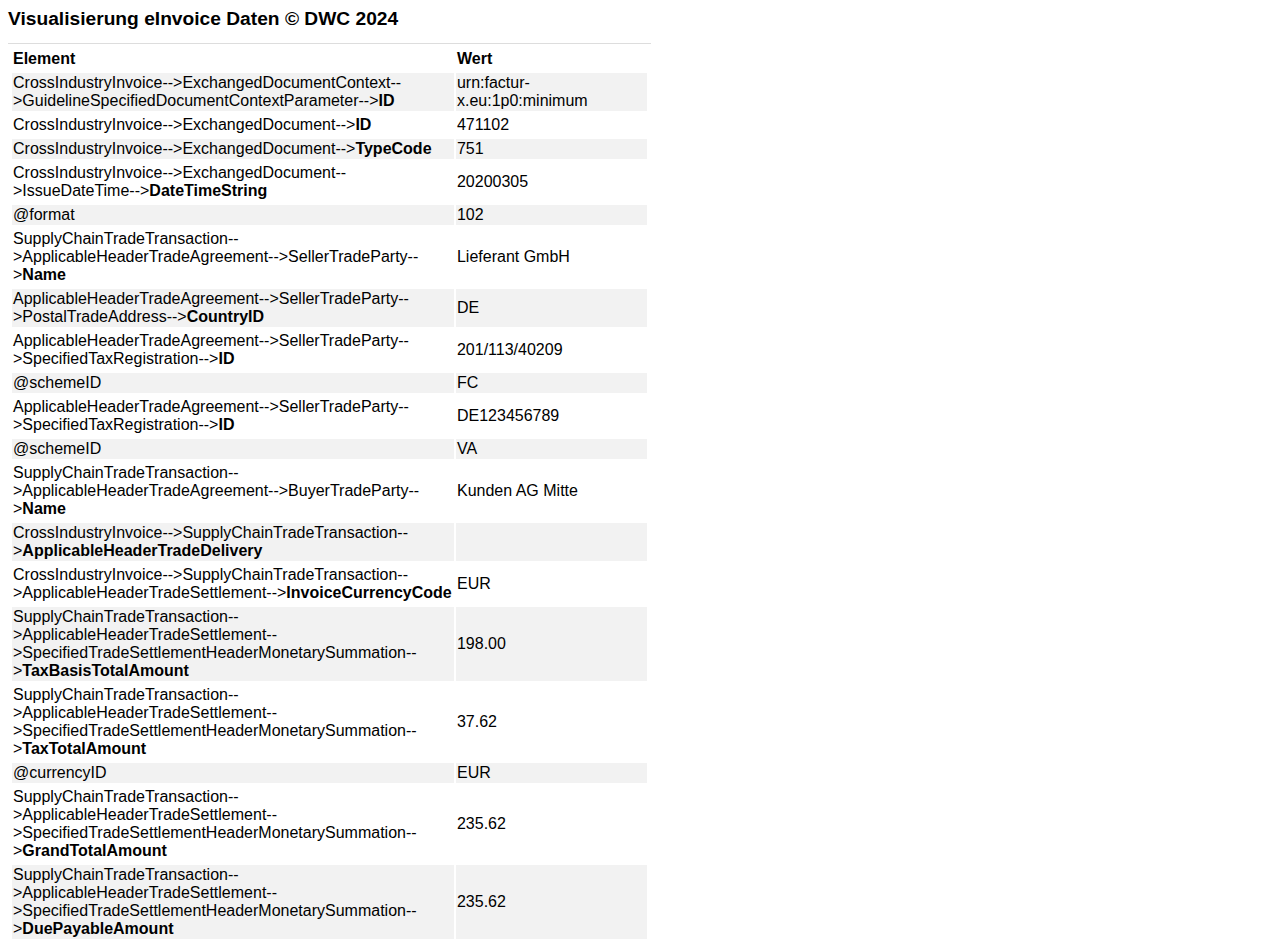
<file: tests/corpus/ZUGFeRD-2.4-examples/_ZUGFeRD 2.4 examples/0. MINIMUM/MINIMUM_Buchungshilfe/MINIMUM_Buchungshilfe-content.html>
<?xml version="1.0" encoding="utf-8"?><html>
   <head>
      <title>Visualisierung der Angaben in elektronischen Rechnungen</title>
      <meta name="DWCmaker" content="DWCmaker"></meta>
      <style>/*@page {*/
/*    size: A4 portrait;*/
/*    margin-left: 2cm;*/
/*    margin-right: 2cm;*/
/*    margin-top: 1.5cm;*/
/*    margin-bottom: 1.5cm;*/
/*    @top-center {*/
/*        content: element(header);*/
/*    }*/
/*    @bottom-right {*/
/*        content: element(footer);*/
/*    }*/
/*}*/

@page {
    size: A4 portrait;
    margin-left: 2cm;
    margin-right: 2cm;
    margin-top: 1.5cm;
    margin-bottom: 1.5cm;
    @bottom-right {
        content: "Seite " counter(page) " von " counter(pages);
        font-family: Calibri;
        font-size: 50%;
    }
    @top-left {
        content: "Visualisierung eRechnung";
        font-family: Calibri;
        font-size: 50%;
    }
}

/*div.header {*/
/*    display: inline;*/
/*    position: running(header);*/
/*    text-align: left;*/
/*    font-style: italic;*/
/*    font-size: 70%;*/
/*    border-bottom: 2px solid lightgrey;*/
/*}*/

/*div.footer {*/
/*    margin-top: 0.5cm;*/
/*    display: inline;*/
/*    position: running(footer);*/
/*    text-align: right;*/
/*    font-style: italic;*/
/*    font-size: 70%;*/
/*    border-top: 2px solid lightgray;*/
/*}*/

/*
div.header, div.footer {
    position: fixed;
    left: 0;
    right: 0;
}
div.header {
    !* subtract @page margin *!
    top: -2cm;
    height: 2cm
}
div.footer {
    !* subtract @page margin *!
    bottom: -2cm;
    height: 2cm;
}
*/


/*#pagenumber:before {*/
/*    content: counter(page);*/
/*}*/

/*#pagecount:before {*/
/*    content: counter(pages);*/
/*}*/

/*.page-start {*/
/*    -fs-page-sequence: start;*/
/*    page-break-before: always;*/
/*}*/


/* format tables to meet the pagination */

table {
    /*-fs-table-paginate: paginate;*/
    page-break-inside: avoid;
}


/* forces a page break, if needed */

.break {
    page-break-after: always
}

body {
    width: 17cm;
    font-family: Calibri, "Gill Sans", "Gill Sans MT", "Myriad Pro", Myriad, "DejaVu Sans Condensed", "Liberation Sans", "Nimbus Sans L", Tahoma, Geneva, "Helvetica Neue", Helvetica, Arial, sans-serif;
    line-height: 1.17;
    font-size: 60%;
}

b,
strong {
    font-weight: bold;
}

.small {
    font-size: 80%;
}

.smaller {
    font-size: 40%;
}

svg:not(:root) {
    overflow: hidden;
}

figure {
    margin: 1em 40px;
}

.condensed {
    line-height: 80%;
}

.code {
    /* font-family: monospace, monospace; */
    font-family: Consolas, "Andale Mono WT", "Andale Mono", "Lucida Console", "Lucida Sans Typewriter", "DejaVu Sans Mono", "Bitstream Vera Sans Mono", "Liberation Mono", "Nimbus Mono L", Monaco, "Courier New", Courier, monospace;
    font-size: 80%;
}

.table {
    border-spacing: 2px;
    padding: 2px;
    table-layout: fixed;
    width: 17cm;
}

.table-space {
    margin-top: 1cm;
}

.table-striped > tbody > tr:nth-child(even) {
    background-color: #f2f2f2
}

.table-bordered {
    border-top: 1px solid #ddd;
}

.border-strong {
    border-bottom: 2px solid darkgrey;
}

.border-light {
    border-bottom: 1px solid #ddd;
}

.table-bordered > thead > tr > th,
.table-bordered > tbody > tr > th,
.table-bordered > tfoot > tr > th,
.table-bordered > thead > tr > td,
.table-bordered > tbody > tr > td,
.table-bordered > tfoot > tr > td {
    /*   border-top: 1px solid #ddd; */
    /*   border-bottom: 1px solid #ddd; */
    border-top: 1px solid white;
    border-bottom: 1px solid white;
}

.massive-header > thead > tr > td {
    background: #9eb5ff;
}

.light-header > thead > tr > td {
    background: #cef1ff;
}

.text-error {
    color: red;
}

.text-success {
    color: darkgreen;
}

.text-warning {
    color: darkorange;
}

.title {
    font-size: 140%;
    font-weight: bold;
    page-break-after: avoid;
}

.subtitle {
    font-size: 120%;
    font-weight: bold;
    margin-top: 1cm;
    margin-bottom: 0cm;
    page-break-after: avoid;
}

.header-left {
    font-size: 100%;
    font-weight: bold;
    background: #cef1ff;
}

.cell-left {
    text-align: left;
    font-size: 80%;
    word-wrap: break-word;
    white-space: pre-wrap;
    padding-right: 2px;
}

.cell-left-pad {
    text-align: left;
    font-size: 80%;
    word-break: break-all;
    white-space: pre-wrap;
    padding: 0.3cm;
}

.cell-right {
    text-align: right;
    font-size: 80%;
    word-break: normal;
    white-space: pre-wrap;
}

.cell-right-pad {
    text-align: right;
    font-size: 80%;
    word-break: break-all;
    white-space: pre-wrap;
    padding: 0.3cm;
}

.cell-light {
    color: gray;
    empty-cells: hide;
}

.text-info {
    font-style: italic;
}

.text-bold {
    font-weight: bold;
}

.cell-break {
    word-wrap: break-word;
    max-width: 1px;
}

.coloredLabel {
    background-color: #cef1ff;
}

.narrow {
    padding: 0px;
}</style>
   </head>
   <title>eInvoice Daten</title>
   <h1>Visualisierung eInvoice Daten © DWC 2024</h1>
   <body>
      <p></p>
      <table class="table table-striped table-condensed table-bordered" style="width:100%">
         <tbody>
            <tr>
               <td style="width:70%;"><strong>Element</strong></td>
               <td style="width:30%;"><strong>Wert</strong></td>
            </tr>
            <tr>
               <td>CrossIndustryInvoice--&gt;ExchangedDocumentContext--&gt;GuidelineSpecifiedDocumentContextParameter--&gt;<strong>ID</strong></td>
               <td>urn:factur-x.eu:1p0:minimum</td>
            </tr>
            <tr>
               <td>CrossIndustryInvoice--&gt;ExchangedDocument--&gt;<strong>ID</strong></td>
               <td>471102</td>
            </tr>
            <tr>
               <td>CrossIndustryInvoice--&gt;ExchangedDocument--&gt;<strong>TypeCode</strong></td>
               <td>751</td>
            </tr>
            <tr>
               <td>CrossIndustryInvoice--&gt;ExchangedDocument--&gt;IssueDateTime--&gt;<strong>DateTimeString</strong></td>
               <td>20200305</td>
               <tr>
                  <td>@format</td>
                  <td>102</td>
               </tr>
            </tr>
            <tr>
               <td>SupplyChainTradeTransaction--&gt;ApplicableHeaderTradeAgreement--&gt;SellerTradeParty--&gt;<strong>Name</strong></td>
               <td>Lieferant GmbH</td>
            </tr>
            <tr>
               <td>ApplicableHeaderTradeAgreement--&gt;SellerTradeParty--&gt;PostalTradeAddress--&gt;<strong>CountryID</strong></td>
               <td>DE</td>
            </tr>
            <tr>
               <td>ApplicableHeaderTradeAgreement--&gt;SellerTradeParty--&gt;SpecifiedTaxRegistration--&gt;<strong>ID</strong></td>
               <td>201/113/40209</td>
               <tr>
                  <td>@schemeID</td>
                  <td>FC</td>
               </tr>
            </tr>
            <tr>
               <td>ApplicableHeaderTradeAgreement--&gt;SellerTradeParty--&gt;SpecifiedTaxRegistration--&gt;<strong>ID</strong></td>
               <td>DE123456789</td>
               <tr>
                  <td>@schemeID</td>
                  <td>VA</td>
               </tr>
            </tr>
            <tr>
               <td>SupplyChainTradeTransaction--&gt;ApplicableHeaderTradeAgreement--&gt;BuyerTradeParty--&gt;<strong>Name</strong></td>
               <td>Kunden AG Mitte</td>
            </tr>
            <tr>
               <td>CrossIndustryInvoice--&gt;SupplyChainTradeTransaction--&gt;<strong>ApplicableHeaderTradeDelivery</strong></td>
               <td></td>
            </tr>
            <tr>
               <td>CrossIndustryInvoice--&gt;SupplyChainTradeTransaction--&gt;ApplicableHeaderTradeSettlement--&gt;<strong>InvoiceCurrencyCode</strong></td>
               <td>EUR</td>
            </tr>
            <tr>
               <td>SupplyChainTradeTransaction--&gt;ApplicableHeaderTradeSettlement--&gt;SpecifiedTradeSettlementHeaderMonetarySummation--&gt;<strong>TaxBasisTotalAmount</strong></td>
               <td>198.00</td>
            </tr>
            <tr>
               <td>SupplyChainTradeTransaction--&gt;ApplicableHeaderTradeSettlement--&gt;SpecifiedTradeSettlementHeaderMonetarySummation--&gt;<strong>TaxTotalAmount</strong></td>
               <td>37.62</td>
               <tr>
                  <td>@currencyID</td>
                  <td>EUR</td>
               </tr>
            </tr>
            <tr>
               <td>SupplyChainTradeTransaction--&gt;ApplicableHeaderTradeSettlement--&gt;SpecifiedTradeSettlementHeaderMonetarySummation--&gt;<strong>GrandTotalAmount</strong></td>
               <td>235.62</td>
            </tr>
            <tr>
               <td>SupplyChainTradeTransaction--&gt;ApplicableHeaderTradeSettlement--&gt;SpecifiedTradeSettlementHeaderMonetarySummation--&gt;<strong>DuePayableAmount</strong></td>
               <td>235.62</td>
            </tr>
         </tbody>
      </table>
   </body>
</html>
</file>
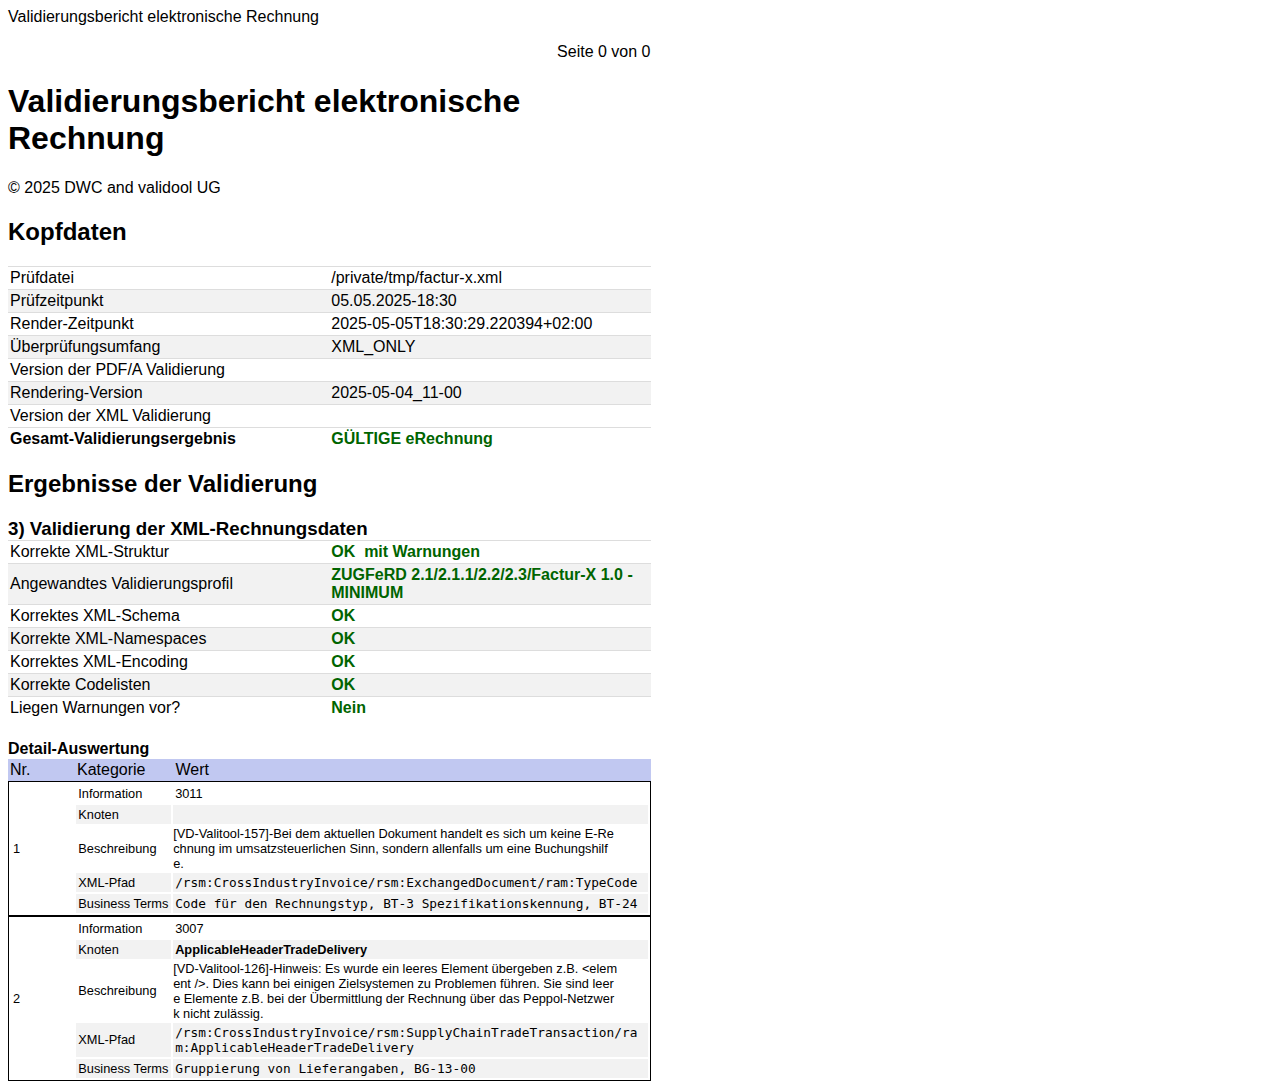
<file: tests/corpus/ZUGFeRD-2.4-examples/_ZUGFeRD 2.4 examples/0. MINIMUM/MINIMUM_Buchungshilfe/validation_report.html>
<?xml version="1.0" encoding="UTF-8"?><html xmlns:fn="http://www.w3.org/2005/xpath-functions" xmlns:vr="urn:validool.org:validationreport:2p6" xmlns:xsi="http://www.w3.org/2001/XMLSchema">
   <head>
      <title> eInvoice Validation Report</title>
      <meta name="PDF.producer" content="DWC toolkit 1.0 and valitool"></meta>
      <style>@page {
    size: A4 portrait;
    margin-left: 2cm;
    margin-right: 2cm;
    margin-top: 1.5cm;
    margin-bottom: 1.5cm;
    @top-center {
        content: element(header);
    }
    @bottom-right {
        content: element(footer);
    }
}


/**  
    @font-face {
        font-family: 'Open Sans';
        src: url('OpenSans-Regular.ttf');
        font-family: sans-serif;
        -fs-pdf-font-embed: embed;
        -fs-pdf-font-encoding: Identity-H;
    }
*/


/**
 * Header/Footer definition
 */

div.header {
    display: inline;
    position: running(header);
    text-align: left;
    border-bottom: 1px solid lightgrey;
}

div.footer {
    margin-top: 0.5cm;
    display: inline;
    position: running(footer);
    text-align: right;
    border-top: 1px solid lightgray;
}

#pagenumber:before {
    content: counter(page);
}

#pagecount:before {
    content: counter(pages);
}


/**
 * Page break definition
 */

.page-start {
    -fs-page-sequence: start;
    page-break-before: always;
}


/* format tables to meet the pagination */

table {
    -fs-table-paginate: paginate;
    page-break-inside: avoid;
}


/* forces a page break, if needed */

.break {
    page-break-after: always
}

body {
    width: 17cm;
    font-family: Calibri, "Gill Sans", "Gill Sans MT", "Myriad Pro", Myriad, "DejaVu Sans Condensed", "Liberation Sans", "Nimbus Sans L", Tahoma, Geneva, "Helvetica Neue", Helvetica, Arial, sans-serif;
    line-height: 1.17;
}

b,
strong {
    font-weight: bold;
}

h1 {
    margin: .67em 0;
    font-size: 2em;
}

.small {
    font-size: 80%;
}

img {
    border: 0;
}

svg:not(:root) {
    overflow: hidden;
}

figure {
    margin: 1em 40px;
}

.condensed {
    line-height: 80%;
}

.code {
    font-family: Consolas, "Andale Mono WT", "Andale Mono", "Lucida Console", "Lucida Sans Typewriter", "DejaVu Sans Mono", "Bitstream Vera Sans Mono", "Liberation Mono", "Nimbus Mono L", Monaco, "Courier New", Courier, monospace;
    font-size: 80%;
}

.table {
    border-spacing: 0;
    border-collapse: collapse;
    padding: 2px;
    table-layout: fixed;
    width: 17cm;
}

.table-striped>tbody>tr:nth-child(even) {
    background-color: #f2f2f2
}

thead {
    word-break: break-all;
    background-color: rgb(193, 200, 241) !important;
}

td {
    word-break: break-all;
    padding: 2px;
}

.table-bordered {
    border-top: 1px solid #ddd;
}

.tr-border {
    border-bottom: 2px solid darkgrey;
}

.table-bordered>thead>tr>th,
.table-bordered>tbody>tr>th,
.table-bordered>tfoot>tr>th,
.table-bordered>thead>tr>td,
.table-bordered>tbody>tr>td,
.table-bordered>tfoot>tr>td {
    border-top: 1px solid #ddd;
}

.text-error {
    background-color: red;
    color: white;
    font-weight: bold;
}

.text-error-light {
    background-color: lightgray;
    color: red;
    font-weight: bold;
}

.text-success {
    color: darkgreen;
}

.text-warning {
    color: black;
    font-weight: bold;
    background-color: yellow;
}

.header-fill {
    background: #f2f2f2;
}
</style>
   </head>
   <body bgcolor="#ffffff">
      <div class="header">
         <p>Validierungsbericht elektronische Rechnung</p>
      </div>
      <div class="footer">
         <p>
            Seite
            <span id="pagenumber"></span>
            von
            <span id="pagecount"></span></p>
      </div>
      <h1>Validierungsbericht elektronische Rechnung</h1>
      <p>© 2025 DWC and validool UG</p>
      <h2>Kopfdaten</h2>
      <table class="table table-striped table-bordered">
         <tbody>
            <tr>
               <td>Prüfdatei</td>
               <td style="word-wrap: break-word;">/private/tmp/factur-x.xml</td>
            </tr>
            <tr>
               <td>Prüfzeitpunkt</td>
               <td>05.05.2025-18:30</td>
            </tr>
            <tr>
               <td>Render-Zeitpunkt</td>
               <td>2025-05-05T18:30:29.220394+02:00</td>
            </tr>
            <tr>
               <td>Überprüfungsumfang</td>
               <td>XML_ONLY</td>
            </tr>
            <tr>
               <td>Version der PDF/A Validierung</td>
               <td></td>
            </tr>
            <tr>
               <td>Rendering-Version</td>
               <td>2025-05-04_11-00</td>
            </tr>
            <tr>
               <td>Version der XML Validierung</td>
               <td style="word-break: break-all;"></td>
            </tr>
         </tbody>
         <tfoot>
            <tr>
               <td><strong>Gesamt-Validierungsergebnis</strong></td>
               <td><b><span class="text-success">GÜLTIGE
                        eRechnung</span></b></td>
            </tr>
         </tfoot>
      </table>
      <h2>Ergebnisse der Validierung</h2>
      <h3 style="margin-bottom:0px;">3) Validierung der XML-Rechnungsdaten</h3>
      <table class="table table-striped table-bordered">
         <tbody>
            <tr>
               <td>Korrekte XML-Struktur</td>
               <td><b><span class="text-success">OK  mit Warnungen</span></b></td>
            </tr>
            <tr>
               <td>Angewandtes Validierungsprofil</td>
               <td><b><span class="text-success">ZUGFeRD 2.1/2.1.1/2.2/2.3/Factur-X 1.0 - MINIMUM</span></b></td>
            </tr>
            <tr>
               <td>Korrektes XML-Schema</td>
               <td><b><span class="text-success">OK</span></b></td>
            </tr>
            <tr>
               <td>Korrekte XML-Namespaces</td>
               <td><b><span class="text-success">OK</span></b></td>
            </tr>
            <tr>
               <td>Korrektes XML-Encoding</td>
               <td><b><span class="text-success">OK</span></b></td>
            </tr>
            <tr>
               <td>Korrekte Codelisten</td>
               <td><b><span class="text-success">OK</span></b></td>
            </tr>
            <tr>
               <td>Liegen Warnungen vor?</td>
               <td><b><span class="text-success">Nein</span></b></td>
            </tr>
         </tbody>
      </table>
      <h4 style="margin-bottom:0px;">Detail-Auswertung</h4>
      <table class="table">
         <thead>
            <tr>
               <td style="width: 10%;">Nr.</td>
               <td style="width: 15%;">Kategorie</td>
               <td style="width: 75%;">Wert</td>
            </tr>
         </thead>
         <tbody>
            <table style="border: 1px solid black;">
               <tr>
                  <td class="small" style="width: 10%;" rowspan="5">1</td>
                  <td class="small" style="width: 15%;">
                     <div>Information</div>
                  </td>
                  <td class="small" style="width: 75%;">3011</td>
               </tr>
               <tr class="header-fill">
                  <td class="small">
                     Knoten</td>
                  <td class="small"><strong></strong></td>
               </tr>
               <tr>
                  <td class="small">Beschreibung</td>
                  <td class="small" style="padding: 0px 30px 0px 0px;">[VD-Valitool-157]-Bei dem aktuellen Dokument handelt es sich um keine E-Rechnung im
                     umsatzsteuerlichen Sinn, sondern allenfalls um eine Buchungshilfe.</td>
               </tr>
               <tr class="header-fill">
                  <td class="small">XML-Pfad</td>
                  <td>
                     <div class="code">/rsm:CrossIndustryInvoice/rsm:ExchangedDocument/ram:TypeCode</div>
                  </td>
               </tr>
               <tr class="header-fill">
                  <td class="small">Business Terms</td>
                  <td>
                     <div class="code">Code für den Rechnungstyp, BT-3 Spezifikationskennung, BT-24</div>
                  </td>
               </tr>
            </table>
            <table style="border: 1px solid black;">
               <tr>
                  <td class="small" style="width: 10%;" rowspan="5">2</td>
                  <td class="small" style="width: 15%;">
                     <div>Information</div>
                  </td>
                  <td class="small" style="width: 75%;">3007</td>
               </tr>
               <tr class="header-fill">
                  <td class="small">
                     Knoten</td>
                  <td class="small"><strong>ApplicableHeaderTradeDelivery</strong></td>
               </tr>
               <tr>
                  <td class="small">Beschreibung</td>
                  <td class="small" style="padding: 0px 30px 0px 0px;">[VD-Valitool-126]-Hinweis: Es wurde ein leeres Element übergeben z.B. &lt;element /&gt;.
                     Dies kann bei einigen Zielsystemen zu Problemen führen. Sie sind leere Elemente z.B.
                     bei der Übermittlung der Rechnung über das Peppol-Netzwerk nicht zulässig.</td>
               </tr>
               <tr class="header-fill">
                  <td class="small">XML-Pfad</td>
                  <td>
                     <div class="code">/rsm:CrossIndustryInvoice/rsm:SupplyChainTradeTransaction/ram:ApplicableHeaderTradeDelivery</div>
                  </td>
               </tr>
               <tr class="header-fill">
                  <td class="small">Business Terms</td>
                  <td>
                     <div class="code">Gruppierung von Lieferangaben, BG-13-00</div>
                  </td>
               </tr>
            </table>
         </tbody>
      </table>
   </body>
</html>
</file>
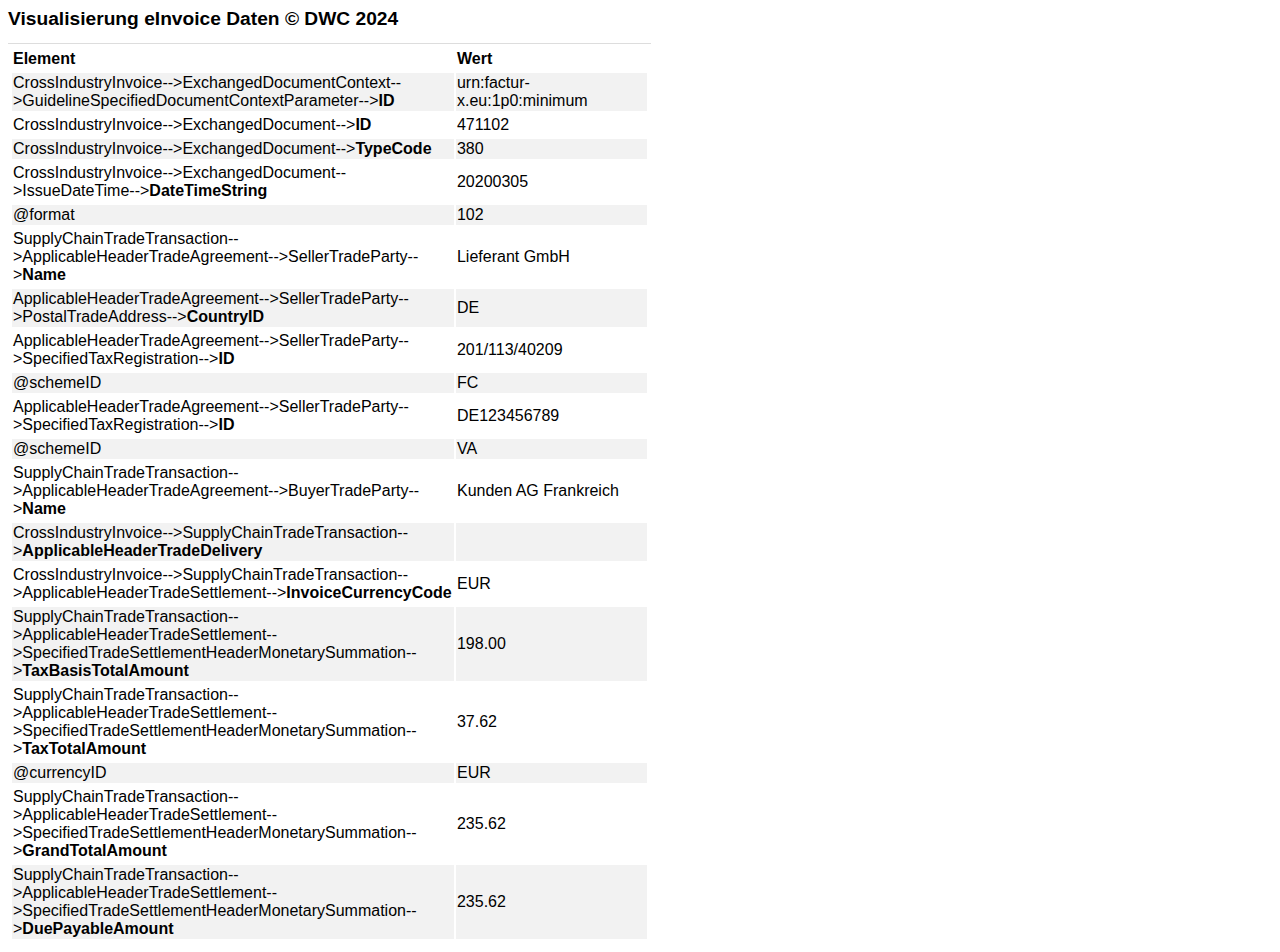
<file: tests/corpus/ZUGFeRD-2.4-examples/_ZUGFeRD 2.4 examples/0. MINIMUM/MINIMUM_Rechnung/MINIMUM_Rechnung-content.html>
<?xml version="1.0" encoding="utf-8"?><html>
   <head>
      <title>Visualisierung der Angaben in elektronischen Rechnungen</title>
      <meta name="DWCmaker" content="DWCmaker"></meta>
      <style>/*@page {*/
/*    size: A4 portrait;*/
/*    margin-left: 2cm;*/
/*    margin-right: 2cm;*/
/*    margin-top: 1.5cm;*/
/*    margin-bottom: 1.5cm;*/
/*    @top-center {*/
/*        content: element(header);*/
/*    }*/
/*    @bottom-right {*/
/*        content: element(footer);*/
/*    }*/
/*}*/

@page {
    size: A4 portrait;
    margin-left: 2cm;
    margin-right: 2cm;
    margin-top: 1.5cm;
    margin-bottom: 1.5cm;
    @bottom-right {
        content: "Seite " counter(page) " von " counter(pages);
        font-family: Calibri;
        font-size: 50%;
    }
    @top-left {
        content: "Visualisierung eRechnung";
        font-family: Calibri;
        font-size: 50%;
    }
}

/*div.header {*/
/*    display: inline;*/
/*    position: running(header);*/
/*    text-align: left;*/
/*    font-style: italic;*/
/*    font-size: 70%;*/
/*    border-bottom: 2px solid lightgrey;*/
/*}*/

/*div.footer {*/
/*    margin-top: 0.5cm;*/
/*    display: inline;*/
/*    position: running(footer);*/
/*    text-align: right;*/
/*    font-style: italic;*/
/*    font-size: 70%;*/
/*    border-top: 2px solid lightgray;*/
/*}*/

/*
div.header, div.footer {
    position: fixed;
    left: 0;
    right: 0;
}
div.header {
    !* subtract @page margin *!
    top: -2cm;
    height: 2cm
}
div.footer {
    !* subtract @page margin *!
    bottom: -2cm;
    height: 2cm;
}
*/


/*#pagenumber:before {*/
/*    content: counter(page);*/
/*}*/

/*#pagecount:before {*/
/*    content: counter(pages);*/
/*}*/

/*.page-start {*/
/*    -fs-page-sequence: start;*/
/*    page-break-before: always;*/
/*}*/


/* format tables to meet the pagination */

table {
    /*-fs-table-paginate: paginate;*/
    page-break-inside: avoid;
}


/* forces a page break, if needed */

.break {
    page-break-after: always
}

body {
    width: 17cm;
    font-family: Calibri, "Gill Sans", "Gill Sans MT", "Myriad Pro", Myriad, "DejaVu Sans Condensed", "Liberation Sans", "Nimbus Sans L", Tahoma, Geneva, "Helvetica Neue", Helvetica, Arial, sans-serif;
    line-height: 1.17;
    font-size: 60%;
}

b,
strong {
    font-weight: bold;
}

.small {
    font-size: 80%;
}

.smaller {
    font-size: 40%;
}

svg:not(:root) {
    overflow: hidden;
}

figure {
    margin: 1em 40px;
}

.condensed {
    line-height: 80%;
}

.code {
    /* font-family: monospace, monospace; */
    font-family: Consolas, "Andale Mono WT", "Andale Mono", "Lucida Console", "Lucida Sans Typewriter", "DejaVu Sans Mono", "Bitstream Vera Sans Mono", "Liberation Mono", "Nimbus Mono L", Monaco, "Courier New", Courier, monospace;
    font-size: 80%;
}

.table {
    border-spacing: 2px;
    padding: 2px;
    table-layout: fixed;
    width: 17cm;
}

.table-space {
    margin-top: 1cm;
}

.table-striped > tbody > tr:nth-child(even) {
    background-color: #f2f2f2
}

.table-bordered {
    border-top: 1px solid #ddd;
}

.border-strong {
    border-bottom: 2px solid darkgrey;
}

.border-light {
    border-bottom: 1px solid #ddd;
}

.table-bordered > thead > tr > th,
.table-bordered > tbody > tr > th,
.table-bordered > tfoot > tr > th,
.table-bordered > thead > tr > td,
.table-bordered > tbody > tr > td,
.table-bordered > tfoot > tr > td {
    /*   border-top: 1px solid #ddd; */
    /*   border-bottom: 1px solid #ddd; */
    border-top: 1px solid white;
    border-bottom: 1px solid white;
}

.massive-header > thead > tr > td {
    background: #9eb5ff;
}

.light-header > thead > tr > td {
    background: #cef1ff;
}

.text-error {
    color: red;
}

.text-success {
    color: darkgreen;
}

.text-warning {
    color: darkorange;
}

.title {
    font-size: 140%;
    font-weight: bold;
    page-break-after: avoid;
}

.subtitle {
    font-size: 120%;
    font-weight: bold;
    margin-top: 1cm;
    margin-bottom: 0cm;
    page-break-after: avoid;
}

.header-left {
    font-size: 100%;
    font-weight: bold;
    background: #cef1ff;
}

.cell-left {
    text-align: left;
    font-size: 80%;
    word-wrap: break-word;
    white-space: pre-wrap;
    padding-right: 2px;
}

.cell-left-pad {
    text-align: left;
    font-size: 80%;
    word-break: break-all;
    white-space: pre-wrap;
    padding: 0.3cm;
}

.cell-right {
    text-align: right;
    font-size: 80%;
    word-break: normal;
    white-space: pre-wrap;
}

.cell-right-pad {
    text-align: right;
    font-size: 80%;
    word-break: break-all;
    white-space: pre-wrap;
    padding: 0.3cm;
}

.cell-light {
    color: gray;
    empty-cells: hide;
}

.text-info {
    font-style: italic;
}

.text-bold {
    font-weight: bold;
}

.cell-break {
    word-wrap: break-word;
    max-width: 1px;
}

.coloredLabel {
    background-color: #cef1ff;
}

.narrow {
    padding: 0px;
}</style>
   </head>
   <title>eInvoice Daten</title>
   <h1>Visualisierung eInvoice Daten © DWC 2024</h1>
   <body>
      <p></p>
      <table class="table table-striped table-condensed table-bordered" style="width:100%">
         <tbody>
            <tr>
               <td style="width:70%;"><strong>Element</strong></td>
               <td style="width:30%;"><strong>Wert</strong></td>
            </tr>
            <tr>
               <td>CrossIndustryInvoice--&gt;ExchangedDocumentContext--&gt;GuidelineSpecifiedDocumentContextParameter--&gt;<strong>ID</strong></td>
               <td>urn:factur-x.eu:1p0:minimum</td>
            </tr>
            <tr>
               <td>CrossIndustryInvoice--&gt;ExchangedDocument--&gt;<strong>ID</strong></td>
               <td>471102</td>
            </tr>
            <tr>
               <td>CrossIndustryInvoice--&gt;ExchangedDocument--&gt;<strong>TypeCode</strong></td>
               <td>380</td>
            </tr>
            <tr>
               <td>CrossIndustryInvoice--&gt;ExchangedDocument--&gt;IssueDateTime--&gt;<strong>DateTimeString</strong></td>
               <td>20200305</td>
               <tr>
                  <td>@format</td>
                  <td>102</td>
               </tr>
            </tr>
            <tr>
               <td>SupplyChainTradeTransaction--&gt;ApplicableHeaderTradeAgreement--&gt;SellerTradeParty--&gt;<strong>Name</strong></td>
               <td>Lieferant GmbH</td>
            </tr>
            <tr>
               <td>ApplicableHeaderTradeAgreement--&gt;SellerTradeParty--&gt;PostalTradeAddress--&gt;<strong>CountryID</strong></td>
               <td>DE</td>
            </tr>
            <tr>
               <td>ApplicableHeaderTradeAgreement--&gt;SellerTradeParty--&gt;SpecifiedTaxRegistration--&gt;<strong>ID</strong></td>
               <td>201/113/40209</td>
               <tr>
                  <td>@schemeID</td>
                  <td>FC</td>
               </tr>
            </tr>
            <tr>
               <td>ApplicableHeaderTradeAgreement--&gt;SellerTradeParty--&gt;SpecifiedTaxRegistration--&gt;<strong>ID</strong></td>
               <td>DE123456789</td>
               <tr>
                  <td>@schemeID</td>
                  <td>VA</td>
               </tr>
            </tr>
            <tr>
               <td>SupplyChainTradeTransaction--&gt;ApplicableHeaderTradeAgreement--&gt;BuyerTradeParty--&gt;<strong>Name</strong></td>
               <td>Kunden AG Frankreich</td>
            </tr>
            <tr>
               <td>CrossIndustryInvoice--&gt;SupplyChainTradeTransaction--&gt;<strong>ApplicableHeaderTradeDelivery</strong></td>
               <td></td>
            </tr>
            <tr>
               <td>CrossIndustryInvoice--&gt;SupplyChainTradeTransaction--&gt;ApplicableHeaderTradeSettlement--&gt;<strong>InvoiceCurrencyCode</strong></td>
               <td>EUR</td>
            </tr>
            <tr>
               <td>SupplyChainTradeTransaction--&gt;ApplicableHeaderTradeSettlement--&gt;SpecifiedTradeSettlementHeaderMonetarySummation--&gt;<strong>TaxBasisTotalAmount</strong></td>
               <td>198.00</td>
            </tr>
            <tr>
               <td>SupplyChainTradeTransaction--&gt;ApplicableHeaderTradeSettlement--&gt;SpecifiedTradeSettlementHeaderMonetarySummation--&gt;<strong>TaxTotalAmount</strong></td>
               <td>37.62</td>
               <tr>
                  <td>@currencyID</td>
                  <td>EUR</td>
               </tr>
            </tr>
            <tr>
               <td>SupplyChainTradeTransaction--&gt;ApplicableHeaderTradeSettlement--&gt;SpecifiedTradeSettlementHeaderMonetarySummation--&gt;<strong>GrandTotalAmount</strong></td>
               <td>235.62</td>
            </tr>
            <tr>
               <td>SupplyChainTradeTransaction--&gt;ApplicableHeaderTradeSettlement--&gt;SpecifiedTradeSettlementHeaderMonetarySummation--&gt;<strong>DuePayableAmount</strong></td>
               <td>235.62</td>
            </tr>
         </tbody>
      </table>
   </body>
</html>
</file>
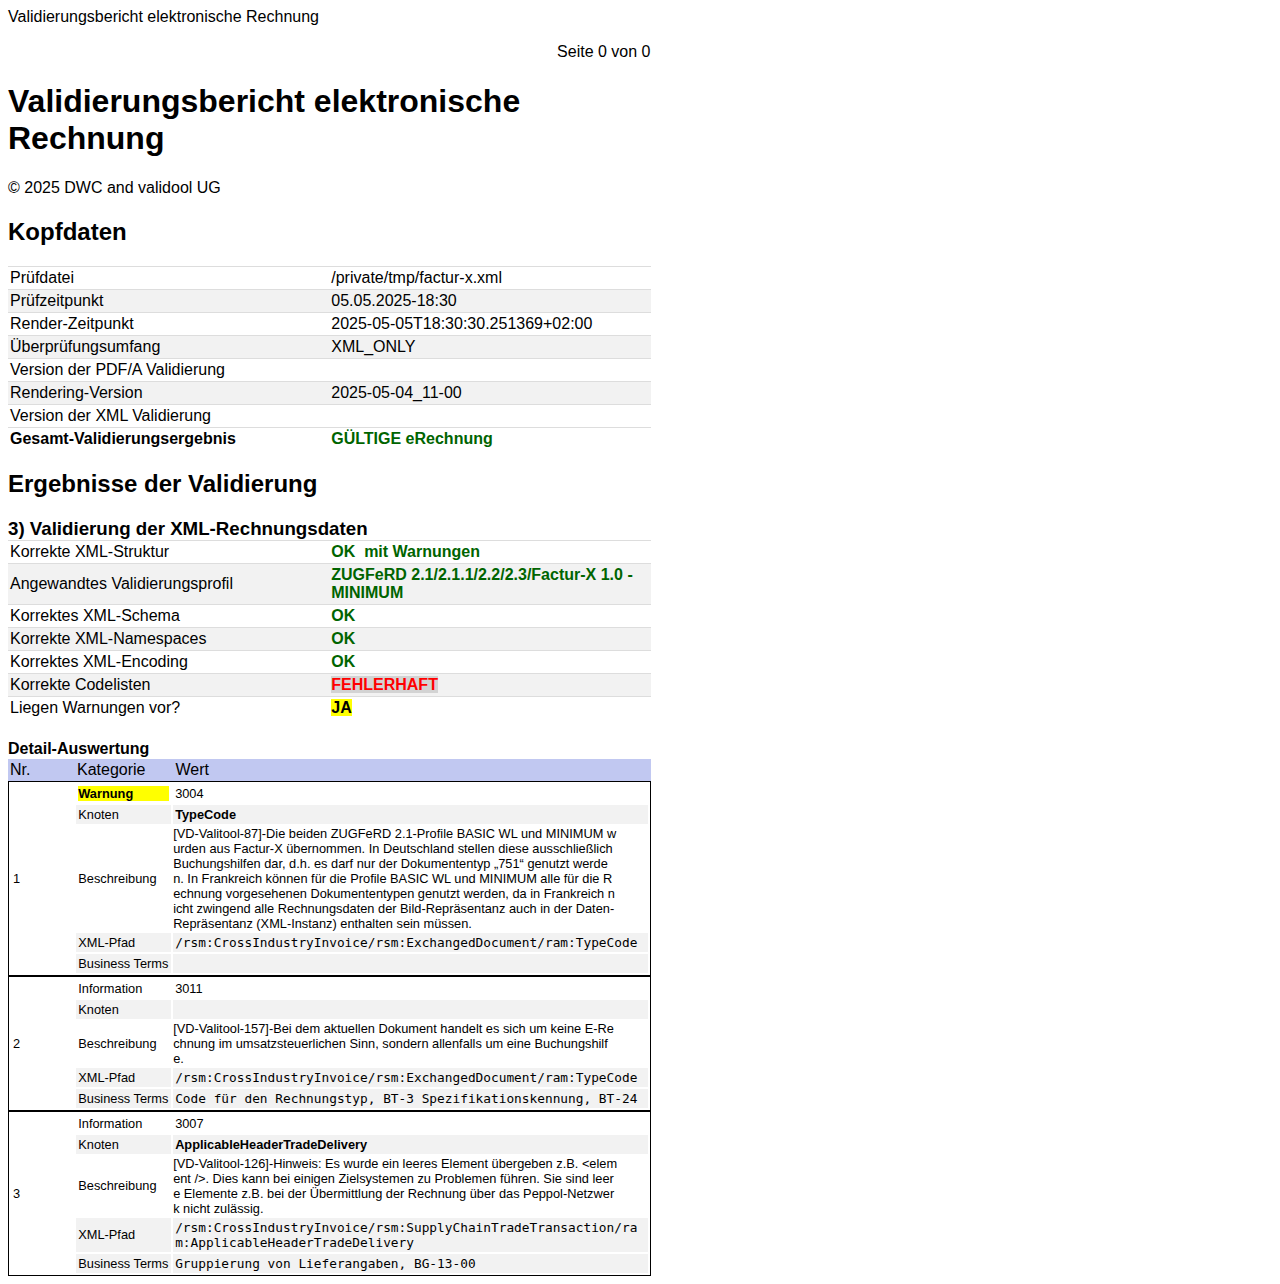
<file: tests/corpus/ZUGFeRD-2.4-examples/_ZUGFeRD 2.4 examples/0. MINIMUM/MINIMUM_Rechnung/validation_report.html>
<?xml version="1.0" encoding="UTF-8"?><html xmlns:fn="http://www.w3.org/2005/xpath-functions" xmlns:vr="urn:validool.org:validationreport:2p6" xmlns:xsi="http://www.w3.org/2001/XMLSchema">
   <head>
      <title> eInvoice Validation Report</title>
      <meta name="PDF.producer" content="DWC toolkit 1.0 and valitool"></meta>
      <style>@page {
    size: A4 portrait;
    margin-left: 2cm;
    margin-right: 2cm;
    margin-top: 1.5cm;
    margin-bottom: 1.5cm;
    @top-center {
        content: element(header);
    }
    @bottom-right {
        content: element(footer);
    }
}


/**  
    @font-face {
        font-family: 'Open Sans';
        src: url('OpenSans-Regular.ttf');
        font-family: sans-serif;
        -fs-pdf-font-embed: embed;
        -fs-pdf-font-encoding: Identity-H;
    }
*/


/**
 * Header/Footer definition
 */

div.header {
    display: inline;
    position: running(header);
    text-align: left;
    border-bottom: 1px solid lightgrey;
}

div.footer {
    margin-top: 0.5cm;
    display: inline;
    position: running(footer);
    text-align: right;
    border-top: 1px solid lightgray;
}

#pagenumber:before {
    content: counter(page);
}

#pagecount:before {
    content: counter(pages);
}


/**
 * Page break definition
 */

.page-start {
    -fs-page-sequence: start;
    page-break-before: always;
}


/* format tables to meet the pagination */

table {
    -fs-table-paginate: paginate;
    page-break-inside: avoid;
}


/* forces a page break, if needed */

.break {
    page-break-after: always
}

body {
    width: 17cm;
    font-family: Calibri, "Gill Sans", "Gill Sans MT", "Myriad Pro", Myriad, "DejaVu Sans Condensed", "Liberation Sans", "Nimbus Sans L", Tahoma, Geneva, "Helvetica Neue", Helvetica, Arial, sans-serif;
    line-height: 1.17;
}

b,
strong {
    font-weight: bold;
}

h1 {
    margin: .67em 0;
    font-size: 2em;
}

.small {
    font-size: 80%;
}

img {
    border: 0;
}

svg:not(:root) {
    overflow: hidden;
}

figure {
    margin: 1em 40px;
}

.condensed {
    line-height: 80%;
}

.code {
    font-family: Consolas, "Andale Mono WT", "Andale Mono", "Lucida Console", "Lucida Sans Typewriter", "DejaVu Sans Mono", "Bitstream Vera Sans Mono", "Liberation Mono", "Nimbus Mono L", Monaco, "Courier New", Courier, monospace;
    font-size: 80%;
}

.table {
    border-spacing: 0;
    border-collapse: collapse;
    padding: 2px;
    table-layout: fixed;
    width: 17cm;
}

.table-striped>tbody>tr:nth-child(even) {
    background-color: #f2f2f2
}

thead {
    word-break: break-all;
    background-color: rgb(193, 200, 241) !important;
}

td {
    word-break: break-all;
    padding: 2px;
}

.table-bordered {
    border-top: 1px solid #ddd;
}

.tr-border {
    border-bottom: 2px solid darkgrey;
}

.table-bordered>thead>tr>th,
.table-bordered>tbody>tr>th,
.table-bordered>tfoot>tr>th,
.table-bordered>thead>tr>td,
.table-bordered>tbody>tr>td,
.table-bordered>tfoot>tr>td {
    border-top: 1px solid #ddd;
}

.text-error {
    background-color: red;
    color: white;
    font-weight: bold;
}

.text-error-light {
    background-color: lightgray;
    color: red;
    font-weight: bold;
}

.text-success {
    color: darkgreen;
}

.text-warning {
    color: black;
    font-weight: bold;
    background-color: yellow;
}

.header-fill {
    background: #f2f2f2;
}
</style>
   </head>
   <body bgcolor="#ffffff">
      <div class="header">
         <p>Validierungsbericht elektronische Rechnung</p>
      </div>
      <div class="footer">
         <p>
            Seite
            <span id="pagenumber"></span>
            von
            <span id="pagecount"></span></p>
      </div>
      <h1>Validierungsbericht elektronische Rechnung</h1>
      <p>© 2025 DWC and validool UG</p>
      <h2>Kopfdaten</h2>
      <table class="table table-striped table-bordered">
         <tbody>
            <tr>
               <td>Prüfdatei</td>
               <td style="word-wrap: break-word;">/private/tmp/factur-x.xml</td>
            </tr>
            <tr>
               <td>Prüfzeitpunkt</td>
               <td>05.05.2025-18:30</td>
            </tr>
            <tr>
               <td>Render-Zeitpunkt</td>
               <td>2025-05-05T18:30:30.251369+02:00</td>
            </tr>
            <tr>
               <td>Überprüfungsumfang</td>
               <td>XML_ONLY</td>
            </tr>
            <tr>
               <td>Version der PDF/A Validierung</td>
               <td></td>
            </tr>
            <tr>
               <td>Rendering-Version</td>
               <td>2025-05-04_11-00</td>
            </tr>
            <tr>
               <td>Version der XML Validierung</td>
               <td style="word-break: break-all;"></td>
            </tr>
         </tbody>
         <tfoot>
            <tr>
               <td><strong>Gesamt-Validierungsergebnis</strong></td>
               <td><b><span class="text-success">GÜLTIGE
                        eRechnung</span></b></td>
            </tr>
         </tfoot>
      </table>
      <h2>Ergebnisse der Validierung</h2>
      <h3 style="margin-bottom:0px;">3) Validierung der XML-Rechnungsdaten</h3>
      <table class="table table-striped table-bordered">
         <tbody>
            <tr>
               <td>Korrekte XML-Struktur</td>
               <td><b><span class="text-success">OK  mit Warnungen</span></b></td>
            </tr>
            <tr>
               <td>Angewandtes Validierungsprofil</td>
               <td><b><span class="text-success">ZUGFeRD 2.1/2.1.1/2.2/2.3/Factur-X 1.0 - MINIMUM</span></b></td>
            </tr>
            <tr>
               <td>Korrektes XML-Schema</td>
               <td><b><span class="text-success">OK</span></b></td>
            </tr>
            <tr>
               <td>Korrekte XML-Namespaces</td>
               <td><b><span class="text-success">OK</span></b></td>
            </tr>
            <tr>
               <td>Korrektes XML-Encoding</td>
               <td><b><span class="text-success">OK</span></b></td>
            </tr>
            <tr>
               <td>Korrekte Codelisten</td>
               <td><b><span class="text-error-light">FEHLERHAFT</span></b></td>
            </tr>
            <tr>
               <td>Liegen Warnungen vor?</td>
               <td><b><span class="text-warning">JA</span></b></td>
            </tr>
         </tbody>
      </table>
      <h4 style="margin-bottom:0px;">Detail-Auswertung</h4>
      <table class="table">
         <thead>
            <tr>
               <td style="width: 10%;">Nr.</td>
               <td style="width: 15%;">Kategorie</td>
               <td style="width: 75%;">Wert</td>
            </tr>
         </thead>
         <tbody>
            <table style="border: 1px solid black;">
               <tr>
                  <td class="small" style="width: 10%;" rowspan="5">1</td>
                  <td class="small" style="width: 15%;">
                     <div class="text-warning">Warnung</div>
                  </td>
                  <td class="small" style="width: 75%;">3004</td>
               </tr>
               <tr class="header-fill">
                  <td class="small">
                     Knoten</td>
                  <td class="small"><strong>TypeCode</strong></td>
               </tr>
               <tr>
                  <td class="small">Beschreibung</td>
                  <td class="small" style="padding: 0px 30px 0px 0px;">[VD-Valitool-87]-Die beiden ZUGFeRD 2.1-Profile BASIC WL und MINIMUM wurden aus Factur-X
                     übernommen. In Deutschland stellen diese ausschließlich Buchungshilfen dar, d.h. es
                     darf nur der Dokumententyp „751“ genutzt werden. In Frankreich können für die Profile
                     BASIC WL und MINIMUM alle für die Rechnung vorgesehenen Dokumententypen genutzt werden,
                     da in Frankreich nicht zwingend alle Rechnungsdaten der Bild-Repräsentanz auch in
                     der Daten-Repräsentanz (XML-Instanz) enthalten sein müssen.</td>
               </tr>
               <tr class="header-fill">
                  <td class="small">XML-Pfad</td>
                  <td>
                     <div class="code">/rsm:CrossIndustryInvoice/rsm:ExchangedDocument/ram:TypeCode</div>
                  </td>
               </tr>
               <tr class="header-fill">
                  <td class="small">Business Terms</td>
                  <td>
                     <div class="code"></div>
                  </td>
               </tr>
            </table>
            <table style="border: 1px solid black;">
               <tr>
                  <td class="small" style="width: 10%;" rowspan="5">2</td>
                  <td class="small" style="width: 15%;">
                     <div>Information</div>
                  </td>
                  <td class="small" style="width: 75%;">3011</td>
               </tr>
               <tr class="header-fill">
                  <td class="small">
                     Knoten</td>
                  <td class="small"><strong></strong></td>
               </tr>
               <tr>
                  <td class="small">Beschreibung</td>
                  <td class="small" style="padding: 0px 30px 0px 0px;">[VD-Valitool-157]-Bei dem aktuellen Dokument handelt es sich um keine E-Rechnung im
                     umsatzsteuerlichen Sinn, sondern allenfalls um eine Buchungshilfe.</td>
               </tr>
               <tr class="header-fill">
                  <td class="small">XML-Pfad</td>
                  <td>
                     <div class="code">/rsm:CrossIndustryInvoice/rsm:ExchangedDocument/ram:TypeCode</div>
                  </td>
               </tr>
               <tr class="header-fill">
                  <td class="small">Business Terms</td>
                  <td>
                     <div class="code">Code für den Rechnungstyp, BT-3 Spezifikationskennung, BT-24</div>
                  </td>
               </tr>
            </table>
            <table style="border: 1px solid black;">
               <tr>
                  <td class="small" style="width: 10%;" rowspan="5">3</td>
                  <td class="small" style="width: 15%;">
                     <div>Information</div>
                  </td>
                  <td class="small" style="width: 75%;">3007</td>
               </tr>
               <tr class="header-fill">
                  <td class="small">
                     Knoten</td>
                  <td class="small"><strong>ApplicableHeaderTradeDelivery</strong></td>
               </tr>
               <tr>
                  <td class="small">Beschreibung</td>
                  <td class="small" style="padding: 0px 30px 0px 0px;">[VD-Valitool-126]-Hinweis: Es wurde ein leeres Element übergeben z.B. &lt;element /&gt;.
                     Dies kann bei einigen Zielsystemen zu Problemen führen. Sie sind leere Elemente z.B.
                     bei der Übermittlung der Rechnung über das Peppol-Netzwerk nicht zulässig.</td>
               </tr>
               <tr class="header-fill">
                  <td class="small">XML-Pfad</td>
                  <td>
                     <div class="code">/rsm:CrossIndustryInvoice/rsm:SupplyChainTradeTransaction/ram:ApplicableHeaderTradeDelivery</div>
                  </td>
               </tr>
               <tr class="header-fill">
                  <td class="small">Business Terms</td>
                  <td>
                     <div class="code">Gruppierung von Lieferangaben, BG-13-00</div>
                  </td>
               </tr>
            </table>
         </tbody>
      </table>
   </body>
</html>
</file>
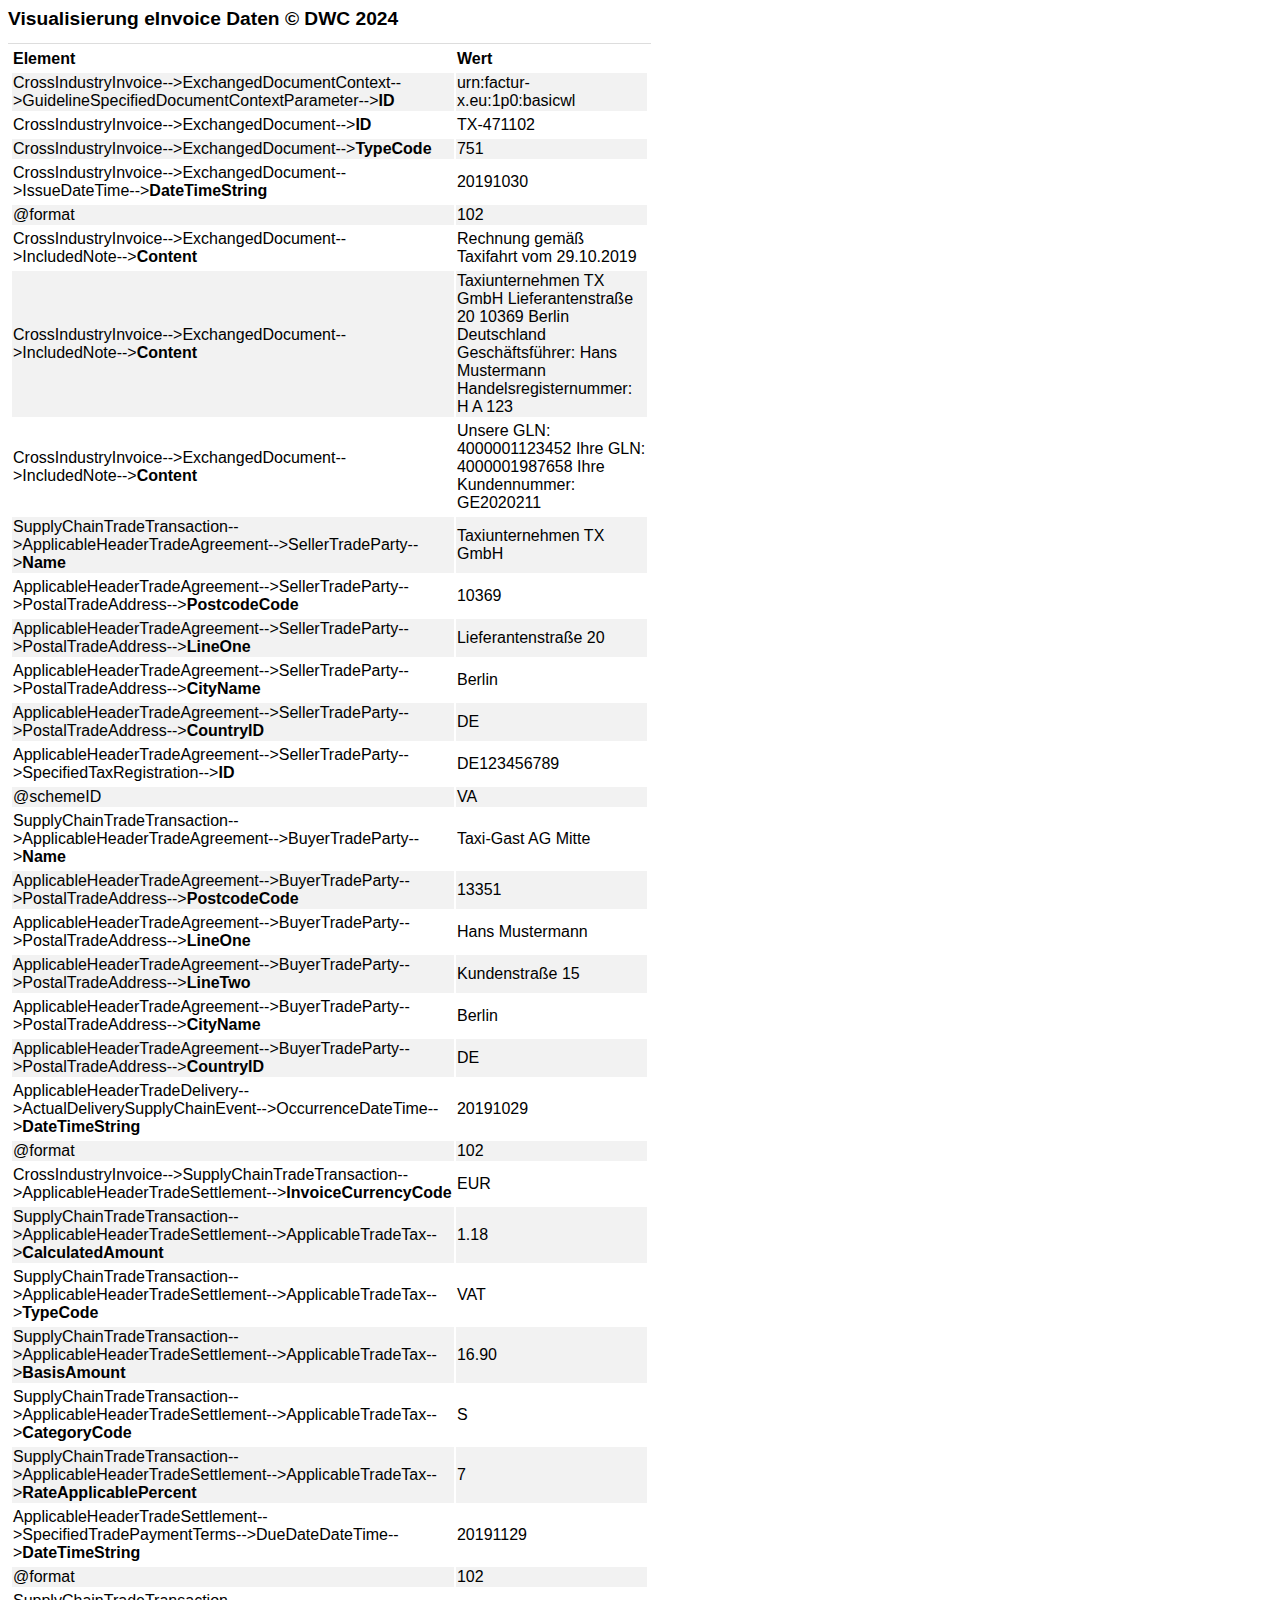
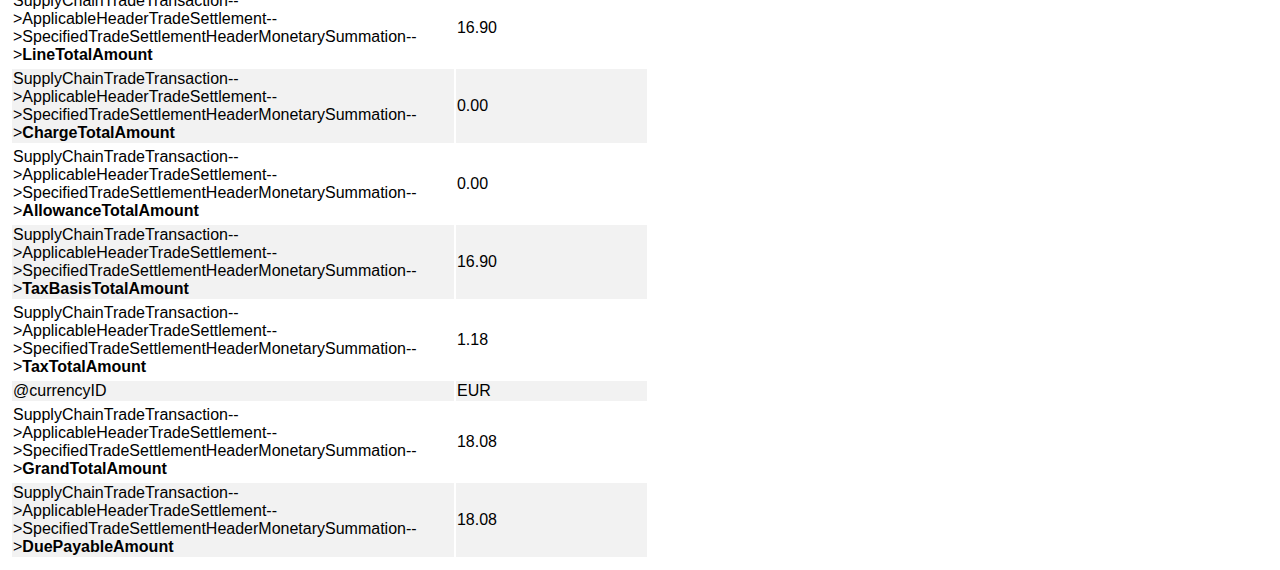
<file: tests/corpus/ZUGFeRD-2.4-examples/_ZUGFeRD 2.4 examples/1. BASIC WL/BASIC-WL_Buchungshilfe/BASIC-WL_Buchungshilfe-content.html>
<?xml version="1.0" encoding="utf-8"?><html>
   <head>
      <title>Visualisierung der Angaben in elektronischen Rechnungen</title>
      <meta name="DWCmaker" content="DWCmaker"></meta>
      <style>/*@page {*/
/*    size: A4 portrait;*/
/*    margin-left: 2cm;*/
/*    margin-right: 2cm;*/
/*    margin-top: 1.5cm;*/
/*    margin-bottom: 1.5cm;*/
/*    @top-center {*/
/*        content: element(header);*/
/*    }*/
/*    @bottom-right {*/
/*        content: element(footer);*/
/*    }*/
/*}*/

@page {
    size: A4 portrait;
    margin-left: 2cm;
    margin-right: 2cm;
    margin-top: 1.5cm;
    margin-bottom: 1.5cm;
    @bottom-right {
        content: "Seite " counter(page) " von " counter(pages);
        font-family: Calibri;
        font-size: 50%;
    }
    @top-left {
        content: "Visualisierung eRechnung";
        font-family: Calibri;
        font-size: 50%;
    }
}

/*div.header {*/
/*    display: inline;*/
/*    position: running(header);*/
/*    text-align: left;*/
/*    font-style: italic;*/
/*    font-size: 70%;*/
/*    border-bottom: 2px solid lightgrey;*/
/*}*/

/*div.footer {*/
/*    margin-top: 0.5cm;*/
/*    display: inline;*/
/*    position: running(footer);*/
/*    text-align: right;*/
/*    font-style: italic;*/
/*    font-size: 70%;*/
/*    border-top: 2px solid lightgray;*/
/*}*/

/*
div.header, div.footer {
    position: fixed;
    left: 0;
    right: 0;
}
div.header {
    !* subtract @page margin *!
    top: -2cm;
    height: 2cm
}
div.footer {
    !* subtract @page margin *!
    bottom: -2cm;
    height: 2cm;
}
*/


/*#pagenumber:before {*/
/*    content: counter(page);*/
/*}*/

/*#pagecount:before {*/
/*    content: counter(pages);*/
/*}*/

/*.page-start {*/
/*    -fs-page-sequence: start;*/
/*    page-break-before: always;*/
/*}*/


/* format tables to meet the pagination */

table {
    /*-fs-table-paginate: paginate;*/
    page-break-inside: avoid;
}


/* forces a page break, if needed */

.break {
    page-break-after: always
}

body {
    width: 17cm;
    font-family: Calibri, "Gill Sans", "Gill Sans MT", "Myriad Pro", Myriad, "DejaVu Sans Condensed", "Liberation Sans", "Nimbus Sans L", Tahoma, Geneva, "Helvetica Neue", Helvetica, Arial, sans-serif;
    line-height: 1.17;
    font-size: 60%;
}

b,
strong {
    font-weight: bold;
}

.small {
    font-size: 80%;
}

.smaller {
    font-size: 40%;
}

svg:not(:root) {
    overflow: hidden;
}

figure {
    margin: 1em 40px;
}

.condensed {
    line-height: 80%;
}

.code {
    /* font-family: monospace, monospace; */
    font-family: Consolas, "Andale Mono WT", "Andale Mono", "Lucida Console", "Lucida Sans Typewriter", "DejaVu Sans Mono", "Bitstream Vera Sans Mono", "Liberation Mono", "Nimbus Mono L", Monaco, "Courier New", Courier, monospace;
    font-size: 80%;
}

.table {
    border-spacing: 2px;
    padding: 2px;
    table-layout: fixed;
    width: 17cm;
}

.table-space {
    margin-top: 1cm;
}

.table-striped > tbody > tr:nth-child(even) {
    background-color: #f2f2f2
}

.table-bordered {
    border-top: 1px solid #ddd;
}

.border-strong {
    border-bottom: 2px solid darkgrey;
}

.border-light {
    border-bottom: 1px solid #ddd;
}

.table-bordered > thead > tr > th,
.table-bordered > tbody > tr > th,
.table-bordered > tfoot > tr > th,
.table-bordered > thead > tr > td,
.table-bordered > tbody > tr > td,
.table-bordered > tfoot > tr > td {
    /*   border-top: 1px solid #ddd; */
    /*   border-bottom: 1px solid #ddd; */
    border-top: 1px solid white;
    border-bottom: 1px solid white;
}

.massive-header > thead > tr > td {
    background: #9eb5ff;
}

.light-header > thead > tr > td {
    background: #cef1ff;
}

.text-error {
    color: red;
}

.text-success {
    color: darkgreen;
}

.text-warning {
    color: darkorange;
}

.title {
    font-size: 140%;
    font-weight: bold;
    page-break-after: avoid;
}

.subtitle {
    font-size: 120%;
    font-weight: bold;
    margin-top: 1cm;
    margin-bottom: 0cm;
    page-break-after: avoid;
}

.header-left {
    font-size: 100%;
    font-weight: bold;
    background: #cef1ff;
}

.cell-left {
    text-align: left;
    font-size: 80%;
    word-wrap: break-word;
    white-space: pre-wrap;
    padding-right: 2px;
}

.cell-left-pad {
    text-align: left;
    font-size: 80%;
    word-break: break-all;
    white-space: pre-wrap;
    padding: 0.3cm;
}

.cell-right {
    text-align: right;
    font-size: 80%;
    word-break: normal;
    white-space: pre-wrap;
}

.cell-right-pad {
    text-align: right;
    font-size: 80%;
    word-break: break-all;
    white-space: pre-wrap;
    padding: 0.3cm;
}

.cell-light {
    color: gray;
    empty-cells: hide;
}

.text-info {
    font-style: italic;
}

.text-bold {
    font-weight: bold;
}

.cell-break {
    word-wrap: break-word;
    max-width: 1px;
}

.coloredLabel {
    background-color: #cef1ff;
}

.narrow {
    padding: 0px;
}</style>
   </head>
   <title>eInvoice Daten</title>
   <h1>Visualisierung eInvoice Daten © DWC 2024</h1>
   <body>
      <p></p>
      <table class="table table-striped table-condensed table-bordered" style="width:100%">
         <tbody>
            <tr>
               <td style="width:70%;"><strong>Element</strong></td>
               <td style="width:30%;"><strong>Wert</strong></td>
            </tr>
            <tr>
               <td>CrossIndustryInvoice--&gt;ExchangedDocumentContext--&gt;GuidelineSpecifiedDocumentContextParameter--&gt;<strong>ID</strong></td>
               <td>urn:factur-x.eu:1p0:basicwl</td>
            </tr>
            <tr>
               <td>CrossIndustryInvoice--&gt;ExchangedDocument--&gt;<strong>ID</strong></td>
               <td>TX-471102</td>
            </tr>
            <tr>
               <td>CrossIndustryInvoice--&gt;ExchangedDocument--&gt;<strong>TypeCode</strong></td>
               <td>751</td>
            </tr>
            <tr>
               <td>CrossIndustryInvoice--&gt;ExchangedDocument--&gt;IssueDateTime--&gt;<strong>DateTimeString</strong></td>
               <td>20191030</td>
               <tr>
                  <td>@format</td>
                  <td>102</td>
               </tr>
            </tr>
            <tr>
               <td>CrossIndustryInvoice--&gt;ExchangedDocument--&gt;IncludedNote--&gt;<strong>Content</strong></td>
               <td>Rechnung gemäß Taxifahrt vom 29.10.2019</td>
            </tr>
            <tr>
               <td>CrossIndustryInvoice--&gt;ExchangedDocument--&gt;IncludedNote--&gt;<strong>Content</strong></td>
               <td>Taxiunternehmen TX GmbH				
                  Lieferantenstraße 20				
                  10369 Berlin				
                  Deutschland				
                  Geschäftsführer: Hans Mustermann
                  Handelsregisternummer: H A 123
                  </td>
            </tr>
            <tr>
               <td>CrossIndustryInvoice--&gt;ExchangedDocument--&gt;IncludedNote--&gt;<strong>Content</strong></td>
               <td>Unsere GLN: 4000001123452
                  Ihre GLN: 4000001987658
                  Ihre Kundennummer: GE2020211
                  </td>
            </tr>
            <tr>
               <td>SupplyChainTradeTransaction--&gt;ApplicableHeaderTradeAgreement--&gt;SellerTradeParty--&gt;<strong>Name</strong></td>
               <td>Taxiunternehmen TX GmbH</td>
            </tr>
            <tr>
               <td>ApplicableHeaderTradeAgreement--&gt;SellerTradeParty--&gt;PostalTradeAddress--&gt;<strong>PostcodeCode</strong></td>
               <td>10369</td>
            </tr>
            <tr>
               <td>ApplicableHeaderTradeAgreement--&gt;SellerTradeParty--&gt;PostalTradeAddress--&gt;<strong>LineOne</strong></td>
               <td>Lieferantenstraße 20</td>
            </tr>
            <tr>
               <td>ApplicableHeaderTradeAgreement--&gt;SellerTradeParty--&gt;PostalTradeAddress--&gt;<strong>CityName</strong></td>
               <td>Berlin</td>
            </tr>
            <tr>
               <td>ApplicableHeaderTradeAgreement--&gt;SellerTradeParty--&gt;PostalTradeAddress--&gt;<strong>CountryID</strong></td>
               <td>DE</td>
            </tr>
            <tr>
               <td>ApplicableHeaderTradeAgreement--&gt;SellerTradeParty--&gt;SpecifiedTaxRegistration--&gt;<strong>ID</strong></td>
               <td>DE123456789</td>
               <tr>
                  <td>@schemeID</td>
                  <td>VA</td>
               </tr>
            </tr>
            <tr>
               <td>SupplyChainTradeTransaction--&gt;ApplicableHeaderTradeAgreement--&gt;BuyerTradeParty--&gt;<strong>Name</strong></td>
               <td>Taxi-Gast AG Mitte</td>
            </tr>
            <tr>
               <td>ApplicableHeaderTradeAgreement--&gt;BuyerTradeParty--&gt;PostalTradeAddress--&gt;<strong>PostcodeCode</strong></td>
               <td>13351</td>
            </tr>
            <tr>
               <td>ApplicableHeaderTradeAgreement--&gt;BuyerTradeParty--&gt;PostalTradeAddress--&gt;<strong>LineOne</strong></td>
               <td>Hans Mustermann</td>
            </tr>
            <tr>
               <td>ApplicableHeaderTradeAgreement--&gt;BuyerTradeParty--&gt;PostalTradeAddress--&gt;<strong>LineTwo</strong></td>
               <td>Kundenstraße 15</td>
            </tr>
            <tr>
               <td>ApplicableHeaderTradeAgreement--&gt;BuyerTradeParty--&gt;PostalTradeAddress--&gt;<strong>CityName</strong></td>
               <td>Berlin</td>
            </tr>
            <tr>
               <td>ApplicableHeaderTradeAgreement--&gt;BuyerTradeParty--&gt;PostalTradeAddress--&gt;<strong>CountryID</strong></td>
               <td>DE</td>
            </tr>
            <tr>
               <td>ApplicableHeaderTradeDelivery--&gt;ActualDeliverySupplyChainEvent--&gt;OccurrenceDateTime--&gt;<strong>DateTimeString</strong></td>
               <td>20191029</td>
               <tr>
                  <td>@format</td>
                  <td>102</td>
               </tr>
            </tr>
            <tr>
               <td>CrossIndustryInvoice--&gt;SupplyChainTradeTransaction--&gt;ApplicableHeaderTradeSettlement--&gt;<strong>InvoiceCurrencyCode</strong></td>
               <td>EUR</td>
            </tr>
            <tr>
               <td>SupplyChainTradeTransaction--&gt;ApplicableHeaderTradeSettlement--&gt;ApplicableTradeTax--&gt;<strong>CalculatedAmount</strong></td>
               <td>1.18</td>
            </tr>
            <tr>
               <td>SupplyChainTradeTransaction--&gt;ApplicableHeaderTradeSettlement--&gt;ApplicableTradeTax--&gt;<strong>TypeCode</strong></td>
               <td>VAT</td>
            </tr>
            <tr>
               <td>SupplyChainTradeTransaction--&gt;ApplicableHeaderTradeSettlement--&gt;ApplicableTradeTax--&gt;<strong>BasisAmount</strong></td>
               <td>16.90</td>
            </tr>
            <tr>
               <td>SupplyChainTradeTransaction--&gt;ApplicableHeaderTradeSettlement--&gt;ApplicableTradeTax--&gt;<strong>CategoryCode</strong></td>
               <td>S</td>
            </tr>
            <tr>
               <td>SupplyChainTradeTransaction--&gt;ApplicableHeaderTradeSettlement--&gt;ApplicableTradeTax--&gt;<strong>RateApplicablePercent</strong></td>
               <td>7</td>
            </tr>
            <tr>
               <td>ApplicableHeaderTradeSettlement--&gt;SpecifiedTradePaymentTerms--&gt;DueDateDateTime--&gt;<strong>DateTimeString</strong></td>
               <td>20191129</td>
               <tr>
                  <td>@format</td>
                  <td>102</td>
               </tr>
            </tr>
            <tr>
               <td>SupplyChainTradeTransaction--&gt;ApplicableHeaderTradeSettlement--&gt;SpecifiedTradeSettlementHeaderMonetarySummation--&gt;<strong>LineTotalAmount</strong></td>
               <td>16.90</td>
            </tr>
            <tr>
               <td>SupplyChainTradeTransaction--&gt;ApplicableHeaderTradeSettlement--&gt;SpecifiedTradeSettlementHeaderMonetarySummation--&gt;<strong>ChargeTotalAmount</strong></td>
               <td>0.00</td>
            </tr>
            <tr>
               <td>SupplyChainTradeTransaction--&gt;ApplicableHeaderTradeSettlement--&gt;SpecifiedTradeSettlementHeaderMonetarySummation--&gt;<strong>AllowanceTotalAmount</strong></td>
               <td>0.00</td>
            </tr>
            <tr>
               <td>SupplyChainTradeTransaction--&gt;ApplicableHeaderTradeSettlement--&gt;SpecifiedTradeSettlementHeaderMonetarySummation--&gt;<strong>TaxBasisTotalAmount</strong></td>
               <td>16.90</td>
            </tr>
            <tr>
               <td>SupplyChainTradeTransaction--&gt;ApplicableHeaderTradeSettlement--&gt;SpecifiedTradeSettlementHeaderMonetarySummation--&gt;<strong>TaxTotalAmount</strong></td>
               <td>1.18</td>
               <tr>
                  <td>@currencyID</td>
                  <td>EUR</td>
               </tr>
            </tr>
            <tr>
               <td>SupplyChainTradeTransaction--&gt;ApplicableHeaderTradeSettlement--&gt;SpecifiedTradeSettlementHeaderMonetarySummation--&gt;<strong>GrandTotalAmount</strong></td>
               <td>18.08</td>
            </tr>
            <tr>
               <td>SupplyChainTradeTransaction--&gt;ApplicableHeaderTradeSettlement--&gt;SpecifiedTradeSettlementHeaderMonetarySummation--&gt;<strong>DuePayableAmount</strong></td>
               <td>18.08</td>
            </tr>
         </tbody>
      </table>
   </body>
</html>
</file>
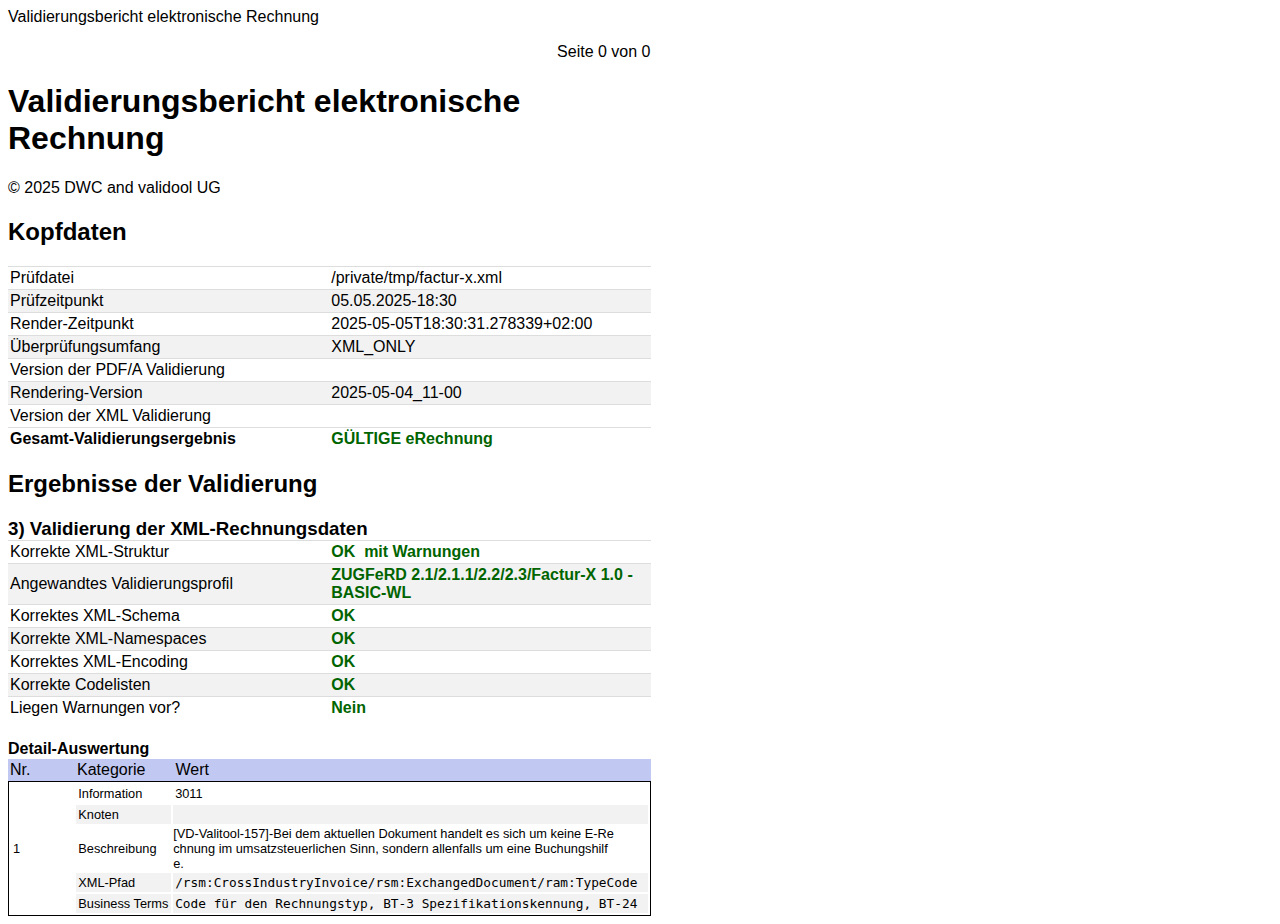
<file: tests/corpus/ZUGFeRD-2.4-examples/_ZUGFeRD 2.4 examples/1. BASIC WL/BASIC-WL_Buchungshilfe/validation_report.html>
<?xml version="1.0" encoding="UTF-8"?><html xmlns:fn="http://www.w3.org/2005/xpath-functions" xmlns:vr="urn:validool.org:validationreport:2p6" xmlns:xsi="http://www.w3.org/2001/XMLSchema">
   <head>
      <title> eInvoice Validation Report</title>
      <meta name="PDF.producer" content="DWC toolkit 1.0 and valitool"></meta>
      <style>@page {
    size: A4 portrait;
    margin-left: 2cm;
    margin-right: 2cm;
    margin-top: 1.5cm;
    margin-bottom: 1.5cm;
    @top-center {
        content: element(header);
    }
    @bottom-right {
        content: element(footer);
    }
}


/**  
    @font-face {
        font-family: 'Open Sans';
        src: url('OpenSans-Regular.ttf');
        font-family: sans-serif;
        -fs-pdf-font-embed: embed;
        -fs-pdf-font-encoding: Identity-H;
    }
*/


/**
 * Header/Footer definition
 */

div.header {
    display: inline;
    position: running(header);
    text-align: left;
    border-bottom: 1px solid lightgrey;
}

div.footer {
    margin-top: 0.5cm;
    display: inline;
    position: running(footer);
    text-align: right;
    border-top: 1px solid lightgray;
}

#pagenumber:before {
    content: counter(page);
}

#pagecount:before {
    content: counter(pages);
}


/**
 * Page break definition
 */

.page-start {
    -fs-page-sequence: start;
    page-break-before: always;
}


/* format tables to meet the pagination */

table {
    -fs-table-paginate: paginate;
    page-break-inside: avoid;
}


/* forces a page break, if needed */

.break {
    page-break-after: always
}

body {
    width: 17cm;
    font-family: Calibri, "Gill Sans", "Gill Sans MT", "Myriad Pro", Myriad, "DejaVu Sans Condensed", "Liberation Sans", "Nimbus Sans L", Tahoma, Geneva, "Helvetica Neue", Helvetica, Arial, sans-serif;
    line-height: 1.17;
}

b,
strong {
    font-weight: bold;
}

h1 {
    margin: .67em 0;
    font-size: 2em;
}

.small {
    font-size: 80%;
}

img {
    border: 0;
}

svg:not(:root) {
    overflow: hidden;
}

figure {
    margin: 1em 40px;
}

.condensed {
    line-height: 80%;
}

.code {
    font-family: Consolas, "Andale Mono WT", "Andale Mono", "Lucida Console", "Lucida Sans Typewriter", "DejaVu Sans Mono", "Bitstream Vera Sans Mono", "Liberation Mono", "Nimbus Mono L", Monaco, "Courier New", Courier, monospace;
    font-size: 80%;
}

.table {
    border-spacing: 0;
    border-collapse: collapse;
    padding: 2px;
    table-layout: fixed;
    width: 17cm;
}

.table-striped>tbody>tr:nth-child(even) {
    background-color: #f2f2f2
}

thead {
    word-break: break-all;
    background-color: rgb(193, 200, 241) !important;
}

td {
    word-break: break-all;
    padding: 2px;
}

.table-bordered {
    border-top: 1px solid #ddd;
}

.tr-border {
    border-bottom: 2px solid darkgrey;
}

.table-bordered>thead>tr>th,
.table-bordered>tbody>tr>th,
.table-bordered>tfoot>tr>th,
.table-bordered>thead>tr>td,
.table-bordered>tbody>tr>td,
.table-bordered>tfoot>tr>td {
    border-top: 1px solid #ddd;
}

.text-error {
    background-color: red;
    color: white;
    font-weight: bold;
}

.text-error-light {
    background-color: lightgray;
    color: red;
    font-weight: bold;
}

.text-success {
    color: darkgreen;
}

.text-warning {
    color: black;
    font-weight: bold;
    background-color: yellow;
}

.header-fill {
    background: #f2f2f2;
}
</style>
   </head>
   <body bgcolor="#ffffff">
      <div class="header">
         <p>Validierungsbericht elektronische Rechnung</p>
      </div>
      <div class="footer">
         <p>
            Seite
            <span id="pagenumber"></span>
            von
            <span id="pagecount"></span></p>
      </div>
      <h1>Validierungsbericht elektronische Rechnung</h1>
      <p>© 2025 DWC and validool UG</p>
      <h2>Kopfdaten</h2>
      <table class="table table-striped table-bordered">
         <tbody>
            <tr>
               <td>Prüfdatei</td>
               <td style="word-wrap: break-word;">/private/tmp/factur-x.xml</td>
            </tr>
            <tr>
               <td>Prüfzeitpunkt</td>
               <td>05.05.2025-18:30</td>
            </tr>
            <tr>
               <td>Render-Zeitpunkt</td>
               <td>2025-05-05T18:30:31.278339+02:00</td>
            </tr>
            <tr>
               <td>Überprüfungsumfang</td>
               <td>XML_ONLY</td>
            </tr>
            <tr>
               <td>Version der PDF/A Validierung</td>
               <td></td>
            </tr>
            <tr>
               <td>Rendering-Version</td>
               <td>2025-05-04_11-00</td>
            </tr>
            <tr>
               <td>Version der XML Validierung</td>
               <td style="word-break: break-all;"></td>
            </tr>
         </tbody>
         <tfoot>
            <tr>
               <td><strong>Gesamt-Validierungsergebnis</strong></td>
               <td><b><span class="text-success">GÜLTIGE
                        eRechnung</span></b></td>
            </tr>
         </tfoot>
      </table>
      <h2>Ergebnisse der Validierung</h2>
      <h3 style="margin-bottom:0px;">3) Validierung der XML-Rechnungsdaten</h3>
      <table class="table table-striped table-bordered">
         <tbody>
            <tr>
               <td>Korrekte XML-Struktur</td>
               <td><b><span class="text-success">OK  mit Warnungen</span></b></td>
            </tr>
            <tr>
               <td>Angewandtes Validierungsprofil</td>
               <td><b><span class="text-success">ZUGFeRD 2.1/2.1.1/2.2/2.3/Factur-X 1.0 - BASIC-WL</span></b></td>
            </tr>
            <tr>
               <td>Korrektes XML-Schema</td>
               <td><b><span class="text-success">OK</span></b></td>
            </tr>
            <tr>
               <td>Korrekte XML-Namespaces</td>
               <td><b><span class="text-success">OK</span></b></td>
            </tr>
            <tr>
               <td>Korrektes XML-Encoding</td>
               <td><b><span class="text-success">OK</span></b></td>
            </tr>
            <tr>
               <td>Korrekte Codelisten</td>
               <td><b><span class="text-success">OK</span></b></td>
            </tr>
            <tr>
               <td>Liegen Warnungen vor?</td>
               <td><b><span class="text-success">Nein</span></b></td>
            </tr>
         </tbody>
      </table>
      <h4 style="margin-bottom:0px;">Detail-Auswertung</h4>
      <table class="table">
         <thead>
            <tr>
               <td style="width: 10%;">Nr.</td>
               <td style="width: 15%;">Kategorie</td>
               <td style="width: 75%;">Wert</td>
            </tr>
         </thead>
         <tbody>
            <table style="border: 1px solid black;">
               <tr>
                  <td class="small" style="width: 10%;" rowspan="5">1</td>
                  <td class="small" style="width: 15%;">
                     <div>Information</div>
                  </td>
                  <td class="small" style="width: 75%;">3011</td>
               </tr>
               <tr class="header-fill">
                  <td class="small">
                     Knoten</td>
                  <td class="small"><strong></strong></td>
               </tr>
               <tr>
                  <td class="small">Beschreibung</td>
                  <td class="small" style="padding: 0px 30px 0px 0px;">[VD-Valitool-157]-Bei dem aktuellen Dokument handelt es sich um keine E-Rechnung im
                     umsatzsteuerlichen Sinn, sondern allenfalls um eine Buchungshilfe.</td>
               </tr>
               <tr class="header-fill">
                  <td class="small">XML-Pfad</td>
                  <td>
                     <div class="code">/rsm:CrossIndustryInvoice/rsm:ExchangedDocument/ram:TypeCode</div>
                  </td>
               </tr>
               <tr class="header-fill">
                  <td class="small">Business Terms</td>
                  <td>
                     <div class="code">Code für den Rechnungstyp, BT-3 Spezifikationskennung, BT-24</div>
                  </td>
               </tr>
            </table>
         </tbody>
      </table>
   </body>
</html>
</file>
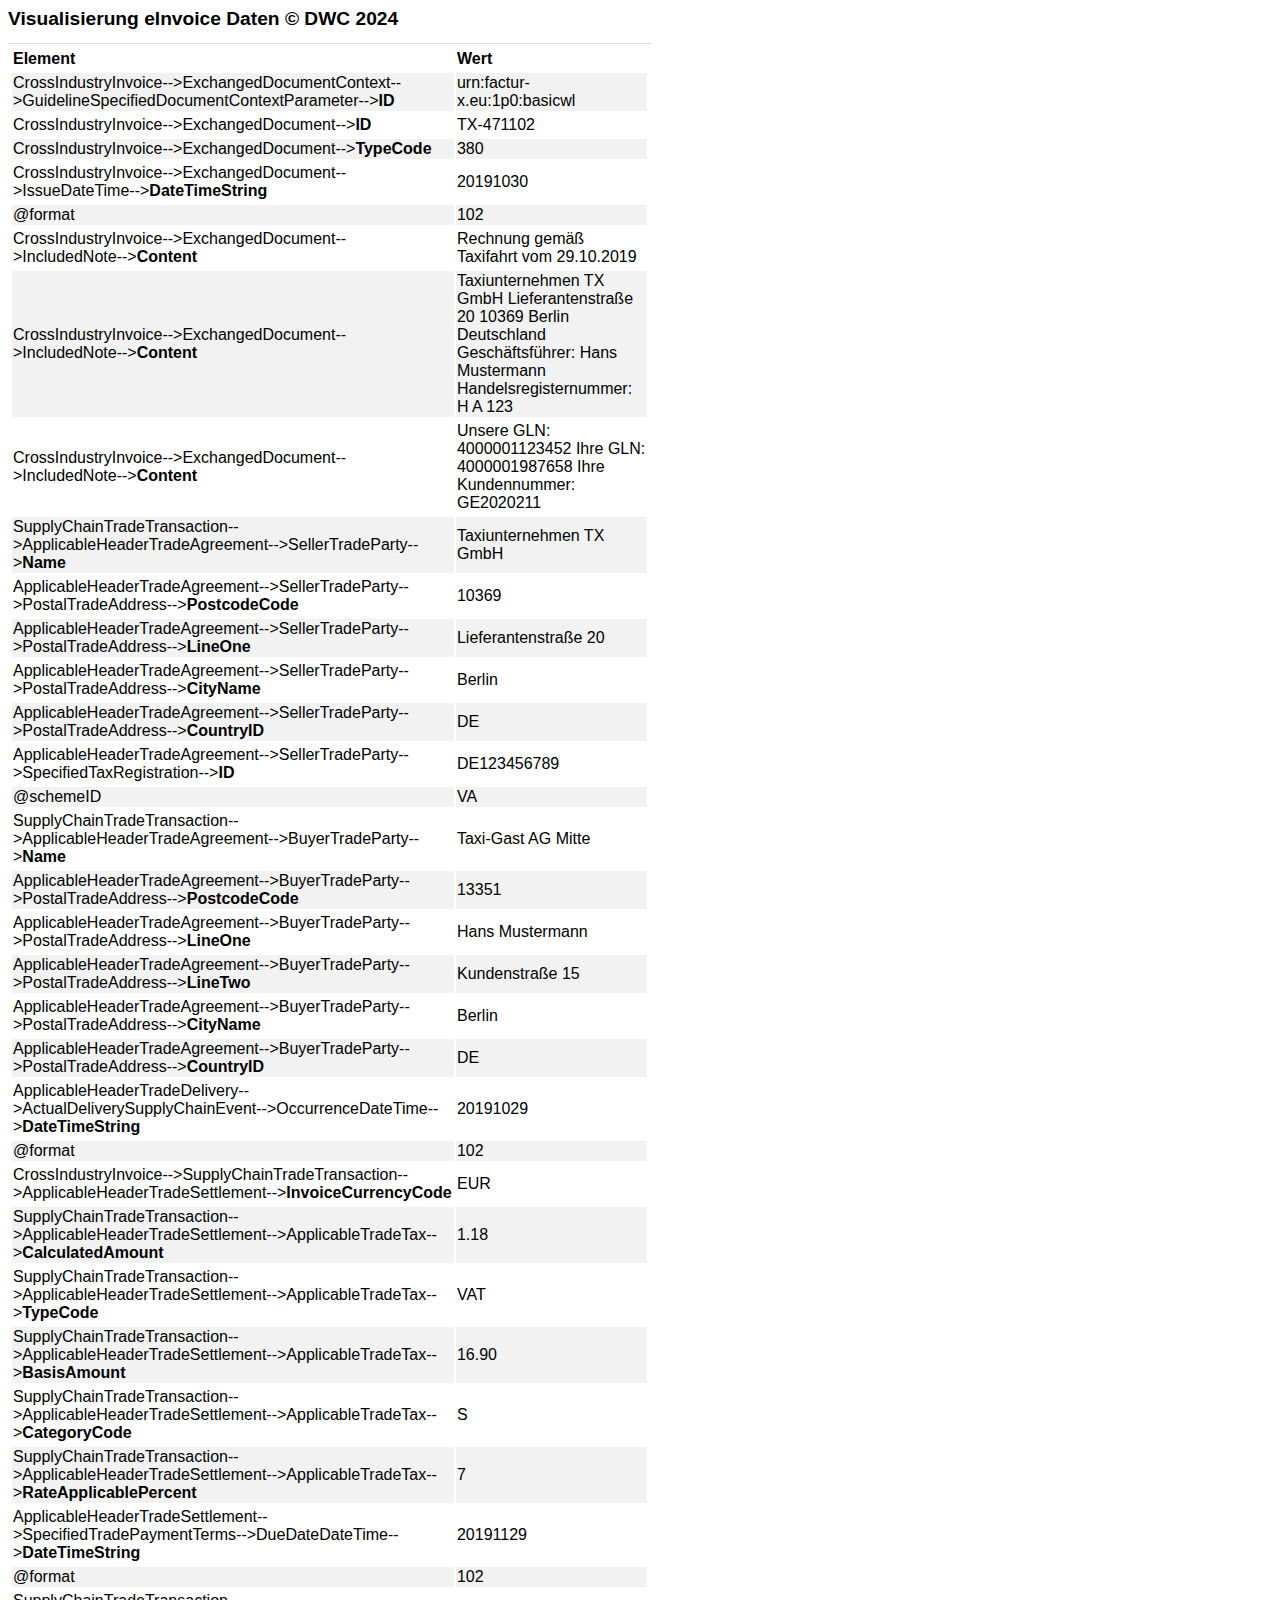
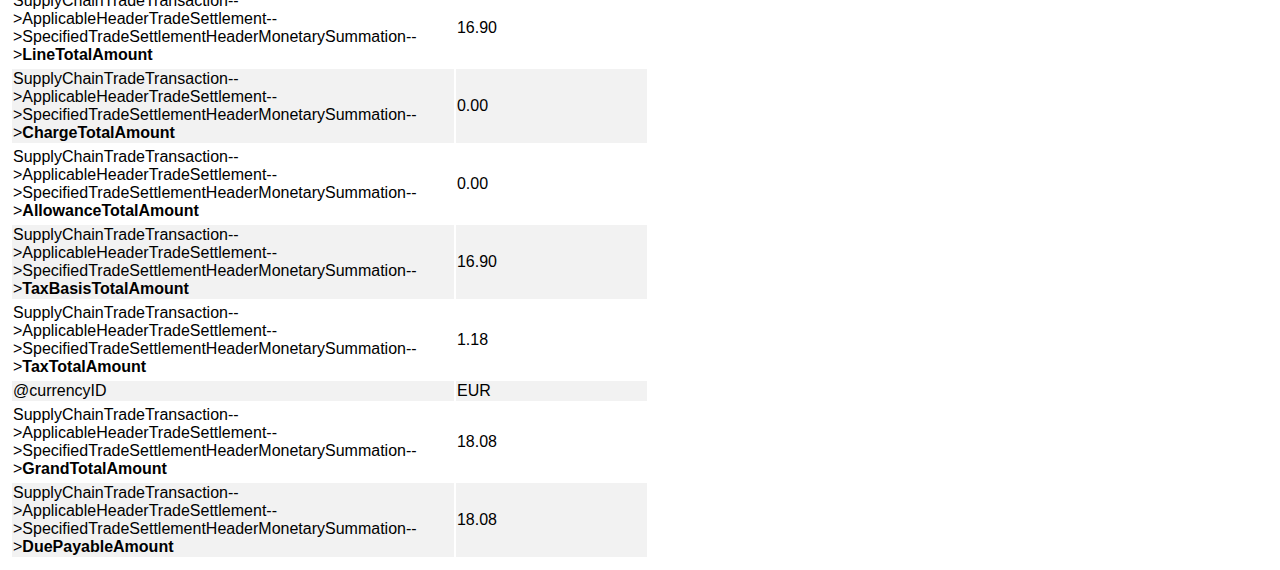
<file: tests/corpus/ZUGFeRD-2.4-examples/_ZUGFeRD 2.4 examples/1. BASIC WL/BASIC-WL_Einfach/BASIC-WL_Einfach-content.html>
<?xml version="1.0" encoding="utf-8"?><html>
   <head>
      <title>Visualisierung der Angaben in elektronischen Rechnungen</title>
      <meta name="DWCmaker" content="DWCmaker"></meta>
      <style>/*@page {*/
/*    size: A4 portrait;*/
/*    margin-left: 2cm;*/
/*    margin-right: 2cm;*/
/*    margin-top: 1.5cm;*/
/*    margin-bottom: 1.5cm;*/
/*    @top-center {*/
/*        content: element(header);*/
/*    }*/
/*    @bottom-right {*/
/*        content: element(footer);*/
/*    }*/
/*}*/

@page {
    size: A4 portrait;
    margin-left: 2cm;
    margin-right: 2cm;
    margin-top: 1.5cm;
    margin-bottom: 1.5cm;
    @bottom-right {
        content: "Seite " counter(page) " von " counter(pages);
        font-family: Calibri;
        font-size: 50%;
    }
    @top-left {
        content: "Visualisierung eRechnung";
        font-family: Calibri;
        font-size: 50%;
    }
}

/*div.header {*/
/*    display: inline;*/
/*    position: running(header);*/
/*    text-align: left;*/
/*    font-style: italic;*/
/*    font-size: 70%;*/
/*    border-bottom: 2px solid lightgrey;*/
/*}*/

/*div.footer {*/
/*    margin-top: 0.5cm;*/
/*    display: inline;*/
/*    position: running(footer);*/
/*    text-align: right;*/
/*    font-style: italic;*/
/*    font-size: 70%;*/
/*    border-top: 2px solid lightgray;*/
/*}*/

/*
div.header, div.footer {
    position: fixed;
    left: 0;
    right: 0;
}
div.header {
    !* subtract @page margin *!
    top: -2cm;
    height: 2cm
}
div.footer {
    !* subtract @page margin *!
    bottom: -2cm;
    height: 2cm;
}
*/


/*#pagenumber:before {*/
/*    content: counter(page);*/
/*}*/

/*#pagecount:before {*/
/*    content: counter(pages);*/
/*}*/

/*.page-start {*/
/*    -fs-page-sequence: start;*/
/*    page-break-before: always;*/
/*}*/


/* format tables to meet the pagination */

table {
    /*-fs-table-paginate: paginate;*/
    page-break-inside: avoid;
}


/* forces a page break, if needed */

.break {
    page-break-after: always
}

body {
    width: 17cm;
    font-family: Calibri, "Gill Sans", "Gill Sans MT", "Myriad Pro", Myriad, "DejaVu Sans Condensed", "Liberation Sans", "Nimbus Sans L", Tahoma, Geneva, "Helvetica Neue", Helvetica, Arial, sans-serif;
    line-height: 1.17;
    font-size: 60%;
}

b,
strong {
    font-weight: bold;
}

.small {
    font-size: 80%;
}

.smaller {
    font-size: 40%;
}

svg:not(:root) {
    overflow: hidden;
}

figure {
    margin: 1em 40px;
}

.condensed {
    line-height: 80%;
}

.code {
    /* font-family: monospace, monospace; */
    font-family: Consolas, "Andale Mono WT", "Andale Mono", "Lucida Console", "Lucida Sans Typewriter", "DejaVu Sans Mono", "Bitstream Vera Sans Mono", "Liberation Mono", "Nimbus Mono L", Monaco, "Courier New", Courier, monospace;
    font-size: 80%;
}

.table {
    border-spacing: 2px;
    padding: 2px;
    table-layout: fixed;
    width: 17cm;
}

.table-space {
    margin-top: 1cm;
}

.table-striped > tbody > tr:nth-child(even) {
    background-color: #f2f2f2
}

.table-bordered {
    border-top: 1px solid #ddd;
}

.border-strong {
    border-bottom: 2px solid darkgrey;
}

.border-light {
    border-bottom: 1px solid #ddd;
}

.table-bordered > thead > tr > th,
.table-bordered > tbody > tr > th,
.table-bordered > tfoot > tr > th,
.table-bordered > thead > tr > td,
.table-bordered > tbody > tr > td,
.table-bordered > tfoot > tr > td {
    /*   border-top: 1px solid #ddd; */
    /*   border-bottom: 1px solid #ddd; */
    border-top: 1px solid white;
    border-bottom: 1px solid white;
}

.massive-header > thead > tr > td {
    background: #9eb5ff;
}

.light-header > thead > tr > td {
    background: #cef1ff;
}

.text-error {
    color: red;
}

.text-success {
    color: darkgreen;
}

.text-warning {
    color: darkorange;
}

.title {
    font-size: 140%;
    font-weight: bold;
    page-break-after: avoid;
}

.subtitle {
    font-size: 120%;
    font-weight: bold;
    margin-top: 1cm;
    margin-bottom: 0cm;
    page-break-after: avoid;
}

.header-left {
    font-size: 100%;
    font-weight: bold;
    background: #cef1ff;
}

.cell-left {
    text-align: left;
    font-size: 80%;
    word-wrap: break-word;
    white-space: pre-wrap;
    padding-right: 2px;
}

.cell-left-pad {
    text-align: left;
    font-size: 80%;
    word-break: break-all;
    white-space: pre-wrap;
    padding: 0.3cm;
}

.cell-right {
    text-align: right;
    font-size: 80%;
    word-break: normal;
    white-space: pre-wrap;
}

.cell-right-pad {
    text-align: right;
    font-size: 80%;
    word-break: break-all;
    white-space: pre-wrap;
    padding: 0.3cm;
}

.cell-light {
    color: gray;
    empty-cells: hide;
}

.text-info {
    font-style: italic;
}

.text-bold {
    font-weight: bold;
}

.cell-break {
    word-wrap: break-word;
    max-width: 1px;
}

.coloredLabel {
    background-color: #cef1ff;
}

.narrow {
    padding: 0px;
}</style>
   </head>
   <title>eInvoice Daten</title>
   <h1>Visualisierung eInvoice Daten © DWC 2024</h1>
   <body>
      <p></p>
      <table class="table table-striped table-condensed table-bordered" style="width:100%">
         <tbody>
            <tr>
               <td style="width:70%;"><strong>Element</strong></td>
               <td style="width:30%;"><strong>Wert</strong></td>
            </tr>
            <tr>
               <td>CrossIndustryInvoice--&gt;ExchangedDocumentContext--&gt;GuidelineSpecifiedDocumentContextParameter--&gt;<strong>ID</strong></td>
               <td>urn:factur-x.eu:1p0:basicwl</td>
            </tr>
            <tr>
               <td>CrossIndustryInvoice--&gt;ExchangedDocument--&gt;<strong>ID</strong></td>
               <td>TX-471102</td>
            </tr>
            <tr>
               <td>CrossIndustryInvoice--&gt;ExchangedDocument--&gt;<strong>TypeCode</strong></td>
               <td>380</td>
            </tr>
            <tr>
               <td>CrossIndustryInvoice--&gt;ExchangedDocument--&gt;IssueDateTime--&gt;<strong>DateTimeString</strong></td>
               <td>20191030</td>
               <tr>
                  <td>@format</td>
                  <td>102</td>
               </tr>
            </tr>
            <tr>
               <td>CrossIndustryInvoice--&gt;ExchangedDocument--&gt;IncludedNote--&gt;<strong>Content</strong></td>
               <td>Rechnung gemäß Taxifahrt vom 29.10.2019</td>
            </tr>
            <tr>
               <td>CrossIndustryInvoice--&gt;ExchangedDocument--&gt;IncludedNote--&gt;<strong>Content</strong></td>
               <td>Taxiunternehmen TX GmbH				
                  Lieferantenstraße 20				
                  10369 Berlin				
                  Deutschland				
                  Geschäftsführer: Hans Mustermann
                  Handelsregisternummer: H A 123
                  </td>
            </tr>
            <tr>
               <td>CrossIndustryInvoice--&gt;ExchangedDocument--&gt;IncludedNote--&gt;<strong>Content</strong></td>
               <td>Unsere GLN: 4000001123452
                  Ihre GLN: 4000001987658
                  Ihre Kundennummer: GE2020211
                  </td>
            </tr>
            <tr>
               <td>SupplyChainTradeTransaction--&gt;ApplicableHeaderTradeAgreement--&gt;SellerTradeParty--&gt;<strong>Name</strong></td>
               <td>Taxiunternehmen TX GmbH</td>
            </tr>
            <tr>
               <td>ApplicableHeaderTradeAgreement--&gt;SellerTradeParty--&gt;PostalTradeAddress--&gt;<strong>PostcodeCode</strong></td>
               <td>10369</td>
            </tr>
            <tr>
               <td>ApplicableHeaderTradeAgreement--&gt;SellerTradeParty--&gt;PostalTradeAddress--&gt;<strong>LineOne</strong></td>
               <td>Lieferantenstraße 20</td>
            </tr>
            <tr>
               <td>ApplicableHeaderTradeAgreement--&gt;SellerTradeParty--&gt;PostalTradeAddress--&gt;<strong>CityName</strong></td>
               <td>Berlin</td>
            </tr>
            <tr>
               <td>ApplicableHeaderTradeAgreement--&gt;SellerTradeParty--&gt;PostalTradeAddress--&gt;<strong>CountryID</strong></td>
               <td>DE</td>
            </tr>
            <tr>
               <td>ApplicableHeaderTradeAgreement--&gt;SellerTradeParty--&gt;SpecifiedTaxRegistration--&gt;<strong>ID</strong></td>
               <td>DE123456789</td>
               <tr>
                  <td>@schemeID</td>
                  <td>VA</td>
               </tr>
            </tr>
            <tr>
               <td>SupplyChainTradeTransaction--&gt;ApplicableHeaderTradeAgreement--&gt;BuyerTradeParty--&gt;<strong>Name</strong></td>
               <td>Taxi-Gast AG Mitte</td>
            </tr>
            <tr>
               <td>ApplicableHeaderTradeAgreement--&gt;BuyerTradeParty--&gt;PostalTradeAddress--&gt;<strong>PostcodeCode</strong></td>
               <td>13351</td>
            </tr>
            <tr>
               <td>ApplicableHeaderTradeAgreement--&gt;BuyerTradeParty--&gt;PostalTradeAddress--&gt;<strong>LineOne</strong></td>
               <td>Hans Mustermann</td>
            </tr>
            <tr>
               <td>ApplicableHeaderTradeAgreement--&gt;BuyerTradeParty--&gt;PostalTradeAddress--&gt;<strong>LineTwo</strong></td>
               <td>Kundenstraße 15</td>
            </tr>
            <tr>
               <td>ApplicableHeaderTradeAgreement--&gt;BuyerTradeParty--&gt;PostalTradeAddress--&gt;<strong>CityName</strong></td>
               <td>Berlin</td>
            </tr>
            <tr>
               <td>ApplicableHeaderTradeAgreement--&gt;BuyerTradeParty--&gt;PostalTradeAddress--&gt;<strong>CountryID</strong></td>
               <td>DE</td>
            </tr>
            <tr>
               <td>ApplicableHeaderTradeDelivery--&gt;ActualDeliverySupplyChainEvent--&gt;OccurrenceDateTime--&gt;<strong>DateTimeString</strong></td>
               <td>20191029</td>
               <tr>
                  <td>@format</td>
                  <td>102</td>
               </tr>
            </tr>
            <tr>
               <td>CrossIndustryInvoice--&gt;SupplyChainTradeTransaction--&gt;ApplicableHeaderTradeSettlement--&gt;<strong>InvoiceCurrencyCode</strong></td>
               <td>EUR</td>
            </tr>
            <tr>
               <td>SupplyChainTradeTransaction--&gt;ApplicableHeaderTradeSettlement--&gt;ApplicableTradeTax--&gt;<strong>CalculatedAmount</strong></td>
               <td>1.18</td>
            </tr>
            <tr>
               <td>SupplyChainTradeTransaction--&gt;ApplicableHeaderTradeSettlement--&gt;ApplicableTradeTax--&gt;<strong>TypeCode</strong></td>
               <td>VAT</td>
            </tr>
            <tr>
               <td>SupplyChainTradeTransaction--&gt;ApplicableHeaderTradeSettlement--&gt;ApplicableTradeTax--&gt;<strong>BasisAmount</strong></td>
               <td>16.90</td>
            </tr>
            <tr>
               <td>SupplyChainTradeTransaction--&gt;ApplicableHeaderTradeSettlement--&gt;ApplicableTradeTax--&gt;<strong>CategoryCode</strong></td>
               <td>S</td>
            </tr>
            <tr>
               <td>SupplyChainTradeTransaction--&gt;ApplicableHeaderTradeSettlement--&gt;ApplicableTradeTax--&gt;<strong>RateApplicablePercent</strong></td>
               <td>7</td>
            </tr>
            <tr>
               <td>ApplicableHeaderTradeSettlement--&gt;SpecifiedTradePaymentTerms--&gt;DueDateDateTime--&gt;<strong>DateTimeString</strong></td>
               <td>20191129</td>
               <tr>
                  <td>@format</td>
                  <td>102</td>
               </tr>
            </tr>
            <tr>
               <td>SupplyChainTradeTransaction--&gt;ApplicableHeaderTradeSettlement--&gt;SpecifiedTradeSettlementHeaderMonetarySummation--&gt;<strong>LineTotalAmount</strong></td>
               <td>16.90</td>
            </tr>
            <tr>
               <td>SupplyChainTradeTransaction--&gt;ApplicableHeaderTradeSettlement--&gt;SpecifiedTradeSettlementHeaderMonetarySummation--&gt;<strong>ChargeTotalAmount</strong></td>
               <td>0.00</td>
            </tr>
            <tr>
               <td>SupplyChainTradeTransaction--&gt;ApplicableHeaderTradeSettlement--&gt;SpecifiedTradeSettlementHeaderMonetarySummation--&gt;<strong>AllowanceTotalAmount</strong></td>
               <td>0.00</td>
            </tr>
            <tr>
               <td>SupplyChainTradeTransaction--&gt;ApplicableHeaderTradeSettlement--&gt;SpecifiedTradeSettlementHeaderMonetarySummation--&gt;<strong>TaxBasisTotalAmount</strong></td>
               <td>16.90</td>
            </tr>
            <tr>
               <td>SupplyChainTradeTransaction--&gt;ApplicableHeaderTradeSettlement--&gt;SpecifiedTradeSettlementHeaderMonetarySummation--&gt;<strong>TaxTotalAmount</strong></td>
               <td>1.18</td>
               <tr>
                  <td>@currencyID</td>
                  <td>EUR</td>
               </tr>
            </tr>
            <tr>
               <td>SupplyChainTradeTransaction--&gt;ApplicableHeaderTradeSettlement--&gt;SpecifiedTradeSettlementHeaderMonetarySummation--&gt;<strong>GrandTotalAmount</strong></td>
               <td>18.08</td>
            </tr>
            <tr>
               <td>SupplyChainTradeTransaction--&gt;ApplicableHeaderTradeSettlement--&gt;SpecifiedTradeSettlementHeaderMonetarySummation--&gt;<strong>DuePayableAmount</strong></td>
               <td>18.08</td>
            </tr>
         </tbody>
      </table>
   </body>
</html>
</file>
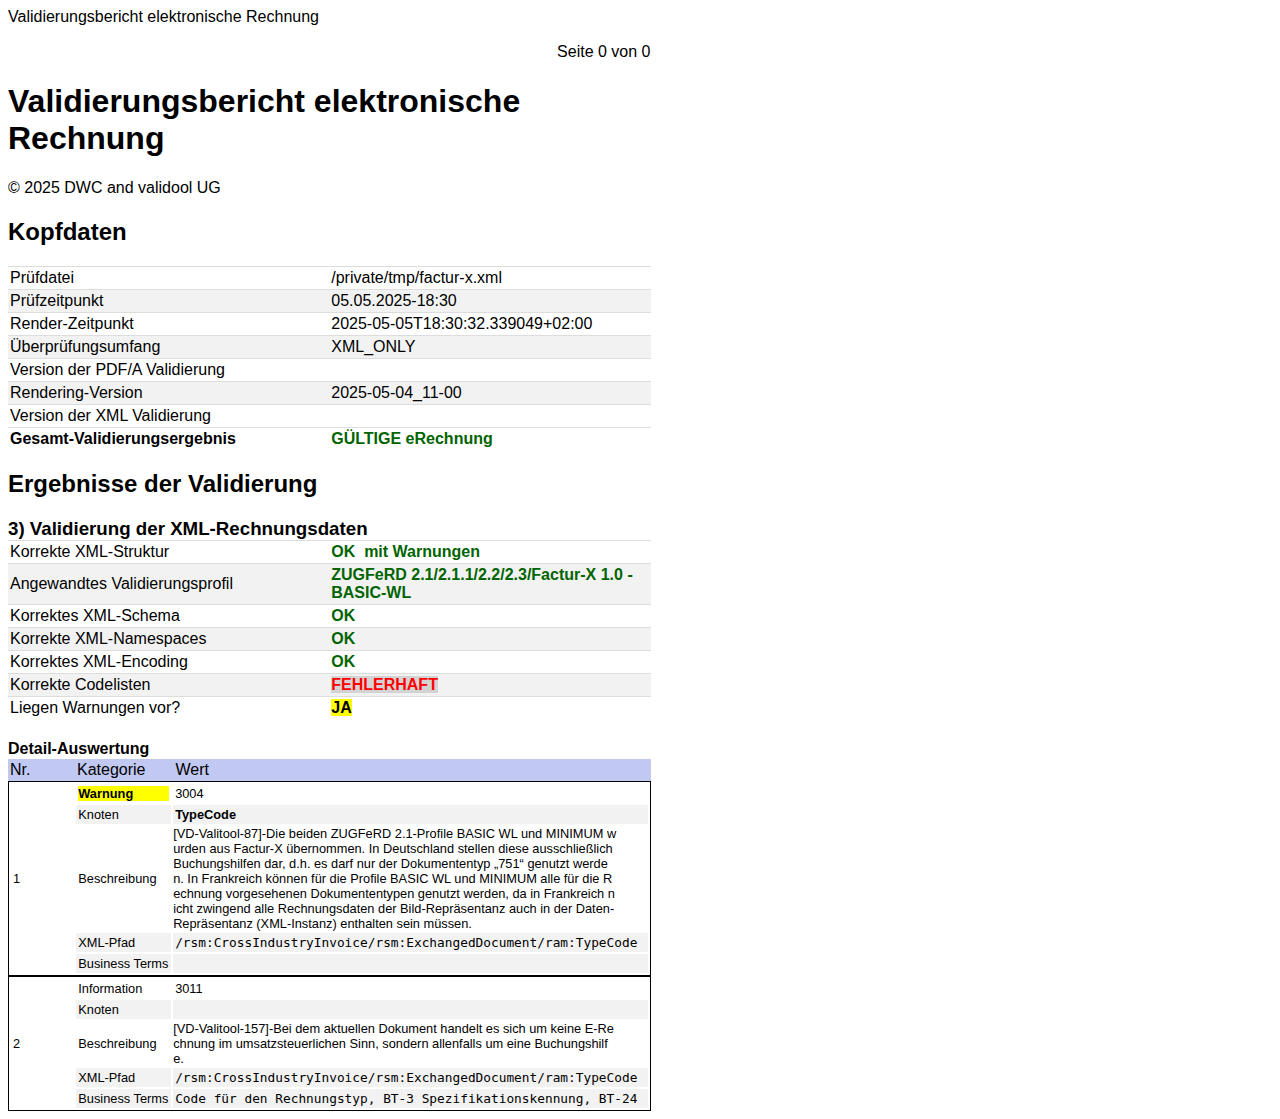
<file: tests/corpus/ZUGFeRD-2.4-examples/_ZUGFeRD 2.4 examples/1. BASIC WL/BASIC-WL_Einfach/validation_report.html>
<?xml version="1.0" encoding="UTF-8"?><html xmlns:fn="http://www.w3.org/2005/xpath-functions" xmlns:vr="urn:validool.org:validationreport:2p6" xmlns:xsi="http://www.w3.org/2001/XMLSchema">
   <head>
      <title> eInvoice Validation Report</title>
      <meta name="PDF.producer" content="DWC toolkit 1.0 and valitool"></meta>
      <style>@page {
    size: A4 portrait;
    margin-left: 2cm;
    margin-right: 2cm;
    margin-top: 1.5cm;
    margin-bottom: 1.5cm;
    @top-center {
        content: element(header);
    }
    @bottom-right {
        content: element(footer);
    }
}


/**  
    @font-face {
        font-family: 'Open Sans';
        src: url('OpenSans-Regular.ttf');
        font-family: sans-serif;
        -fs-pdf-font-embed: embed;
        -fs-pdf-font-encoding: Identity-H;
    }
*/


/**
 * Header/Footer definition
 */

div.header {
    display: inline;
    position: running(header);
    text-align: left;
    border-bottom: 1px solid lightgrey;
}

div.footer {
    margin-top: 0.5cm;
    display: inline;
    position: running(footer);
    text-align: right;
    border-top: 1px solid lightgray;
}

#pagenumber:before {
    content: counter(page);
}

#pagecount:before {
    content: counter(pages);
}


/**
 * Page break definition
 */

.page-start {
    -fs-page-sequence: start;
    page-break-before: always;
}


/* format tables to meet the pagination */

table {
    -fs-table-paginate: paginate;
    page-break-inside: avoid;
}


/* forces a page break, if needed */

.break {
    page-break-after: always
}

body {
    width: 17cm;
    font-family: Calibri, "Gill Sans", "Gill Sans MT", "Myriad Pro", Myriad, "DejaVu Sans Condensed", "Liberation Sans", "Nimbus Sans L", Tahoma, Geneva, "Helvetica Neue", Helvetica, Arial, sans-serif;
    line-height: 1.17;
}

b,
strong {
    font-weight: bold;
}

h1 {
    margin: .67em 0;
    font-size: 2em;
}

.small {
    font-size: 80%;
}

img {
    border: 0;
}

svg:not(:root) {
    overflow: hidden;
}

figure {
    margin: 1em 40px;
}

.condensed {
    line-height: 80%;
}

.code {
    font-family: Consolas, "Andale Mono WT", "Andale Mono", "Lucida Console", "Lucida Sans Typewriter", "DejaVu Sans Mono", "Bitstream Vera Sans Mono", "Liberation Mono", "Nimbus Mono L", Monaco, "Courier New", Courier, monospace;
    font-size: 80%;
}

.table {
    border-spacing: 0;
    border-collapse: collapse;
    padding: 2px;
    table-layout: fixed;
    width: 17cm;
}

.table-striped>tbody>tr:nth-child(even) {
    background-color: #f2f2f2
}

thead {
    word-break: break-all;
    background-color: rgb(193, 200, 241) !important;
}

td {
    word-break: break-all;
    padding: 2px;
}

.table-bordered {
    border-top: 1px solid #ddd;
}

.tr-border {
    border-bottom: 2px solid darkgrey;
}

.table-bordered>thead>tr>th,
.table-bordered>tbody>tr>th,
.table-bordered>tfoot>tr>th,
.table-bordered>thead>tr>td,
.table-bordered>tbody>tr>td,
.table-bordered>tfoot>tr>td {
    border-top: 1px solid #ddd;
}

.text-error {
    background-color: red;
    color: white;
    font-weight: bold;
}

.text-error-light {
    background-color: lightgray;
    color: red;
    font-weight: bold;
}

.text-success {
    color: darkgreen;
}

.text-warning {
    color: black;
    font-weight: bold;
    background-color: yellow;
}

.header-fill {
    background: #f2f2f2;
}
</style>
   </head>
   <body bgcolor="#ffffff">
      <div class="header">
         <p>Validierungsbericht elektronische Rechnung</p>
      </div>
      <div class="footer">
         <p>
            Seite
            <span id="pagenumber"></span>
            von
            <span id="pagecount"></span></p>
      </div>
      <h1>Validierungsbericht elektronische Rechnung</h1>
      <p>© 2025 DWC and validool UG</p>
      <h2>Kopfdaten</h2>
      <table class="table table-striped table-bordered">
         <tbody>
            <tr>
               <td>Prüfdatei</td>
               <td style="word-wrap: break-word;">/private/tmp/factur-x.xml</td>
            </tr>
            <tr>
               <td>Prüfzeitpunkt</td>
               <td>05.05.2025-18:30</td>
            </tr>
            <tr>
               <td>Render-Zeitpunkt</td>
               <td>2025-05-05T18:30:32.339049+02:00</td>
            </tr>
            <tr>
               <td>Überprüfungsumfang</td>
               <td>XML_ONLY</td>
            </tr>
            <tr>
               <td>Version der PDF/A Validierung</td>
               <td></td>
            </tr>
            <tr>
               <td>Rendering-Version</td>
               <td>2025-05-04_11-00</td>
            </tr>
            <tr>
               <td>Version der XML Validierung</td>
               <td style="word-break: break-all;"></td>
            </tr>
         </tbody>
         <tfoot>
            <tr>
               <td><strong>Gesamt-Validierungsergebnis</strong></td>
               <td><b><span class="text-success">GÜLTIGE
                        eRechnung</span></b></td>
            </tr>
         </tfoot>
      </table>
      <h2>Ergebnisse der Validierung</h2>
      <h3 style="margin-bottom:0px;">3) Validierung der XML-Rechnungsdaten</h3>
      <table class="table table-striped table-bordered">
         <tbody>
            <tr>
               <td>Korrekte XML-Struktur</td>
               <td><b><span class="text-success">OK  mit Warnungen</span></b></td>
            </tr>
            <tr>
               <td>Angewandtes Validierungsprofil</td>
               <td><b><span class="text-success">ZUGFeRD 2.1/2.1.1/2.2/2.3/Factur-X 1.0 - BASIC-WL</span></b></td>
            </tr>
            <tr>
               <td>Korrektes XML-Schema</td>
               <td><b><span class="text-success">OK</span></b></td>
            </tr>
            <tr>
               <td>Korrekte XML-Namespaces</td>
               <td><b><span class="text-success">OK</span></b></td>
            </tr>
            <tr>
               <td>Korrektes XML-Encoding</td>
               <td><b><span class="text-success">OK</span></b></td>
            </tr>
            <tr>
               <td>Korrekte Codelisten</td>
               <td><b><span class="text-error-light">FEHLERHAFT</span></b></td>
            </tr>
            <tr>
               <td>Liegen Warnungen vor?</td>
               <td><b><span class="text-warning">JA</span></b></td>
            </tr>
         </tbody>
      </table>
      <h4 style="margin-bottom:0px;">Detail-Auswertung</h4>
      <table class="table">
         <thead>
            <tr>
               <td style="width: 10%;">Nr.</td>
               <td style="width: 15%;">Kategorie</td>
               <td style="width: 75%;">Wert</td>
            </tr>
         </thead>
         <tbody>
            <table style="border: 1px solid black;">
               <tr>
                  <td class="small" style="width: 10%;" rowspan="5">1</td>
                  <td class="small" style="width: 15%;">
                     <div class="text-warning">Warnung</div>
                  </td>
                  <td class="small" style="width: 75%;">3004</td>
               </tr>
               <tr class="header-fill">
                  <td class="small">
                     Knoten</td>
                  <td class="small"><strong>TypeCode</strong></td>
               </tr>
               <tr>
                  <td class="small">Beschreibung</td>
                  <td class="small" style="padding: 0px 30px 0px 0px;">[VD-Valitool-87]-Die beiden ZUGFeRD 2.1-Profile BASIC WL und MINIMUM wurden aus Factur-X
                     übernommen. In Deutschland stellen diese ausschließlich Buchungshilfen dar, d.h. es
                     darf nur der Dokumententyp „751“ genutzt werden. In Frankreich können für die Profile
                     BASIC WL und MINIMUM alle für die Rechnung vorgesehenen Dokumententypen genutzt werden,
                     da in Frankreich nicht zwingend alle Rechnungsdaten der Bild-Repräsentanz auch in
                     der Daten-Repräsentanz (XML-Instanz) enthalten sein müssen.</td>
               </tr>
               <tr class="header-fill">
                  <td class="small">XML-Pfad</td>
                  <td>
                     <div class="code">/rsm:CrossIndustryInvoice/rsm:ExchangedDocument/ram:TypeCode</div>
                  </td>
               </tr>
               <tr class="header-fill">
                  <td class="small">Business Terms</td>
                  <td>
                     <div class="code"></div>
                  </td>
               </tr>
            </table>
            <table style="border: 1px solid black;">
               <tr>
                  <td class="small" style="width: 10%;" rowspan="5">2</td>
                  <td class="small" style="width: 15%;">
                     <div>Information</div>
                  </td>
                  <td class="small" style="width: 75%;">3011</td>
               </tr>
               <tr class="header-fill">
                  <td class="small">
                     Knoten</td>
                  <td class="small"><strong></strong></td>
               </tr>
               <tr>
                  <td class="small">Beschreibung</td>
                  <td class="small" style="padding: 0px 30px 0px 0px;">[VD-Valitool-157]-Bei dem aktuellen Dokument handelt es sich um keine E-Rechnung im
                     umsatzsteuerlichen Sinn, sondern allenfalls um eine Buchungshilfe.</td>
               </tr>
               <tr class="header-fill">
                  <td class="small">XML-Pfad</td>
                  <td>
                     <div class="code">/rsm:CrossIndustryInvoice/rsm:ExchangedDocument/ram:TypeCode</div>
                  </td>
               </tr>
               <tr class="header-fill">
                  <td class="small">Business Terms</td>
                  <td>
                     <div class="code">Code für den Rechnungstyp, BT-3 Spezifikationskennung, BT-24</div>
                  </td>
               </tr>
            </table>
         </tbody>
      </table>
   </body>
</html>
</file>
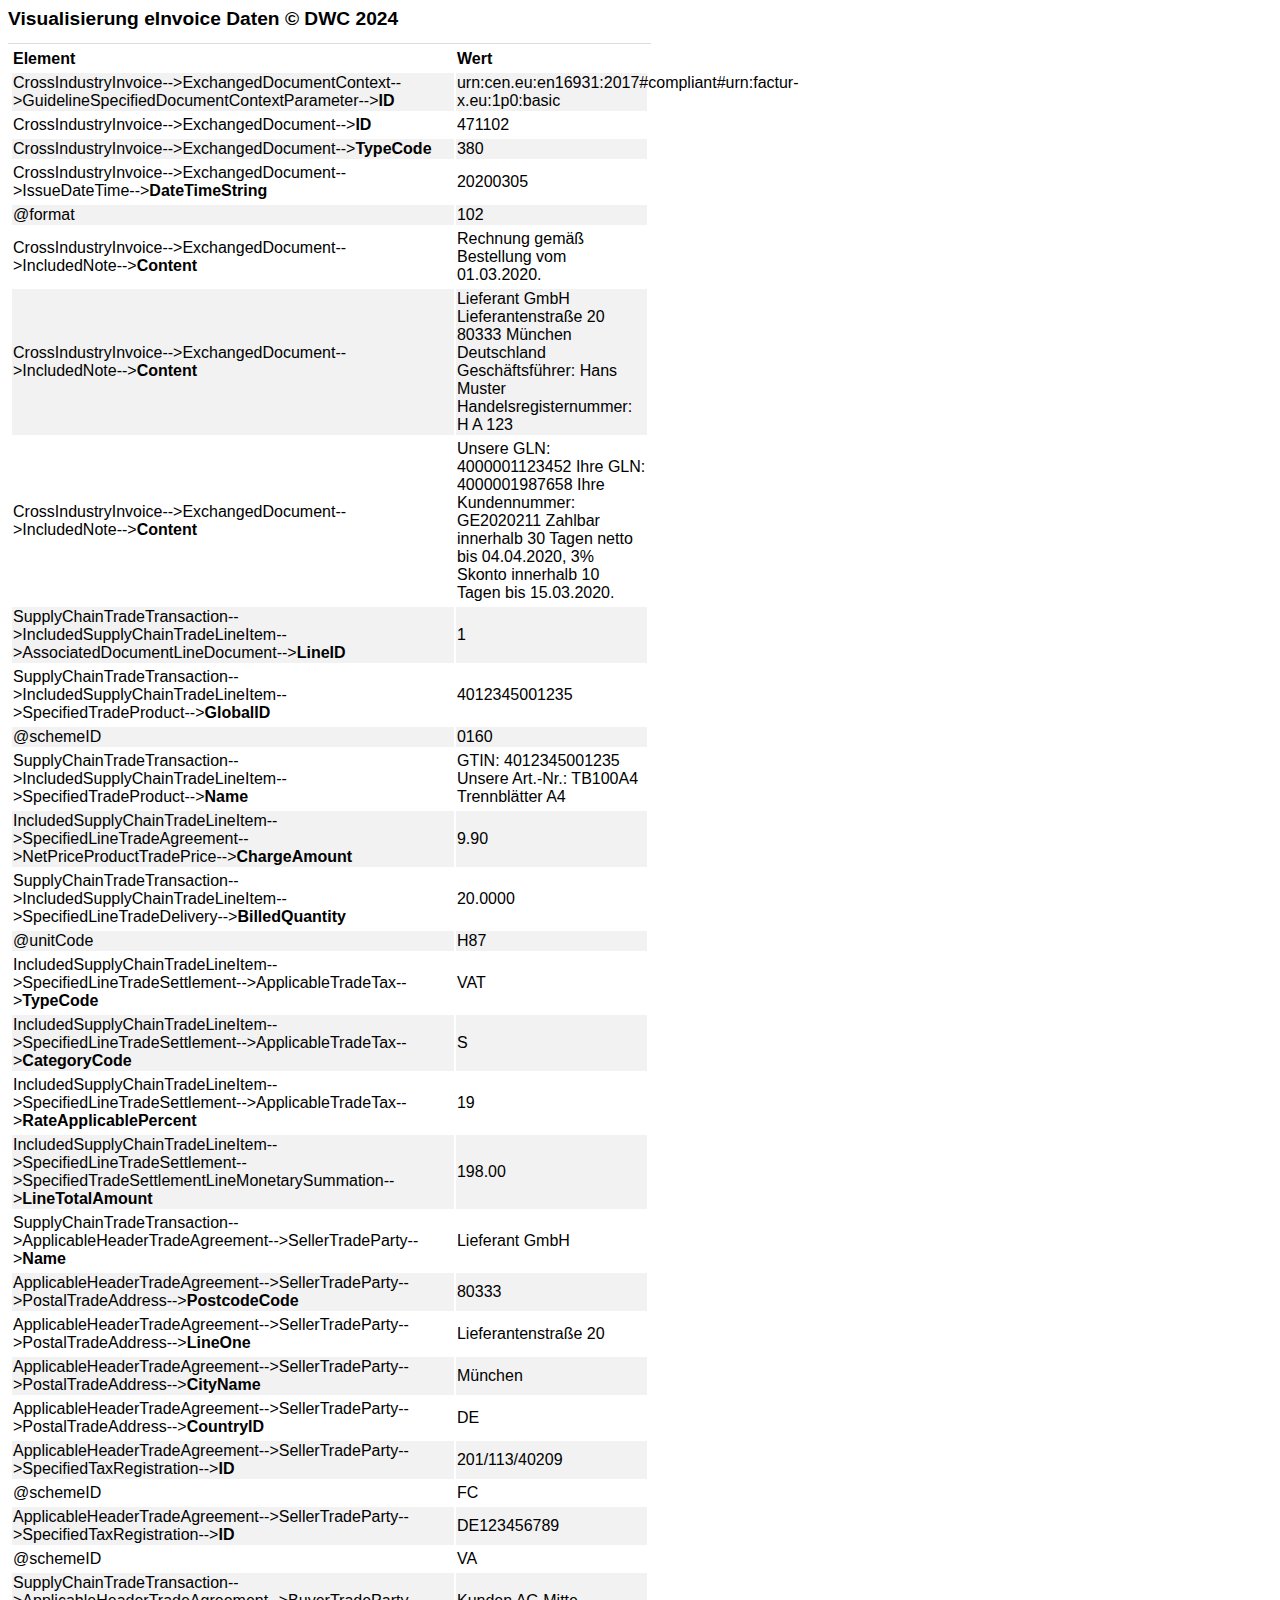
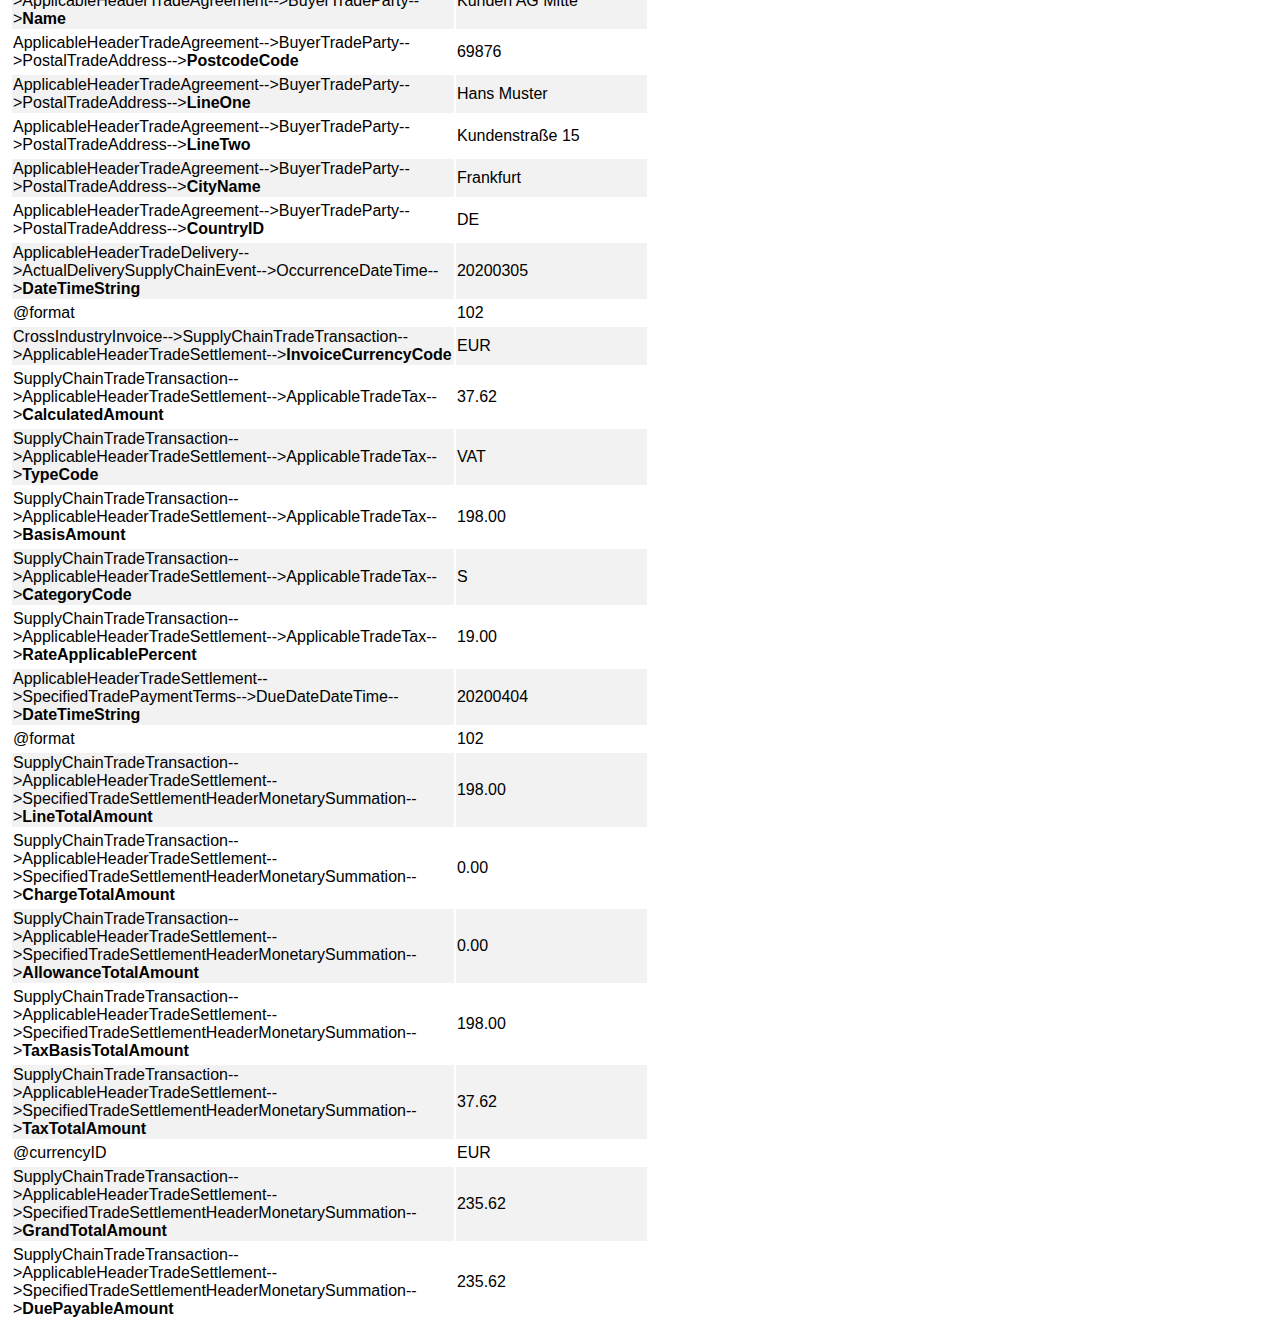
<file: tests/corpus/ZUGFeRD-2.4-examples/_ZUGFeRD 2.4 examples/2. BASIC/BASIC_Einfach/BASIC_Einfach-content.html>
<?xml version="1.0" encoding="utf-8"?><html>
   <head>
      <title>Visualisierung der Angaben in elektronischen Rechnungen</title>
      <meta name="DWCmaker" content="DWCmaker"></meta>
      <style>/*@page {*/
/*    size: A4 portrait;*/
/*    margin-left: 2cm;*/
/*    margin-right: 2cm;*/
/*    margin-top: 1.5cm;*/
/*    margin-bottom: 1.5cm;*/
/*    @top-center {*/
/*        content: element(header);*/
/*    }*/
/*    @bottom-right {*/
/*        content: element(footer);*/
/*    }*/
/*}*/

@page {
    size: A4 portrait;
    margin-left: 2cm;
    margin-right: 2cm;
    margin-top: 1.5cm;
    margin-bottom: 1.5cm;
    @bottom-right {
        content: "Seite " counter(page) " von " counter(pages);
        font-family: Calibri;
        font-size: 50%;
    }
    @top-left {
        content: "Visualisierung eRechnung";
        font-family: Calibri;
        font-size: 50%;
    }
}

/*div.header {*/
/*    display: inline;*/
/*    position: running(header);*/
/*    text-align: left;*/
/*    font-style: italic;*/
/*    font-size: 70%;*/
/*    border-bottom: 2px solid lightgrey;*/
/*}*/

/*div.footer {*/
/*    margin-top: 0.5cm;*/
/*    display: inline;*/
/*    position: running(footer);*/
/*    text-align: right;*/
/*    font-style: italic;*/
/*    font-size: 70%;*/
/*    border-top: 2px solid lightgray;*/
/*}*/

/*
div.header, div.footer {
    position: fixed;
    left: 0;
    right: 0;
}
div.header {
    !* subtract @page margin *!
    top: -2cm;
    height: 2cm
}
div.footer {
    !* subtract @page margin *!
    bottom: -2cm;
    height: 2cm;
}
*/


/*#pagenumber:before {*/
/*    content: counter(page);*/
/*}*/

/*#pagecount:before {*/
/*    content: counter(pages);*/
/*}*/

/*.page-start {*/
/*    -fs-page-sequence: start;*/
/*    page-break-before: always;*/
/*}*/


/* format tables to meet the pagination */

table {
    /*-fs-table-paginate: paginate;*/
    page-break-inside: avoid;
}


/* forces a page break, if needed */

.break {
    page-break-after: always
}

body {
    width: 17cm;
    font-family: Calibri, "Gill Sans", "Gill Sans MT", "Myriad Pro", Myriad, "DejaVu Sans Condensed", "Liberation Sans", "Nimbus Sans L", Tahoma, Geneva, "Helvetica Neue", Helvetica, Arial, sans-serif;
    line-height: 1.17;
    font-size: 60%;
}

b,
strong {
    font-weight: bold;
}

.small {
    font-size: 80%;
}

.smaller {
    font-size: 40%;
}

svg:not(:root) {
    overflow: hidden;
}

figure {
    margin: 1em 40px;
}

.condensed {
    line-height: 80%;
}

.code {
    /* font-family: monospace, monospace; */
    font-family: Consolas, "Andale Mono WT", "Andale Mono", "Lucida Console", "Lucida Sans Typewriter", "DejaVu Sans Mono", "Bitstream Vera Sans Mono", "Liberation Mono", "Nimbus Mono L", Monaco, "Courier New", Courier, monospace;
    font-size: 80%;
}

.table {
    border-spacing: 2px;
    padding: 2px;
    table-layout: fixed;
    width: 17cm;
}

.table-space {
    margin-top: 1cm;
}

.table-striped > tbody > tr:nth-child(even) {
    background-color: #f2f2f2
}

.table-bordered {
    border-top: 1px solid #ddd;
}

.border-strong {
    border-bottom: 2px solid darkgrey;
}

.border-light {
    border-bottom: 1px solid #ddd;
}

.table-bordered > thead > tr > th,
.table-bordered > tbody > tr > th,
.table-bordered > tfoot > tr > th,
.table-bordered > thead > tr > td,
.table-bordered > tbody > tr > td,
.table-bordered > tfoot > tr > td {
    /*   border-top: 1px solid #ddd; */
    /*   border-bottom: 1px solid #ddd; */
    border-top: 1px solid white;
    border-bottom: 1px solid white;
}

.massive-header > thead > tr > td {
    background: #9eb5ff;
}

.light-header > thead > tr > td {
    background: #cef1ff;
}

.text-error {
    color: red;
}

.text-success {
    color: darkgreen;
}

.text-warning {
    color: darkorange;
}

.title {
    font-size: 140%;
    font-weight: bold;
    page-break-after: avoid;
}

.subtitle {
    font-size: 120%;
    font-weight: bold;
    margin-top: 1cm;
    margin-bottom: 0cm;
    page-break-after: avoid;
}

.header-left {
    font-size: 100%;
    font-weight: bold;
    background: #cef1ff;
}

.cell-left {
    text-align: left;
    font-size: 80%;
    word-wrap: break-word;
    white-space: pre-wrap;
    padding-right: 2px;
}

.cell-left-pad {
    text-align: left;
    font-size: 80%;
    word-break: break-all;
    white-space: pre-wrap;
    padding: 0.3cm;
}

.cell-right {
    text-align: right;
    font-size: 80%;
    word-break: normal;
    white-space: pre-wrap;
}

.cell-right-pad {
    text-align: right;
    font-size: 80%;
    word-break: break-all;
    white-space: pre-wrap;
    padding: 0.3cm;
}

.cell-light {
    color: gray;
    empty-cells: hide;
}

.text-info {
    font-style: italic;
}

.text-bold {
    font-weight: bold;
}

.cell-break {
    word-wrap: break-word;
    max-width: 1px;
}

.coloredLabel {
    background-color: #cef1ff;
}

.narrow {
    padding: 0px;
}</style>
   </head>
   <title>eInvoice Daten</title>
   <h1>Visualisierung eInvoice Daten © DWC 2024</h1>
   <body>
      <p></p>
      <table class="table table-striped table-condensed table-bordered" style="width:100%">
         <tbody>
            <tr>
               <td style="width:70%;"><strong>Element</strong></td>
               <td style="width:30%;"><strong>Wert</strong></td>
            </tr>
            <tr>
               <td>CrossIndustryInvoice--&gt;ExchangedDocumentContext--&gt;GuidelineSpecifiedDocumentContextParameter--&gt;<strong>ID</strong></td>
               <td>urn:cen.eu:en16931:2017#compliant#urn:factur-x.eu:1p0:basic</td>
            </tr>
            <tr>
               <td>CrossIndustryInvoice--&gt;ExchangedDocument--&gt;<strong>ID</strong></td>
               <td>471102</td>
            </tr>
            <tr>
               <td>CrossIndustryInvoice--&gt;ExchangedDocument--&gt;<strong>TypeCode</strong></td>
               <td>380</td>
            </tr>
            <tr>
               <td>CrossIndustryInvoice--&gt;ExchangedDocument--&gt;IssueDateTime--&gt;<strong>DateTimeString</strong></td>
               <td>20200305</td>
               <tr>
                  <td>@format</td>
                  <td>102</td>
               </tr>
            </tr>
            <tr>
               <td>CrossIndustryInvoice--&gt;ExchangedDocument--&gt;IncludedNote--&gt;<strong>Content</strong></td>
               <td>Rechnung gemäß Bestellung vom 01.03.2020.</td>
            </tr>
            <tr>
               <td>CrossIndustryInvoice--&gt;ExchangedDocument--&gt;IncludedNote--&gt;<strong>Content</strong></td>
               <td>Lieferant GmbH				
                  Lieferantenstraße 20				
                  80333 München				
                  Deutschland				
                  Geschäftsführer: Hans Muster
                  Handelsregisternummer: H A 123
                  </td>
            </tr>
            <tr>
               <td>CrossIndustryInvoice--&gt;ExchangedDocument--&gt;IncludedNote--&gt;<strong>Content</strong></td>
               <td>Unsere GLN: 4000001123452
                  Ihre GLN: 4000001987658
                  Ihre Kundennummer: GE2020211
                  
                  
                  Zahlbar innerhalb 30 Tagen netto bis 04.04.2020, 3% Skonto innerhalb 10 Tagen bis
                  15.03.2020.
                  </td>
            </tr>
            <tr>
               <td>SupplyChainTradeTransaction--&gt;IncludedSupplyChainTradeLineItem--&gt;AssociatedDocumentLineDocument--&gt;<strong>LineID</strong></td>
               <td>1</td>
            </tr>
            <tr>
               <td>SupplyChainTradeTransaction--&gt;IncludedSupplyChainTradeLineItem--&gt;SpecifiedTradeProduct--&gt;<strong>GlobalID</strong></td>
               <td>4012345001235</td>
               <tr>
                  <td>@schemeID</td>
                  <td>0160</td>
               </tr>
            </tr>
            <tr>
               <td>SupplyChainTradeTransaction--&gt;IncludedSupplyChainTradeLineItem--&gt;SpecifiedTradeProduct--&gt;<strong>Name</strong></td>
               <td>GTIN: 4012345001235
                  Unsere Art.-Nr.: TB100A4
                  Trennblätter A4
                  </td>
            </tr>
            <tr>
               <td>IncludedSupplyChainTradeLineItem--&gt;SpecifiedLineTradeAgreement--&gt;NetPriceProductTradePrice--&gt;<strong>ChargeAmount</strong></td>
               <td>9.90</td>
            </tr>
            <tr>
               <td>SupplyChainTradeTransaction--&gt;IncludedSupplyChainTradeLineItem--&gt;SpecifiedLineTradeDelivery--&gt;<strong>BilledQuantity</strong></td>
               <td>20.0000</td>
               <tr>
                  <td>@unitCode</td>
                  <td>H87</td>
               </tr>
            </tr>
            <tr>
               <td>IncludedSupplyChainTradeLineItem--&gt;SpecifiedLineTradeSettlement--&gt;ApplicableTradeTax--&gt;<strong>TypeCode</strong></td>
               <td>VAT</td>
            </tr>
            <tr>
               <td>IncludedSupplyChainTradeLineItem--&gt;SpecifiedLineTradeSettlement--&gt;ApplicableTradeTax--&gt;<strong>CategoryCode</strong></td>
               <td>S</td>
            </tr>
            <tr>
               <td>IncludedSupplyChainTradeLineItem--&gt;SpecifiedLineTradeSettlement--&gt;ApplicableTradeTax--&gt;<strong>RateApplicablePercent</strong></td>
               <td>19</td>
            </tr>
            <tr>
               <td>IncludedSupplyChainTradeLineItem--&gt;SpecifiedLineTradeSettlement--&gt;SpecifiedTradeSettlementLineMonetarySummation--&gt;<strong>LineTotalAmount</strong></td>
               <td>198.00</td>
            </tr>
            <tr>
               <td>SupplyChainTradeTransaction--&gt;ApplicableHeaderTradeAgreement--&gt;SellerTradeParty--&gt;<strong>Name</strong></td>
               <td>Lieferant GmbH</td>
            </tr>
            <tr>
               <td>ApplicableHeaderTradeAgreement--&gt;SellerTradeParty--&gt;PostalTradeAddress--&gt;<strong>PostcodeCode</strong></td>
               <td>80333</td>
            </tr>
            <tr>
               <td>ApplicableHeaderTradeAgreement--&gt;SellerTradeParty--&gt;PostalTradeAddress--&gt;<strong>LineOne</strong></td>
               <td>Lieferantenstraße 20</td>
            </tr>
            <tr>
               <td>ApplicableHeaderTradeAgreement--&gt;SellerTradeParty--&gt;PostalTradeAddress--&gt;<strong>CityName</strong></td>
               <td>München</td>
            </tr>
            <tr>
               <td>ApplicableHeaderTradeAgreement--&gt;SellerTradeParty--&gt;PostalTradeAddress--&gt;<strong>CountryID</strong></td>
               <td>DE</td>
            </tr>
            <tr>
               <td>ApplicableHeaderTradeAgreement--&gt;SellerTradeParty--&gt;SpecifiedTaxRegistration--&gt;<strong>ID</strong></td>
               <td>201/113/40209</td>
               <tr>
                  <td>@schemeID</td>
                  <td>FC</td>
               </tr>
            </tr>
            <tr>
               <td>ApplicableHeaderTradeAgreement--&gt;SellerTradeParty--&gt;SpecifiedTaxRegistration--&gt;<strong>ID</strong></td>
               <td>DE123456789</td>
               <tr>
                  <td>@schemeID</td>
                  <td>VA</td>
               </tr>
            </tr>
            <tr>
               <td>SupplyChainTradeTransaction--&gt;ApplicableHeaderTradeAgreement--&gt;BuyerTradeParty--&gt;<strong>Name</strong></td>
               <td>Kunden AG Mitte</td>
            </tr>
            <tr>
               <td>ApplicableHeaderTradeAgreement--&gt;BuyerTradeParty--&gt;PostalTradeAddress--&gt;<strong>PostcodeCode</strong></td>
               <td>69876</td>
            </tr>
            <tr>
               <td>ApplicableHeaderTradeAgreement--&gt;BuyerTradeParty--&gt;PostalTradeAddress--&gt;<strong>LineOne</strong></td>
               <td>Hans Muster</td>
            </tr>
            <tr>
               <td>ApplicableHeaderTradeAgreement--&gt;BuyerTradeParty--&gt;PostalTradeAddress--&gt;<strong>LineTwo</strong></td>
               <td>Kundenstraße 15</td>
            </tr>
            <tr>
               <td>ApplicableHeaderTradeAgreement--&gt;BuyerTradeParty--&gt;PostalTradeAddress--&gt;<strong>CityName</strong></td>
               <td>Frankfurt</td>
            </tr>
            <tr>
               <td>ApplicableHeaderTradeAgreement--&gt;BuyerTradeParty--&gt;PostalTradeAddress--&gt;<strong>CountryID</strong></td>
               <td>DE</td>
            </tr>
            <tr>
               <td>ApplicableHeaderTradeDelivery--&gt;ActualDeliverySupplyChainEvent--&gt;OccurrenceDateTime--&gt;<strong>DateTimeString</strong></td>
               <td>20200305</td>
               <tr>
                  <td>@format</td>
                  <td>102</td>
               </tr>
            </tr>
            <tr>
               <td>CrossIndustryInvoice--&gt;SupplyChainTradeTransaction--&gt;ApplicableHeaderTradeSettlement--&gt;<strong>InvoiceCurrencyCode</strong></td>
               <td>EUR</td>
            </tr>
            <tr>
               <td>SupplyChainTradeTransaction--&gt;ApplicableHeaderTradeSettlement--&gt;ApplicableTradeTax--&gt;<strong>CalculatedAmount</strong></td>
               <td>37.62</td>
            </tr>
            <tr>
               <td>SupplyChainTradeTransaction--&gt;ApplicableHeaderTradeSettlement--&gt;ApplicableTradeTax--&gt;<strong>TypeCode</strong></td>
               <td>VAT</td>
            </tr>
            <tr>
               <td>SupplyChainTradeTransaction--&gt;ApplicableHeaderTradeSettlement--&gt;ApplicableTradeTax--&gt;<strong>BasisAmount</strong></td>
               <td>198.00</td>
            </tr>
            <tr>
               <td>SupplyChainTradeTransaction--&gt;ApplicableHeaderTradeSettlement--&gt;ApplicableTradeTax--&gt;<strong>CategoryCode</strong></td>
               <td>S</td>
            </tr>
            <tr>
               <td>SupplyChainTradeTransaction--&gt;ApplicableHeaderTradeSettlement--&gt;ApplicableTradeTax--&gt;<strong>RateApplicablePercent</strong></td>
               <td>19.00</td>
            </tr>
            <tr>
               <td>ApplicableHeaderTradeSettlement--&gt;SpecifiedTradePaymentTerms--&gt;DueDateDateTime--&gt;<strong>DateTimeString</strong></td>
               <td>20200404</td>
               <tr>
                  <td>@format</td>
                  <td>102</td>
               </tr>
            </tr>
            <tr>
               <td>SupplyChainTradeTransaction--&gt;ApplicableHeaderTradeSettlement--&gt;SpecifiedTradeSettlementHeaderMonetarySummation--&gt;<strong>LineTotalAmount</strong></td>
               <td>198.00</td>
            </tr>
            <tr>
               <td>SupplyChainTradeTransaction--&gt;ApplicableHeaderTradeSettlement--&gt;SpecifiedTradeSettlementHeaderMonetarySummation--&gt;<strong>ChargeTotalAmount</strong></td>
               <td>0.00</td>
            </tr>
            <tr>
               <td>SupplyChainTradeTransaction--&gt;ApplicableHeaderTradeSettlement--&gt;SpecifiedTradeSettlementHeaderMonetarySummation--&gt;<strong>AllowanceTotalAmount</strong></td>
               <td>0.00</td>
            </tr>
            <tr>
               <td>SupplyChainTradeTransaction--&gt;ApplicableHeaderTradeSettlement--&gt;SpecifiedTradeSettlementHeaderMonetarySummation--&gt;<strong>TaxBasisTotalAmount</strong></td>
               <td>198.00</td>
            </tr>
            <tr>
               <td>SupplyChainTradeTransaction--&gt;ApplicableHeaderTradeSettlement--&gt;SpecifiedTradeSettlementHeaderMonetarySummation--&gt;<strong>TaxTotalAmount</strong></td>
               <td>37.62</td>
               <tr>
                  <td>@currencyID</td>
                  <td>EUR</td>
               </tr>
            </tr>
            <tr>
               <td>SupplyChainTradeTransaction--&gt;ApplicableHeaderTradeSettlement--&gt;SpecifiedTradeSettlementHeaderMonetarySummation--&gt;<strong>GrandTotalAmount</strong></td>
               <td>235.62</td>
            </tr>
            <tr>
               <td>SupplyChainTradeTransaction--&gt;ApplicableHeaderTradeSettlement--&gt;SpecifiedTradeSettlementHeaderMonetarySummation--&gt;<strong>DuePayableAmount</strong></td>
               <td>235.62</td>
            </tr>
         </tbody>
      </table>
   </body>
</html>
</file>
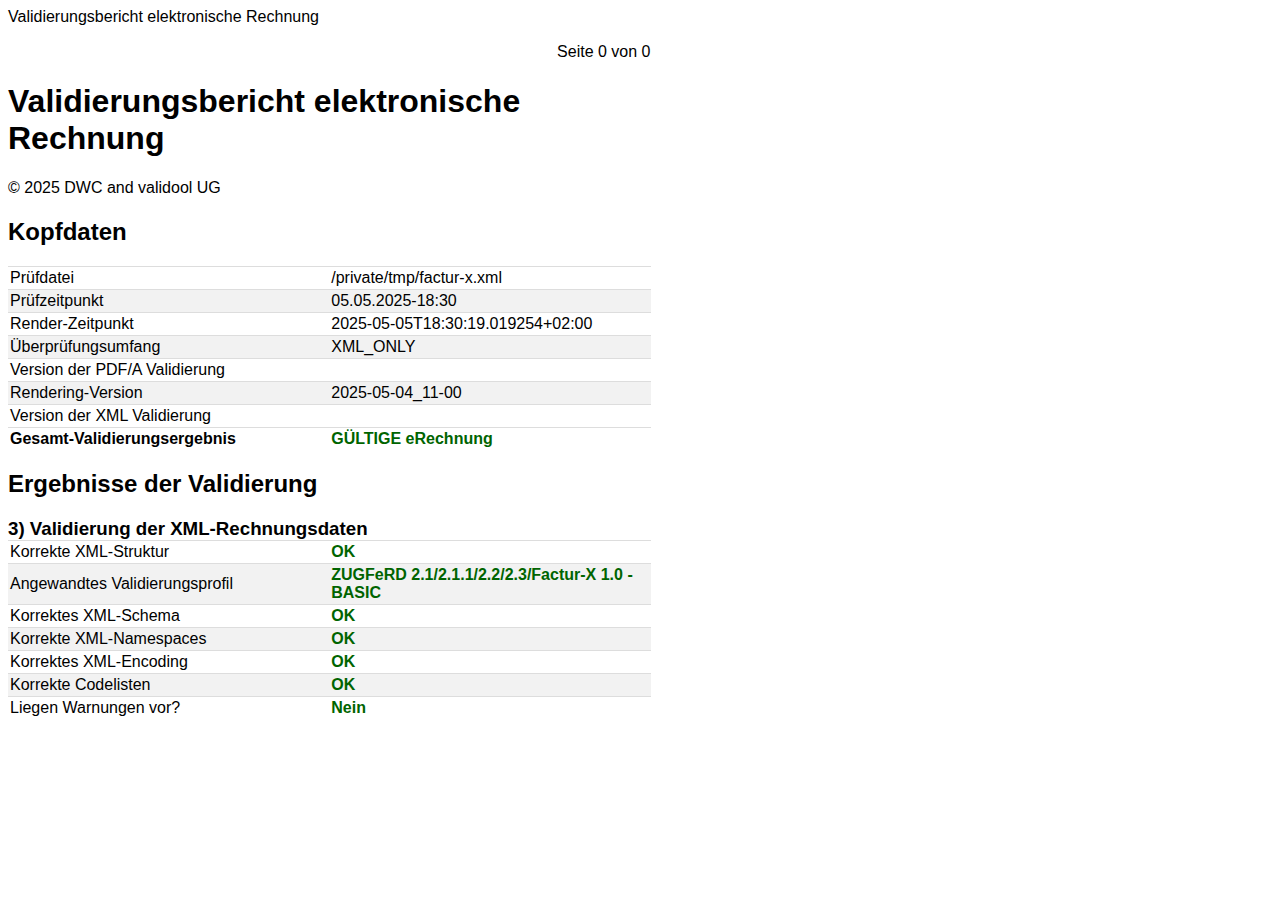
<file: tests/corpus/ZUGFeRD-2.4-examples/_ZUGFeRD 2.4 examples/2. BASIC/BASIC_Einfach/validation_report.html>
<?xml version="1.0" encoding="UTF-8"?><html xmlns:fn="http://www.w3.org/2005/xpath-functions" xmlns:vr="urn:validool.org:validationreport:2p6" xmlns:xsi="http://www.w3.org/2001/XMLSchema">
   <head>
      <title> eInvoice Validation Report</title>
      <meta name="PDF.producer" content="DWC toolkit 1.0 and valitool"></meta>
      <style>@page {
    size: A4 portrait;
    margin-left: 2cm;
    margin-right: 2cm;
    margin-top: 1.5cm;
    margin-bottom: 1.5cm;
    @top-center {
        content: element(header);
    }
    @bottom-right {
        content: element(footer);
    }
}


/**  
    @font-face {
        font-family: 'Open Sans';
        src: url('OpenSans-Regular.ttf');
        font-family: sans-serif;
        -fs-pdf-font-embed: embed;
        -fs-pdf-font-encoding: Identity-H;
    }
*/


/**
 * Header/Footer definition
 */

div.header {
    display: inline;
    position: running(header);
    text-align: left;
    border-bottom: 1px solid lightgrey;
}

div.footer {
    margin-top: 0.5cm;
    display: inline;
    position: running(footer);
    text-align: right;
    border-top: 1px solid lightgray;
}

#pagenumber:before {
    content: counter(page);
}

#pagecount:before {
    content: counter(pages);
}


/**
 * Page break definition
 */

.page-start {
    -fs-page-sequence: start;
    page-break-before: always;
}


/* format tables to meet the pagination */

table {
    -fs-table-paginate: paginate;
    page-break-inside: avoid;
}


/* forces a page break, if needed */

.break {
    page-break-after: always
}

body {
    width: 17cm;
    font-family: Calibri, "Gill Sans", "Gill Sans MT", "Myriad Pro", Myriad, "DejaVu Sans Condensed", "Liberation Sans", "Nimbus Sans L", Tahoma, Geneva, "Helvetica Neue", Helvetica, Arial, sans-serif;
    line-height: 1.17;
}

b,
strong {
    font-weight: bold;
}

h1 {
    margin: .67em 0;
    font-size: 2em;
}

.small {
    font-size: 80%;
}

img {
    border: 0;
}

svg:not(:root) {
    overflow: hidden;
}

figure {
    margin: 1em 40px;
}

.condensed {
    line-height: 80%;
}

.code {
    font-family: Consolas, "Andale Mono WT", "Andale Mono", "Lucida Console", "Lucida Sans Typewriter", "DejaVu Sans Mono", "Bitstream Vera Sans Mono", "Liberation Mono", "Nimbus Mono L", Monaco, "Courier New", Courier, monospace;
    font-size: 80%;
}

.table {
    border-spacing: 0;
    border-collapse: collapse;
    padding: 2px;
    table-layout: fixed;
    width: 17cm;
}

.table-striped>tbody>tr:nth-child(even) {
    background-color: #f2f2f2
}

thead {
    word-break: break-all;
    background-color: rgb(193, 200, 241) !important;
}

td {
    word-break: break-all;
    padding: 2px;
}

.table-bordered {
    border-top: 1px solid #ddd;
}

.tr-border {
    border-bottom: 2px solid darkgrey;
}

.table-bordered>thead>tr>th,
.table-bordered>tbody>tr>th,
.table-bordered>tfoot>tr>th,
.table-bordered>thead>tr>td,
.table-bordered>tbody>tr>td,
.table-bordered>tfoot>tr>td {
    border-top: 1px solid #ddd;
}

.text-error {
    background-color: red;
    color: white;
    font-weight: bold;
}

.text-error-light {
    background-color: lightgray;
    color: red;
    font-weight: bold;
}

.text-success {
    color: darkgreen;
}

.text-warning {
    color: black;
    font-weight: bold;
    background-color: yellow;
}

.header-fill {
    background: #f2f2f2;
}
</style>
   </head>
   <body bgcolor="#ffffff">
      <div class="header">
         <p>Validierungsbericht elektronische Rechnung</p>
      </div>
      <div class="footer">
         <p>
            Seite
            <span id="pagenumber"></span>
            von
            <span id="pagecount"></span></p>
      </div>
      <h1>Validierungsbericht elektronische Rechnung</h1>
      <p>© 2025 DWC and validool UG</p>
      <h2>Kopfdaten</h2>
      <table class="table table-striped table-bordered">
         <tbody>
            <tr>
               <td>Prüfdatei</td>
               <td style="word-wrap: break-word;">/private/tmp/factur-x.xml</td>
            </tr>
            <tr>
               <td>Prüfzeitpunkt</td>
               <td>05.05.2025-18:30</td>
            </tr>
            <tr>
               <td>Render-Zeitpunkt</td>
               <td>2025-05-05T18:30:19.019254+02:00</td>
            </tr>
            <tr>
               <td>Überprüfungsumfang</td>
               <td>XML_ONLY</td>
            </tr>
            <tr>
               <td>Version der PDF/A Validierung</td>
               <td></td>
            </tr>
            <tr>
               <td>Rendering-Version</td>
               <td>2025-05-04_11-00</td>
            </tr>
            <tr>
               <td>Version der XML Validierung</td>
               <td style="word-break: break-all;"></td>
            </tr>
         </tbody>
         <tfoot>
            <tr>
               <td><strong>Gesamt-Validierungsergebnis</strong></td>
               <td><b><span class="text-success">GÜLTIGE
                        eRechnung</span></b></td>
            </tr>
         </tfoot>
      </table>
      <h2>Ergebnisse der Validierung</h2>
      <h3 style="margin-bottom:0px;">3) Validierung der XML-Rechnungsdaten</h3>
      <table class="table table-striped table-bordered">
         <tbody>
            <tr>
               <td>Korrekte XML-Struktur</td>
               <td><b><span class="text-success">OK</span></b></td>
            </tr>
            <tr>
               <td>Angewandtes Validierungsprofil</td>
               <td><b><span class="text-success">ZUGFeRD 2.1/2.1.1/2.2/2.3/Factur-X 1.0 - BASIC</span></b></td>
            </tr>
            <tr>
               <td>Korrektes XML-Schema</td>
               <td><b><span class="text-success">OK</span></b></td>
            </tr>
            <tr>
               <td>Korrekte XML-Namespaces</td>
               <td><b><span class="text-success">OK</span></b></td>
            </tr>
            <tr>
               <td>Korrektes XML-Encoding</td>
               <td><b><span class="text-success">OK</span></b></td>
            </tr>
            <tr>
               <td>Korrekte Codelisten</td>
               <td><b><span class="text-success">OK</span></b></td>
            </tr>
            <tr>
               <td>Liegen Warnungen vor?</td>
               <td><b><span class="text-success">Nein</span></b></td>
            </tr>
         </tbody>
      </table>
   </body>
</html>
</file>
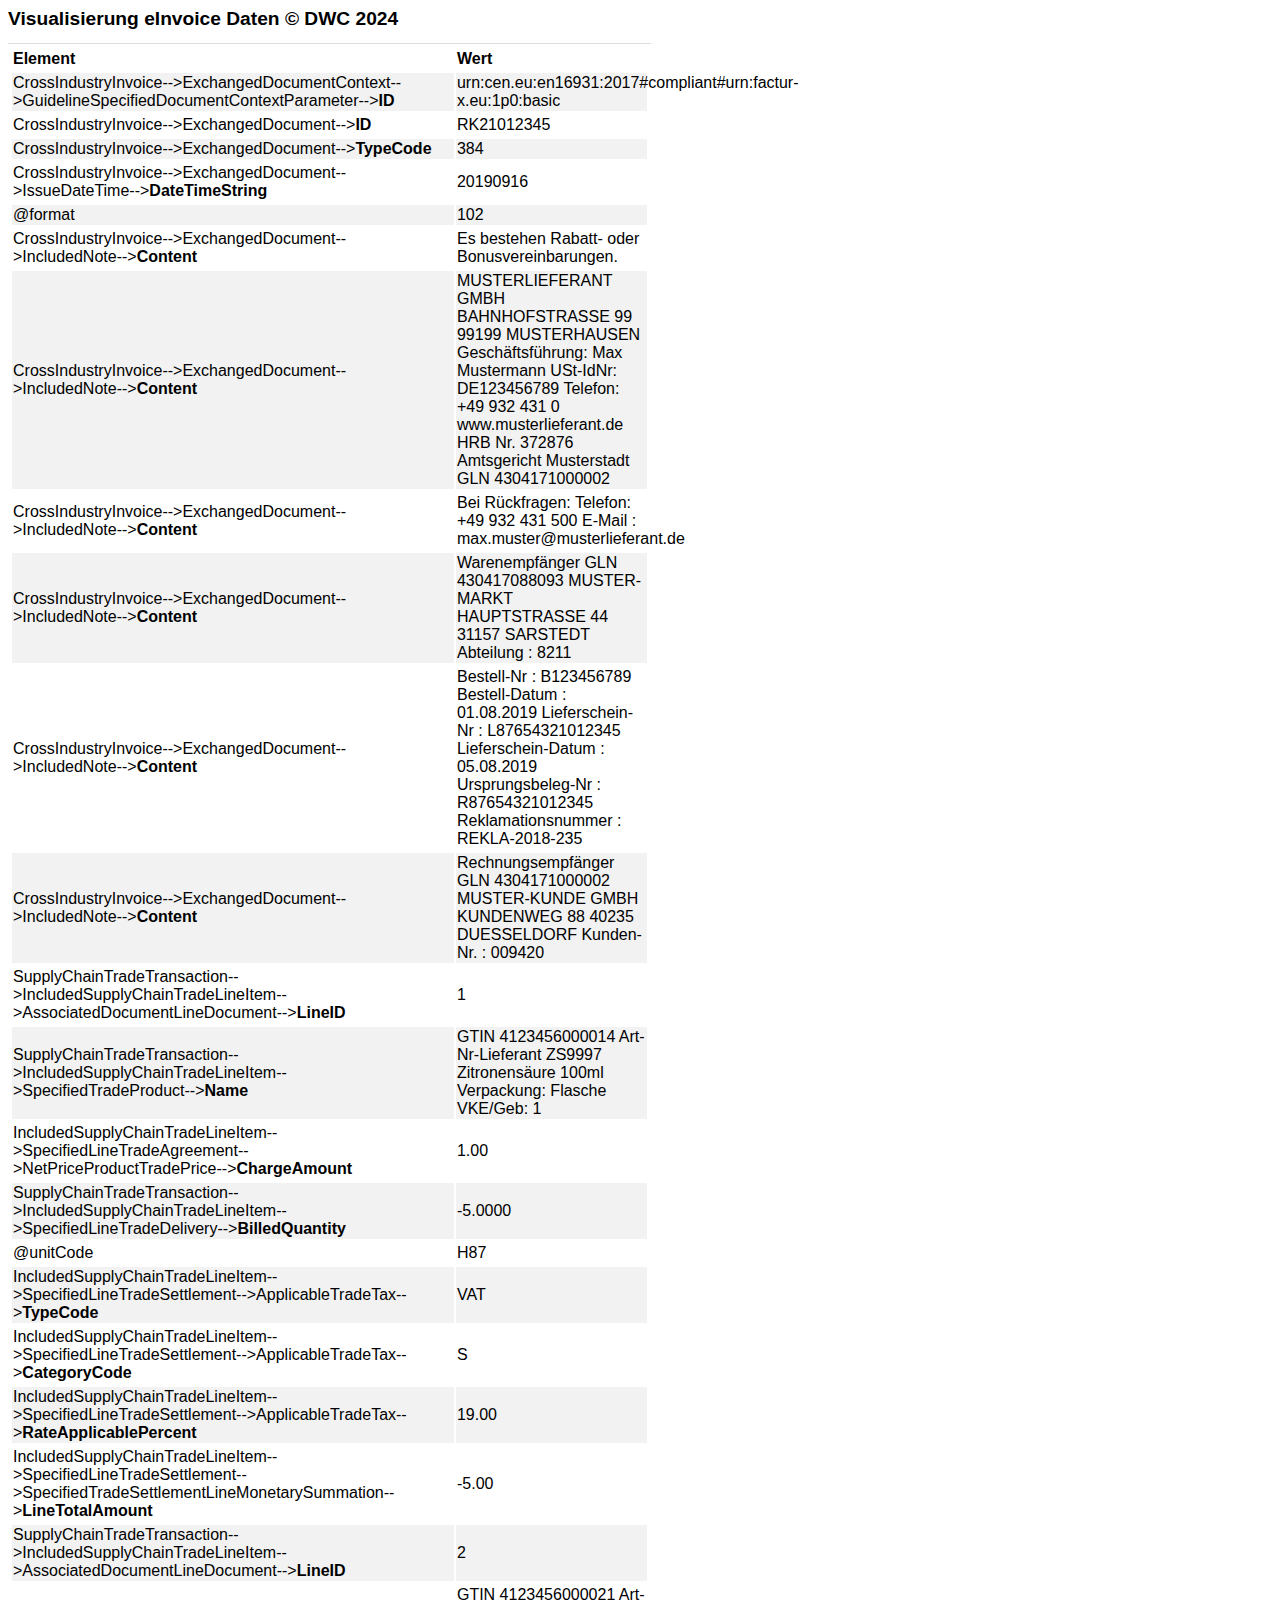
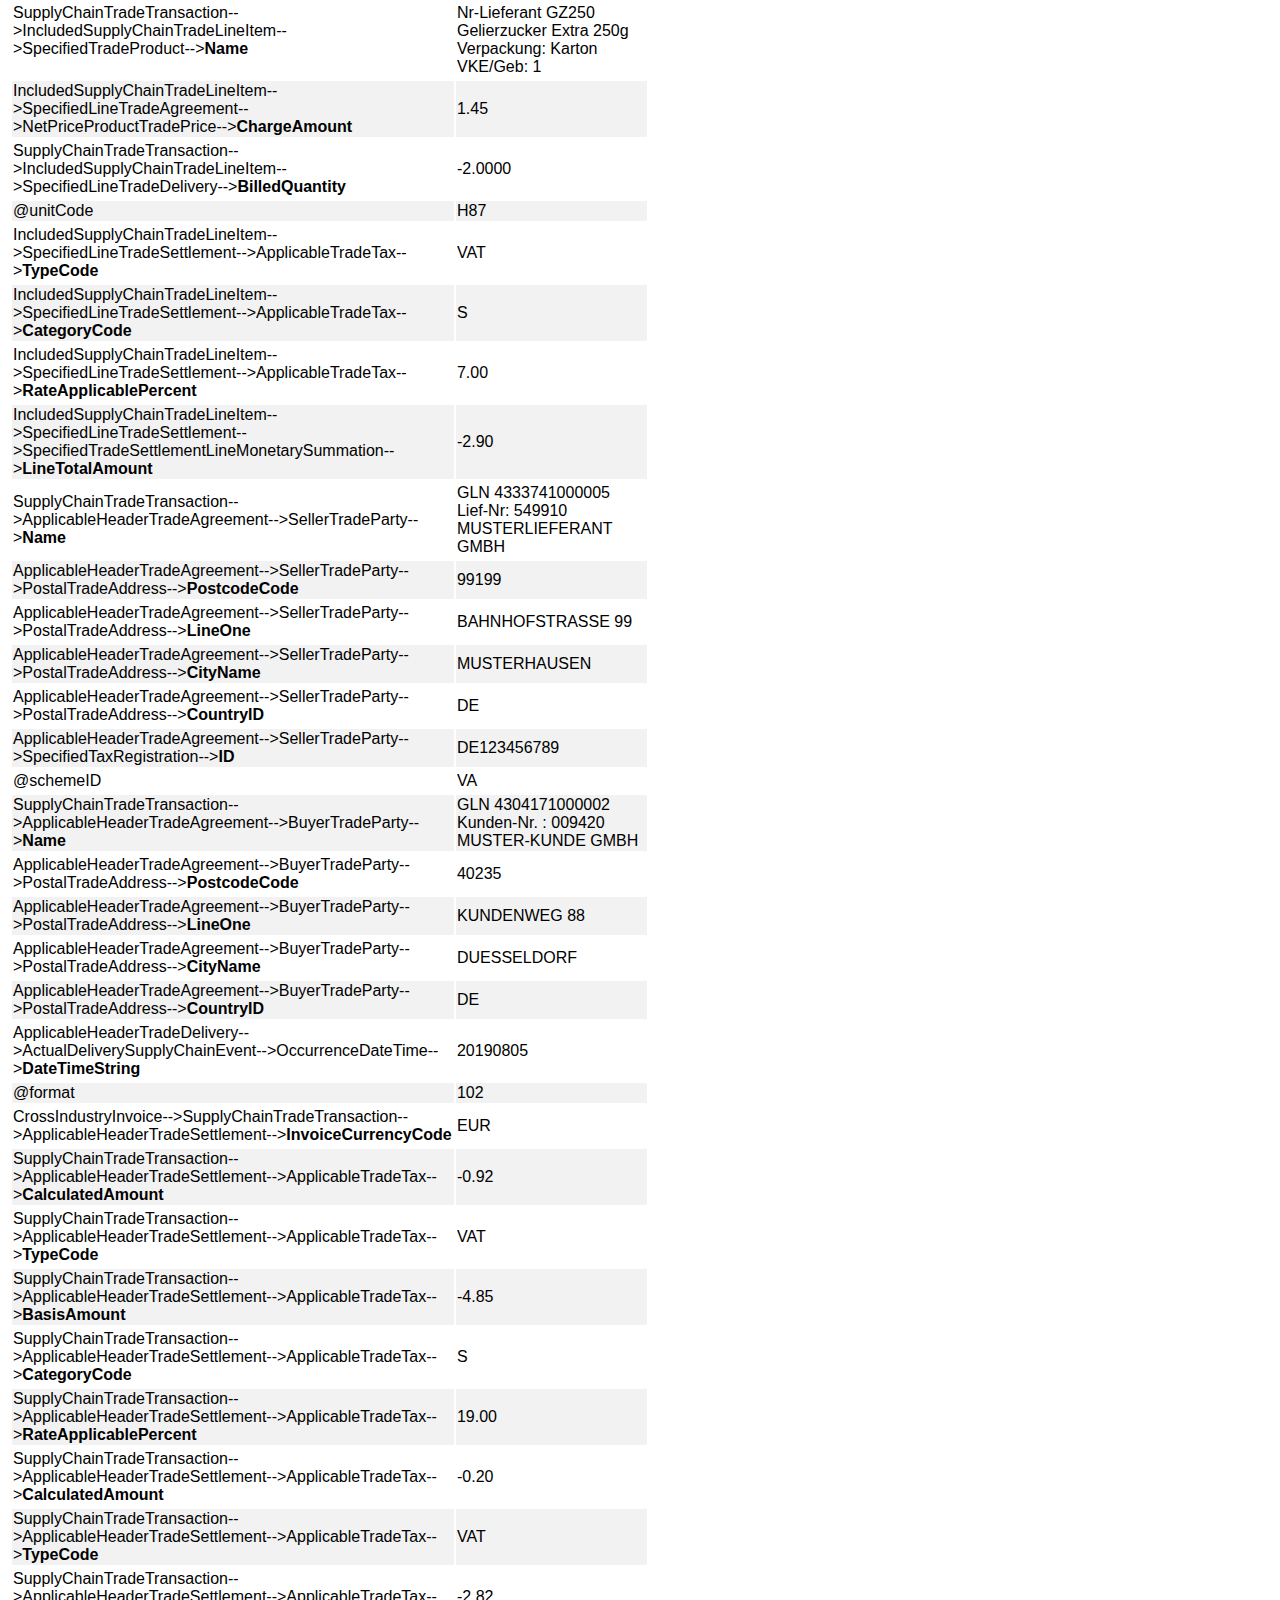
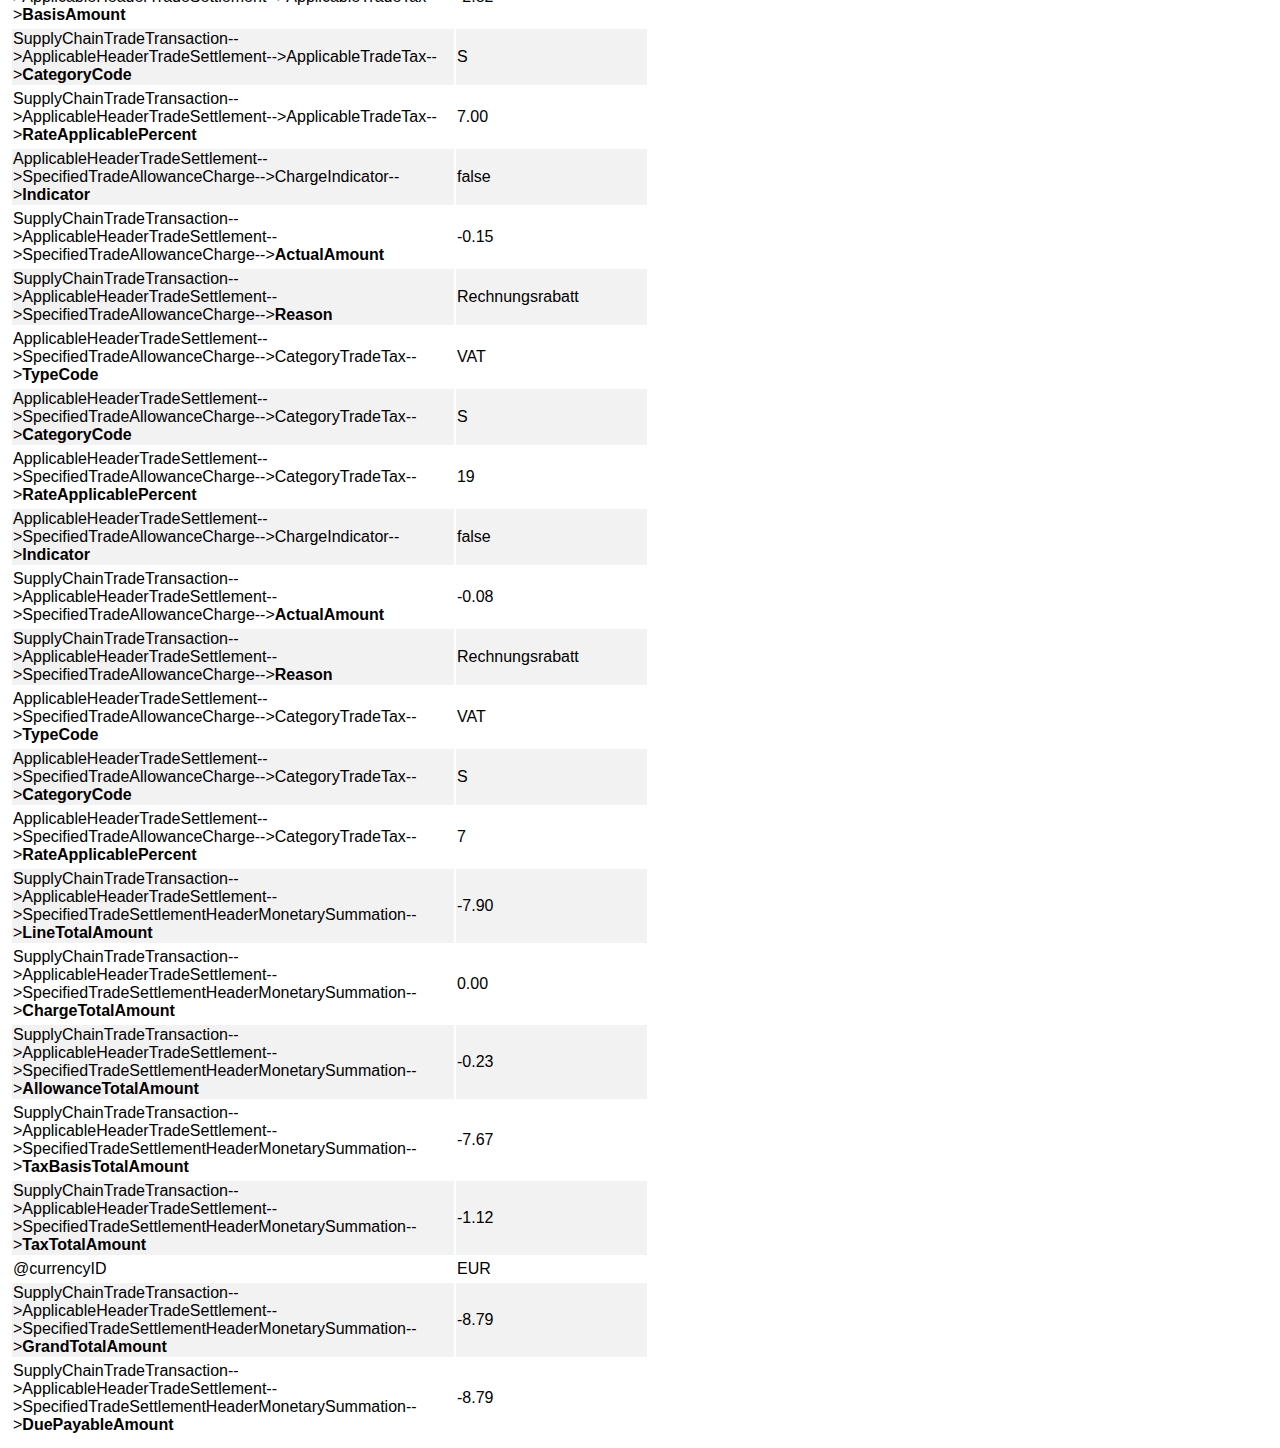
<file: tests/corpus/ZUGFeRD-2.4-examples/_ZUGFeRD 2.4 examples/2. BASIC/BASIC_Rechnungskorrektur/BASIC_Rechnungskorrektur-content.html>
<?xml version="1.0" encoding="utf-8"?><html>
   <head>
      <title>Visualisierung der Angaben in elektronischen Rechnungen</title>
      <meta name="DWCmaker" content="DWCmaker"></meta>
      <style>/*@page {*/
/*    size: A4 portrait;*/
/*    margin-left: 2cm;*/
/*    margin-right: 2cm;*/
/*    margin-top: 1.5cm;*/
/*    margin-bottom: 1.5cm;*/
/*    @top-center {*/
/*        content: element(header);*/
/*    }*/
/*    @bottom-right {*/
/*        content: element(footer);*/
/*    }*/
/*}*/

@page {
    size: A4 portrait;
    margin-left: 2cm;
    margin-right: 2cm;
    margin-top: 1.5cm;
    margin-bottom: 1.5cm;
    @bottom-right {
        content: "Seite " counter(page) " von " counter(pages);
        font-family: Calibri;
        font-size: 50%;
    }
    @top-left {
        content: "Visualisierung eRechnung";
        font-family: Calibri;
        font-size: 50%;
    }
}

/*div.header {*/
/*    display: inline;*/
/*    position: running(header);*/
/*    text-align: left;*/
/*    font-style: italic;*/
/*    font-size: 70%;*/
/*    border-bottom: 2px solid lightgrey;*/
/*}*/

/*div.footer {*/
/*    margin-top: 0.5cm;*/
/*    display: inline;*/
/*    position: running(footer);*/
/*    text-align: right;*/
/*    font-style: italic;*/
/*    font-size: 70%;*/
/*    border-top: 2px solid lightgray;*/
/*}*/

/*
div.header, div.footer {
    position: fixed;
    left: 0;
    right: 0;
}
div.header {
    !* subtract @page margin *!
    top: -2cm;
    height: 2cm
}
div.footer {
    !* subtract @page margin *!
    bottom: -2cm;
    height: 2cm;
}
*/


/*#pagenumber:before {*/
/*    content: counter(page);*/
/*}*/

/*#pagecount:before {*/
/*    content: counter(pages);*/
/*}*/

/*.page-start {*/
/*    -fs-page-sequence: start;*/
/*    page-break-before: always;*/
/*}*/


/* format tables to meet the pagination */

table {
    /*-fs-table-paginate: paginate;*/
    page-break-inside: avoid;
}


/* forces a page break, if needed */

.break {
    page-break-after: always
}

body {
    width: 17cm;
    font-family: Calibri, "Gill Sans", "Gill Sans MT", "Myriad Pro", Myriad, "DejaVu Sans Condensed", "Liberation Sans", "Nimbus Sans L", Tahoma, Geneva, "Helvetica Neue", Helvetica, Arial, sans-serif;
    line-height: 1.17;
    font-size: 60%;
}

b,
strong {
    font-weight: bold;
}

.small {
    font-size: 80%;
}

.smaller {
    font-size: 40%;
}

svg:not(:root) {
    overflow: hidden;
}

figure {
    margin: 1em 40px;
}

.condensed {
    line-height: 80%;
}

.code {
    /* font-family: monospace, monospace; */
    font-family: Consolas, "Andale Mono WT", "Andale Mono", "Lucida Console", "Lucida Sans Typewriter", "DejaVu Sans Mono", "Bitstream Vera Sans Mono", "Liberation Mono", "Nimbus Mono L", Monaco, "Courier New", Courier, monospace;
    font-size: 80%;
}

.table {
    border-spacing: 2px;
    padding: 2px;
    table-layout: fixed;
    width: 17cm;
}

.table-space {
    margin-top: 1cm;
}

.table-striped > tbody > tr:nth-child(even) {
    background-color: #f2f2f2
}

.table-bordered {
    border-top: 1px solid #ddd;
}

.border-strong {
    border-bottom: 2px solid darkgrey;
}

.border-light {
    border-bottom: 1px solid #ddd;
}

.table-bordered > thead > tr > th,
.table-bordered > tbody > tr > th,
.table-bordered > tfoot > tr > th,
.table-bordered > thead > tr > td,
.table-bordered > tbody > tr > td,
.table-bordered > tfoot > tr > td {
    /*   border-top: 1px solid #ddd; */
    /*   border-bottom: 1px solid #ddd; */
    border-top: 1px solid white;
    border-bottom: 1px solid white;
}

.massive-header > thead > tr > td {
    background: #9eb5ff;
}

.light-header > thead > tr > td {
    background: #cef1ff;
}

.text-error {
    color: red;
}

.text-success {
    color: darkgreen;
}

.text-warning {
    color: darkorange;
}

.title {
    font-size: 140%;
    font-weight: bold;
    page-break-after: avoid;
}

.subtitle {
    font-size: 120%;
    font-weight: bold;
    margin-top: 1cm;
    margin-bottom: 0cm;
    page-break-after: avoid;
}

.header-left {
    font-size: 100%;
    font-weight: bold;
    background: #cef1ff;
}

.cell-left {
    text-align: left;
    font-size: 80%;
    word-wrap: break-word;
    white-space: pre-wrap;
    padding-right: 2px;
}

.cell-left-pad {
    text-align: left;
    font-size: 80%;
    word-break: break-all;
    white-space: pre-wrap;
    padding: 0.3cm;
}

.cell-right {
    text-align: right;
    font-size: 80%;
    word-break: normal;
    white-space: pre-wrap;
}

.cell-right-pad {
    text-align: right;
    font-size: 80%;
    word-break: break-all;
    white-space: pre-wrap;
    padding: 0.3cm;
}

.cell-light {
    color: gray;
    empty-cells: hide;
}

.text-info {
    font-style: italic;
}

.text-bold {
    font-weight: bold;
}

.cell-break {
    word-wrap: break-word;
    max-width: 1px;
}

.coloredLabel {
    background-color: #cef1ff;
}

.narrow {
    padding: 0px;
}</style>
   </head>
   <title>eInvoice Daten</title>
   <h1>Visualisierung eInvoice Daten © DWC 2024</h1>
   <body>
      <p></p>
      <table class="table table-striped table-condensed table-bordered" style="width:100%">
         <tbody>
            <tr>
               <td style="width:70%;"><strong>Element</strong></td>
               <td style="width:30%;"><strong>Wert</strong></td>
            </tr>
            <tr>
               <td>CrossIndustryInvoice--&gt;ExchangedDocumentContext--&gt;GuidelineSpecifiedDocumentContextParameter--&gt;<strong>ID</strong></td>
               <td>urn:cen.eu:en16931:2017#compliant#urn:factur-x.eu:1p0:basic</td>
            </tr>
            <tr>
               <td>CrossIndustryInvoice--&gt;ExchangedDocument--&gt;<strong>ID</strong></td>
               <td>RK21012345</td>
            </tr>
            <tr>
               <td>CrossIndustryInvoice--&gt;ExchangedDocument--&gt;<strong>TypeCode</strong></td>
               <td>384</td>
            </tr>
            <tr>
               <td>CrossIndustryInvoice--&gt;ExchangedDocument--&gt;IssueDateTime--&gt;<strong>DateTimeString</strong></td>
               <td>20190916</td>
               <tr>
                  <td>@format</td>
                  <td>102</td>
               </tr>
            </tr>
            <tr>
               <td>CrossIndustryInvoice--&gt;ExchangedDocument--&gt;IncludedNote--&gt;<strong>Content</strong></td>
               <td>Es bestehen Rabatt- oder Bonusvereinbarungen.</td>
            </tr>
            <tr>
               <td>CrossIndustryInvoice--&gt;ExchangedDocument--&gt;IncludedNote--&gt;<strong>Content</strong></td>
               <td>MUSTERLIEFERANT GMBH
                  BAHNHOFSTRASSE 99
                  99199 MUSTERHAUSEN
                  Geschäftsführung:
                  Max Mustermann
                  USt-IdNr: DE123456789
                  Telefon: +49 932 431 0
                  www.musterlieferant.de
                  HRB Nr. 372876
                  Amtsgericht Musterstadt
                  GLN 4304171000002
                  </td>
            </tr>
            <tr>
               <td>CrossIndustryInvoice--&gt;ExchangedDocument--&gt;IncludedNote--&gt;<strong>Content</strong></td>
               <td>Bei Rückfragen:
                  Telefon: +49 932 431 500
                  E-Mail : max.muster@musterlieferant.de
                  </td>
            </tr>
            <tr>
               <td>CrossIndustryInvoice--&gt;ExchangedDocument--&gt;IncludedNote--&gt;<strong>Content</strong></td>
               <td>Warenempfänger
                  GLN 430417088093
                  MUSTER-MARKT
                  
                  HAUPTSTRASSE 44
                  31157 SARSTEDT
                  
                  Abteilung : 8211
                  </td>
            </tr>
            <tr>
               <td>CrossIndustryInvoice--&gt;ExchangedDocument--&gt;IncludedNote--&gt;<strong>Content</strong></td>
               <td>
                  Bestell-Nr         : B123456789
                  Bestell-Datum      : 01.08.2019
                  
                  Lieferschein-Nr    : L87654321012345
                  Lieferschein-Datum : 05.08.2019
                  Ursprungsbeleg-Nr  : R87654321012345
                  Reklamationsnummer : REKLA-2018-235
                  </td>
            </tr>
            <tr>
               <td>CrossIndustryInvoice--&gt;ExchangedDocument--&gt;IncludedNote--&gt;<strong>Content</strong></td>
               <td>Rechnungsempfänger
                  GLN 4304171000002			
                  MUSTER-KUNDE GMBH
                  
                  KUNDENWEG 88
                  40235 DUESSELDORF
                  Kunden-Nr. : 009420
                  </td>
            </tr>
            <tr>
               <td>SupplyChainTradeTransaction--&gt;IncludedSupplyChainTradeLineItem--&gt;AssociatedDocumentLineDocument--&gt;<strong>LineID</strong></td>
               <td>1</td>
            </tr>
            <tr>
               <td>SupplyChainTradeTransaction--&gt;IncludedSupplyChainTradeLineItem--&gt;SpecifiedTradeProduct--&gt;<strong>Name</strong></td>
               <td>GTIN 4123456000014
                  Art-Nr-Lieferant ZS9997
                  Zitronensäure 100ml
                  Verpackung: Flasche
                  VKE/Geb: 1
                  </td>
            </tr>
            <tr>
               <td>IncludedSupplyChainTradeLineItem--&gt;SpecifiedLineTradeAgreement--&gt;NetPriceProductTradePrice--&gt;<strong>ChargeAmount</strong></td>
               <td>1.00</td>
            </tr>
            <tr>
               <td>SupplyChainTradeTransaction--&gt;IncludedSupplyChainTradeLineItem--&gt;SpecifiedLineTradeDelivery--&gt;<strong>BilledQuantity</strong></td>
               <td>-5.0000</td>
               <tr>
                  <td>@unitCode</td>
                  <td>H87</td>
               </tr>
            </tr>
            <tr>
               <td>IncludedSupplyChainTradeLineItem--&gt;SpecifiedLineTradeSettlement--&gt;ApplicableTradeTax--&gt;<strong>TypeCode</strong></td>
               <td>VAT</td>
            </tr>
            <tr>
               <td>IncludedSupplyChainTradeLineItem--&gt;SpecifiedLineTradeSettlement--&gt;ApplicableTradeTax--&gt;<strong>CategoryCode</strong></td>
               <td>S</td>
            </tr>
            <tr>
               <td>IncludedSupplyChainTradeLineItem--&gt;SpecifiedLineTradeSettlement--&gt;ApplicableTradeTax--&gt;<strong>RateApplicablePercent</strong></td>
               <td>19.00</td>
            </tr>
            <tr>
               <td>IncludedSupplyChainTradeLineItem--&gt;SpecifiedLineTradeSettlement--&gt;SpecifiedTradeSettlementLineMonetarySummation--&gt;<strong>LineTotalAmount</strong></td>
               <td>-5.00</td>
            </tr>
            <tr>
               <td>SupplyChainTradeTransaction--&gt;IncludedSupplyChainTradeLineItem--&gt;AssociatedDocumentLineDocument--&gt;<strong>LineID</strong></td>
               <td>2</td>
            </tr>
            <tr>
               <td>SupplyChainTradeTransaction--&gt;IncludedSupplyChainTradeLineItem--&gt;SpecifiedTradeProduct--&gt;<strong>Name</strong></td>
               <td>GTIN 4123456000021
                  Art-Nr-Lieferant GZ250
                  Gelierzucker Extra 250g
                  Verpackung: Karton
                  VKE/Geb: 1
                  </td>
            </tr>
            <tr>
               <td>IncludedSupplyChainTradeLineItem--&gt;SpecifiedLineTradeAgreement--&gt;NetPriceProductTradePrice--&gt;<strong>ChargeAmount</strong></td>
               <td>1.45</td>
            </tr>
            <tr>
               <td>SupplyChainTradeTransaction--&gt;IncludedSupplyChainTradeLineItem--&gt;SpecifiedLineTradeDelivery--&gt;<strong>BilledQuantity</strong></td>
               <td>-2.0000</td>
               <tr>
                  <td>@unitCode</td>
                  <td>H87</td>
               </tr>
            </tr>
            <tr>
               <td>IncludedSupplyChainTradeLineItem--&gt;SpecifiedLineTradeSettlement--&gt;ApplicableTradeTax--&gt;<strong>TypeCode</strong></td>
               <td>VAT</td>
            </tr>
            <tr>
               <td>IncludedSupplyChainTradeLineItem--&gt;SpecifiedLineTradeSettlement--&gt;ApplicableTradeTax--&gt;<strong>CategoryCode</strong></td>
               <td>S</td>
            </tr>
            <tr>
               <td>IncludedSupplyChainTradeLineItem--&gt;SpecifiedLineTradeSettlement--&gt;ApplicableTradeTax--&gt;<strong>RateApplicablePercent</strong></td>
               <td>7.00</td>
            </tr>
            <tr>
               <td>IncludedSupplyChainTradeLineItem--&gt;SpecifiedLineTradeSettlement--&gt;SpecifiedTradeSettlementLineMonetarySummation--&gt;<strong>LineTotalAmount</strong></td>
               <td>-2.90</td>
            </tr>
            <tr>
               <td>SupplyChainTradeTransaction--&gt;ApplicableHeaderTradeAgreement--&gt;SellerTradeParty--&gt;<strong>Name</strong></td>
               <td>GLN 4333741000005 
                  Lief-Nr: 549910
                  MUSTERLIEFERANT GMBH
                  </td>
            </tr>
            <tr>
               <td>ApplicableHeaderTradeAgreement--&gt;SellerTradeParty--&gt;PostalTradeAddress--&gt;<strong>PostcodeCode</strong></td>
               <td>99199</td>
            </tr>
            <tr>
               <td>ApplicableHeaderTradeAgreement--&gt;SellerTradeParty--&gt;PostalTradeAddress--&gt;<strong>LineOne</strong></td>
               <td>BAHNHOFSTRASSE 99</td>
            </tr>
            <tr>
               <td>ApplicableHeaderTradeAgreement--&gt;SellerTradeParty--&gt;PostalTradeAddress--&gt;<strong>CityName</strong></td>
               <td>MUSTERHAUSEN</td>
            </tr>
            <tr>
               <td>ApplicableHeaderTradeAgreement--&gt;SellerTradeParty--&gt;PostalTradeAddress--&gt;<strong>CountryID</strong></td>
               <td>DE</td>
            </tr>
            <tr>
               <td>ApplicableHeaderTradeAgreement--&gt;SellerTradeParty--&gt;SpecifiedTaxRegistration--&gt;<strong>ID</strong></td>
               <td>DE123456789</td>
               <tr>
                  <td>@schemeID</td>
                  <td>VA</td>
               </tr>
            </tr>
            <tr>
               <td>SupplyChainTradeTransaction--&gt;ApplicableHeaderTradeAgreement--&gt;BuyerTradeParty--&gt;<strong>Name</strong></td>
               <td>GLN 4304171000002 
                  Kunden-Nr. : 009420
                  MUSTER-KUNDE GMBH
                  </td>
            </tr>
            <tr>
               <td>ApplicableHeaderTradeAgreement--&gt;BuyerTradeParty--&gt;PostalTradeAddress--&gt;<strong>PostcodeCode</strong></td>
               <td>40235</td>
            </tr>
            <tr>
               <td>ApplicableHeaderTradeAgreement--&gt;BuyerTradeParty--&gt;PostalTradeAddress--&gt;<strong>LineOne</strong></td>
               <td>KUNDENWEG 88</td>
            </tr>
            <tr>
               <td>ApplicableHeaderTradeAgreement--&gt;BuyerTradeParty--&gt;PostalTradeAddress--&gt;<strong>CityName</strong></td>
               <td>DUESSELDORF</td>
            </tr>
            <tr>
               <td>ApplicableHeaderTradeAgreement--&gt;BuyerTradeParty--&gt;PostalTradeAddress--&gt;<strong>CountryID</strong></td>
               <td>DE</td>
            </tr>
            <tr>
               <td>ApplicableHeaderTradeDelivery--&gt;ActualDeliverySupplyChainEvent--&gt;OccurrenceDateTime--&gt;<strong>DateTimeString</strong></td>
               <td>20190805</td>
               <tr>
                  <td>@format</td>
                  <td>102</td>
               </tr>
            </tr>
            <tr>
               <td>CrossIndustryInvoice--&gt;SupplyChainTradeTransaction--&gt;ApplicableHeaderTradeSettlement--&gt;<strong>InvoiceCurrencyCode</strong></td>
               <td>EUR</td>
            </tr>
            <tr>
               <td>SupplyChainTradeTransaction--&gt;ApplicableHeaderTradeSettlement--&gt;ApplicableTradeTax--&gt;<strong>CalculatedAmount</strong></td>
               <td>-0.92</td>
            </tr>
            <tr>
               <td>SupplyChainTradeTransaction--&gt;ApplicableHeaderTradeSettlement--&gt;ApplicableTradeTax--&gt;<strong>TypeCode</strong></td>
               <td>VAT</td>
            </tr>
            <tr>
               <td>SupplyChainTradeTransaction--&gt;ApplicableHeaderTradeSettlement--&gt;ApplicableTradeTax--&gt;<strong>BasisAmount</strong></td>
               <td>-4.85</td>
            </tr>
            <tr>
               <td>SupplyChainTradeTransaction--&gt;ApplicableHeaderTradeSettlement--&gt;ApplicableTradeTax--&gt;<strong>CategoryCode</strong></td>
               <td>S</td>
            </tr>
            <tr>
               <td>SupplyChainTradeTransaction--&gt;ApplicableHeaderTradeSettlement--&gt;ApplicableTradeTax--&gt;<strong>RateApplicablePercent</strong></td>
               <td>19.00</td>
            </tr>
            <tr>
               <td>SupplyChainTradeTransaction--&gt;ApplicableHeaderTradeSettlement--&gt;ApplicableTradeTax--&gt;<strong>CalculatedAmount</strong></td>
               <td>-0.20</td>
            </tr>
            <tr>
               <td>SupplyChainTradeTransaction--&gt;ApplicableHeaderTradeSettlement--&gt;ApplicableTradeTax--&gt;<strong>TypeCode</strong></td>
               <td>VAT</td>
            </tr>
            <tr>
               <td>SupplyChainTradeTransaction--&gt;ApplicableHeaderTradeSettlement--&gt;ApplicableTradeTax--&gt;<strong>BasisAmount</strong></td>
               <td>-2.82</td>
            </tr>
            <tr>
               <td>SupplyChainTradeTransaction--&gt;ApplicableHeaderTradeSettlement--&gt;ApplicableTradeTax--&gt;<strong>CategoryCode</strong></td>
               <td>S</td>
            </tr>
            <tr>
               <td>SupplyChainTradeTransaction--&gt;ApplicableHeaderTradeSettlement--&gt;ApplicableTradeTax--&gt;<strong>RateApplicablePercent</strong></td>
               <td>7.00</td>
            </tr>
            <tr>
               <td>ApplicableHeaderTradeSettlement--&gt;SpecifiedTradeAllowanceCharge--&gt;ChargeIndicator--&gt;<strong>Indicator</strong></td>
               <td>false</td>
            </tr>
            <tr>
               <td>SupplyChainTradeTransaction--&gt;ApplicableHeaderTradeSettlement--&gt;SpecifiedTradeAllowanceCharge--&gt;<strong>ActualAmount</strong></td>
               <td>-0.15</td>
            </tr>
            <tr>
               <td>SupplyChainTradeTransaction--&gt;ApplicableHeaderTradeSettlement--&gt;SpecifiedTradeAllowanceCharge--&gt;<strong>Reason</strong></td>
               <td>Rechnungsrabatt</td>
            </tr>
            <tr>
               <td>ApplicableHeaderTradeSettlement--&gt;SpecifiedTradeAllowanceCharge--&gt;CategoryTradeTax--&gt;<strong>TypeCode</strong></td>
               <td>VAT</td>
            </tr>
            <tr>
               <td>ApplicableHeaderTradeSettlement--&gt;SpecifiedTradeAllowanceCharge--&gt;CategoryTradeTax--&gt;<strong>CategoryCode</strong></td>
               <td>S</td>
            </tr>
            <tr>
               <td>ApplicableHeaderTradeSettlement--&gt;SpecifiedTradeAllowanceCharge--&gt;CategoryTradeTax--&gt;<strong>RateApplicablePercent</strong></td>
               <td>19</td>
            </tr>
            <tr>
               <td>ApplicableHeaderTradeSettlement--&gt;SpecifiedTradeAllowanceCharge--&gt;ChargeIndicator--&gt;<strong>Indicator</strong></td>
               <td>false</td>
            </tr>
            <tr>
               <td>SupplyChainTradeTransaction--&gt;ApplicableHeaderTradeSettlement--&gt;SpecifiedTradeAllowanceCharge--&gt;<strong>ActualAmount</strong></td>
               <td>-0.08</td>
            </tr>
            <tr>
               <td>SupplyChainTradeTransaction--&gt;ApplicableHeaderTradeSettlement--&gt;SpecifiedTradeAllowanceCharge--&gt;<strong>Reason</strong></td>
               <td>Rechnungsrabatt</td>
            </tr>
            <tr>
               <td>ApplicableHeaderTradeSettlement--&gt;SpecifiedTradeAllowanceCharge--&gt;CategoryTradeTax--&gt;<strong>TypeCode</strong></td>
               <td>VAT</td>
            </tr>
            <tr>
               <td>ApplicableHeaderTradeSettlement--&gt;SpecifiedTradeAllowanceCharge--&gt;CategoryTradeTax--&gt;<strong>CategoryCode</strong></td>
               <td>S</td>
            </tr>
            <tr>
               <td>ApplicableHeaderTradeSettlement--&gt;SpecifiedTradeAllowanceCharge--&gt;CategoryTradeTax--&gt;<strong>RateApplicablePercent</strong></td>
               <td>7</td>
            </tr>
            <tr>
               <td>SupplyChainTradeTransaction--&gt;ApplicableHeaderTradeSettlement--&gt;SpecifiedTradeSettlementHeaderMonetarySummation--&gt;<strong>LineTotalAmount</strong></td>
               <td>-7.90</td>
            </tr>
            <tr>
               <td>SupplyChainTradeTransaction--&gt;ApplicableHeaderTradeSettlement--&gt;SpecifiedTradeSettlementHeaderMonetarySummation--&gt;<strong>ChargeTotalAmount</strong></td>
               <td>0.00</td>
            </tr>
            <tr>
               <td>SupplyChainTradeTransaction--&gt;ApplicableHeaderTradeSettlement--&gt;SpecifiedTradeSettlementHeaderMonetarySummation--&gt;<strong>AllowanceTotalAmount</strong></td>
               <td>-0.23</td>
            </tr>
            <tr>
               <td>SupplyChainTradeTransaction--&gt;ApplicableHeaderTradeSettlement--&gt;SpecifiedTradeSettlementHeaderMonetarySummation--&gt;<strong>TaxBasisTotalAmount</strong></td>
               <td>-7.67</td>
            </tr>
            <tr>
               <td>SupplyChainTradeTransaction--&gt;ApplicableHeaderTradeSettlement--&gt;SpecifiedTradeSettlementHeaderMonetarySummation--&gt;<strong>TaxTotalAmount</strong></td>
               <td>-1.12</td>
               <tr>
                  <td>@currencyID</td>
                  <td>EUR</td>
               </tr>
            </tr>
            <tr>
               <td>SupplyChainTradeTransaction--&gt;ApplicableHeaderTradeSettlement--&gt;SpecifiedTradeSettlementHeaderMonetarySummation--&gt;<strong>GrandTotalAmount</strong></td>
               <td>-8.79</td>
            </tr>
            <tr>
               <td>SupplyChainTradeTransaction--&gt;ApplicableHeaderTradeSettlement--&gt;SpecifiedTradeSettlementHeaderMonetarySummation--&gt;<strong>DuePayableAmount</strong></td>
               <td>-8.79</td>
            </tr>
         </tbody>
      </table>
   </body>
</html>
</file>
